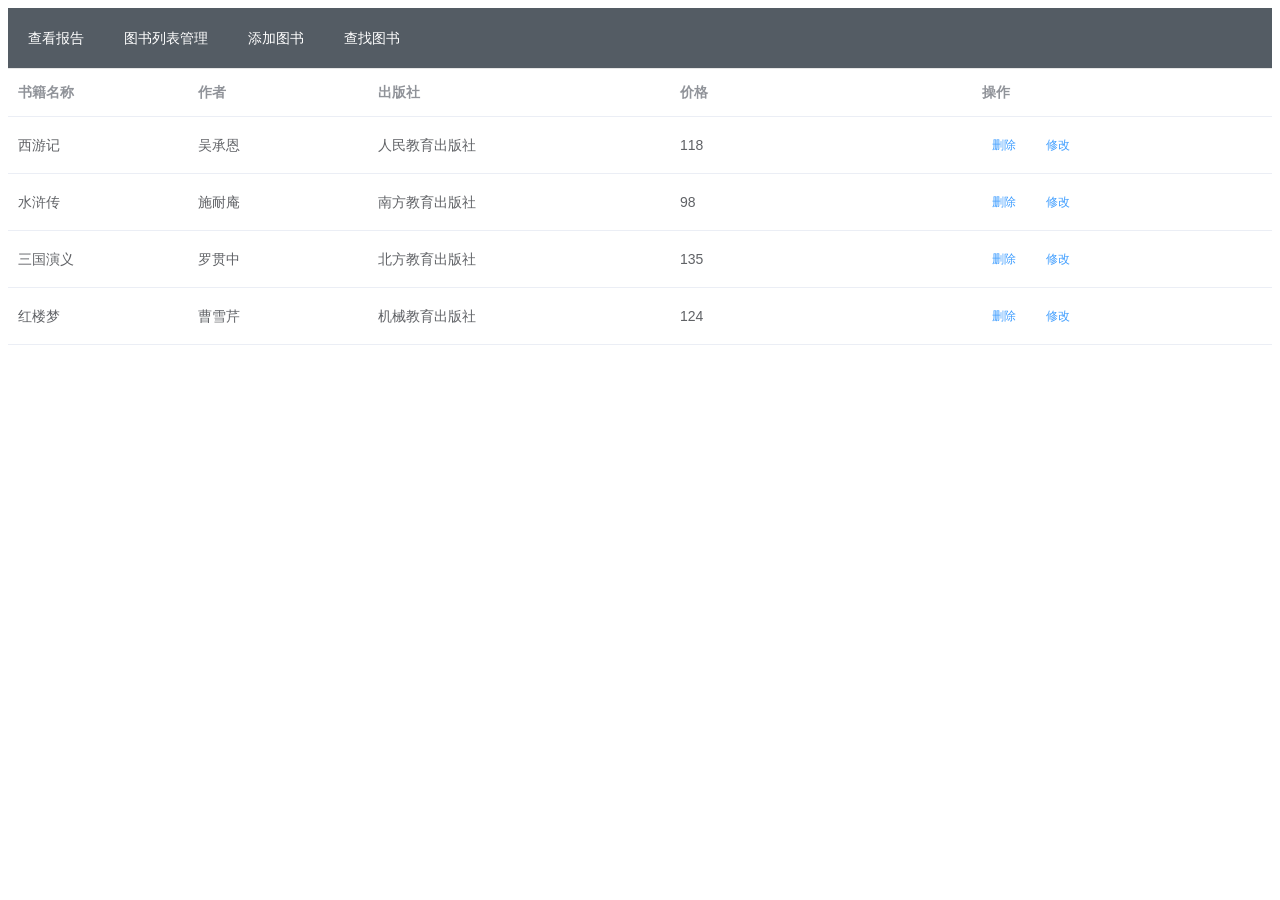
<file: index.html>
<!doctype html><html lang=""><head><meta charset="utf-8"><meta http-equiv="X-UA-Compatible" content="IE=edge"><meta name="viewport" content="width=device-width,initial-scale=1"><link rel="icon" href="/favicon.ico"><title>test3</title><script defer="defer" type="module" src="/js/chunk-vendors.e159585e.js"></script><script defer="defer" type="module" src="/js/app.241e88b1.js"></script><link href="/css/chunk-vendors.7518329a.css" rel="stylesheet"><link href="/css/app.947f479e.css" rel="stylesheet"><script defer="defer" src="/js/chunk-vendors-legacy.6102c976.js" nomodule></script><script defer="defer" src="/js/app-legacy.c9f5f806.js" nomodule></script></head><body><noscript><strong>We're sorry but test3 doesn't work properly without JavaScript enabled. Please enable it to continue.</strong></noscript><div id="app"></div></body></html>
</file>
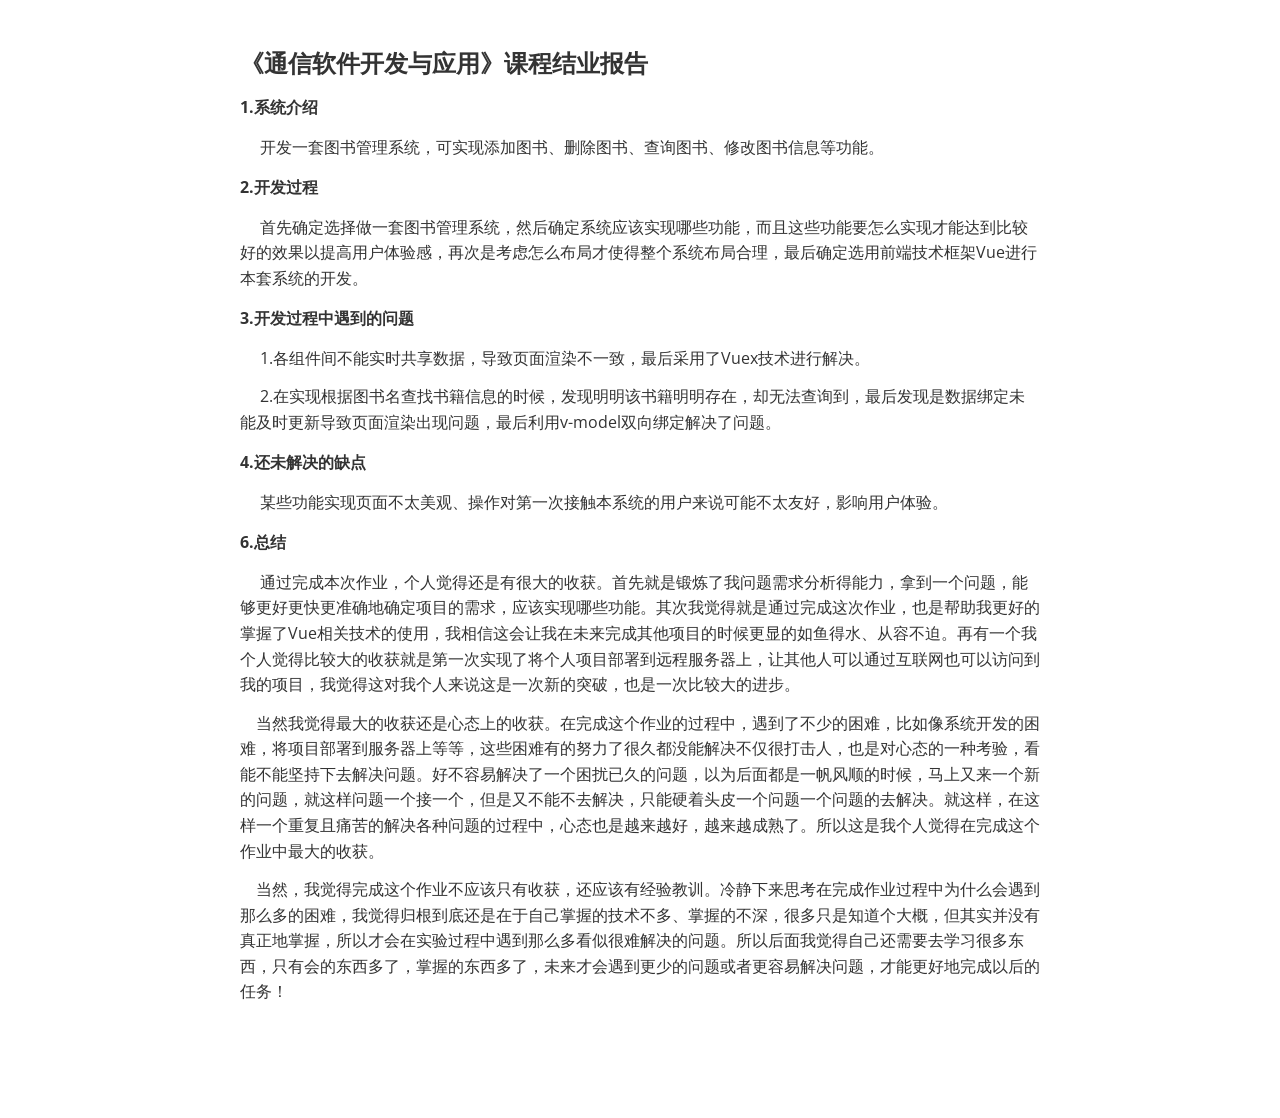
<file: report.html>
<!doctype html>
<html>
<head>
<meta charset='UTF-8'><meta name='viewport' content='width=device-width initial-scale=1'>

<link href='https://fonts.loli.net/css?family=Open+Sans:400italic,700italic,700,400&subset=latin,latin-ext' rel='stylesheet' type='text/css' /><style type='text/css'>html {overflow-x: initial !important;}:root { --bg-color:#ffffff; --text-color:#333333; --select-text-bg-color:#B5D6FC; --select-text-font-color:auto; --monospace:"Lucida Console",Consolas,"Courier",monospace; --title-bar-height:20px; }
.mac-os-11 { --title-bar-height:28px; }
html { font-size: 14px; background-color: var(--bg-color); color: var(--text-color); font-family: "Helvetica Neue", Helvetica, Arial, sans-serif; -webkit-font-smoothing: antialiased; }
body { margin: 0px; padding: 0px; height: auto; inset: 0px; font-size: 1rem; line-height: 1.42857; overflow-x: hidden; background: inherit; tab-size: 4; }
iframe { margin: auto; }
a.url { word-break: break-all; }
a:active, a:hover { outline: 0px; }
.in-text-selection, ::selection { text-shadow: none; background: var(--select-text-bg-color); color: var(--select-text-font-color); }
#write { margin: 0px auto; height: auto; width: inherit; word-break: normal; overflow-wrap: break-word; position: relative; white-space: normal; overflow-x: visible; padding-top: 36px; }
#write.first-line-indent p { text-indent: 2em; }
#write.first-line-indent li p, #write.first-line-indent p * { text-indent: 0px; }
#write.first-line-indent li { margin-left: 2em; }
.for-image #write { padding-left: 8px; padding-right: 8px; }
body.typora-export { padding-left: 30px; padding-right: 30px; }
.typora-export .footnote-line, .typora-export li, .typora-export p { white-space: pre-wrap; }
.typora-export .task-list-item input { pointer-events: none; }
@media screen and (max-width: 500px) {
  body.typora-export { padding-left: 0px; padding-right: 0px; }
  #write { padding-left: 20px; padding-right: 20px; }
}
#write li > figure:last-child { margin-bottom: 0.5rem; }
#write ol, #write ul { position: relative; }
img { max-width: 100%; vertical-align: middle; image-orientation: from-image; }
button, input, select, textarea { color: inherit; font: inherit; }
input[type="checkbox"], input[type="radio"] { line-height: normal; padding: 0px; }
*, ::after, ::before { box-sizing: border-box; }
#write h1, #write h2, #write h3, #write h4, #write h5, #write h6, #write p, #write pre { width: inherit; }
#write h1, #write h2, #write h3, #write h4, #write h5, #write h6, #write p { position: relative; }
p { line-height: inherit; }
h1, h2, h3, h4, h5, h6 { break-after: avoid-page; break-inside: avoid; orphans: 4; }
p { orphans: 4; }
h1 { font-size: 2rem; }
h2 { font-size: 1.8rem; }
h3 { font-size: 1.6rem; }
h4 { font-size: 1.4rem; }
h5 { font-size: 1.2rem; }
h6 { font-size: 1rem; }
.md-math-block, .md-rawblock, h1, h2, h3, h4, h5, h6, p { margin-top: 1rem; margin-bottom: 1rem; }
.hidden { display: none; }
.md-blockmeta { color: rgb(204, 204, 204); font-weight: 700; font-style: italic; }
a { cursor: pointer; }
sup.md-footnote { padding: 2px 4px; background-color: rgba(238, 238, 238, 0.7); color: rgb(85, 85, 85); border-radius: 4px; cursor: pointer; }
sup.md-footnote a, sup.md-footnote a:hover { color: inherit; text-transform: inherit; text-decoration: inherit; }
#write input[type="checkbox"] { cursor: pointer; width: inherit; height: inherit; }
figure { overflow-x: auto; margin: 1.2em 0px; max-width: calc(100% + 16px); padding: 0px; }
figure > table { margin: 0px; }
thead, tr { break-inside: avoid; break-after: auto; }
thead { display: table-header-group; }
table { border-collapse: collapse; border-spacing: 0px; width: 100%; overflow: auto; break-inside: auto; text-align: left; }
table.md-table td { min-width: 32px; }
.CodeMirror-gutters { border-right: 0px; background-color: inherit; }
.CodeMirror-linenumber { user-select: none; }
.CodeMirror { text-align: left; }
.CodeMirror-placeholder { opacity: 0.3; }
.CodeMirror pre { padding: 0px 4px; }
.CodeMirror-lines { padding: 0px; }
div.hr:focus { cursor: none; }
#write pre { white-space: pre-wrap; }
#write.fences-no-line-wrapping pre { white-space: pre; }
#write pre.ty-contain-cm { white-space: normal; }
.CodeMirror-gutters { margin-right: 4px; }
.md-fences { font-size: 0.9rem; display: block; break-inside: avoid; text-align: left; overflow: visible; white-space: pre; background: inherit; position: relative !important; }
.md-fences-adv-panel { width: 100%; margin-top: 10px; text-align: center; padding-top: 0px; padding-bottom: 8px; overflow-x: auto; }
#write .md-fences.mock-cm { white-space: pre-wrap; }
.md-fences.md-fences-with-lineno { padding-left: 0px; }
#write.fences-no-line-wrapping .md-fences.mock-cm { white-space: pre; overflow-x: auto; }
.md-fences.mock-cm.md-fences-with-lineno { padding-left: 8px; }
.CodeMirror-line, twitterwidget { break-inside: avoid; }
svg { break-inside: avoid; }
.footnotes { opacity: 0.8; font-size: 0.9rem; margin-top: 1em; margin-bottom: 1em; }
.footnotes + .footnotes { margin-top: 0px; }
.md-reset { margin: 0px; padding: 0px; border: 0px; outline: 0px; vertical-align: top; background: 0px 0px; text-decoration: none; text-shadow: none; float: none; position: static; width: auto; height: auto; white-space: nowrap; cursor: inherit; -webkit-tap-highlight-color: transparent; line-height: normal; font-weight: 400; text-align: left; box-sizing: content-box; direction: ltr; }
li div { padding-top: 0px; }
blockquote { margin: 1rem 0px; }
li .mathjax-block, li p { margin: 0.5rem 0px; }
li blockquote { margin: 1rem 0px; }
li { margin: 0px; position: relative; }
blockquote > :last-child { margin-bottom: 0px; }
blockquote > :first-child, li > :first-child { margin-top: 0px; }
.footnotes-area { color: rgb(136, 136, 136); margin-top: 0.714rem; padding-bottom: 0.143rem; white-space: normal; }
#write .footnote-line { white-space: pre-wrap; }
@media print {
  body, html { border: 1px solid transparent; height: 99%; break-after: avoid; break-before: avoid; font-variant-ligatures: no-common-ligatures; }
  #write { margin-top: 0px; padding-top: 0px; border-color: transparent !important; padding-bottom: 0px !important; }
  .typora-export * { -webkit-print-color-adjust: exact; }
  .typora-export #write { break-after: avoid; }
  .typora-export #write::after { height: 0px; }
  .is-mac table { break-inside: avoid; }
  .typora-export-show-outline .typora-export-sidebar { display: none; }
}
.footnote-line { margin-top: 0.714em; font-size: 0.7em; }
a img, img a { cursor: pointer; }
pre.md-meta-block { font-size: 0.8rem; min-height: 0.8rem; white-space: pre-wrap; background: rgb(204, 204, 204); display: block; overflow-x: hidden; }
p > .md-image:only-child:not(.md-img-error) img, p > img:only-child { display: block; margin: auto; }
#write.first-line-indent p > .md-image:only-child:not(.md-img-error) img { left: -2em; position: relative; }
p > .md-image:only-child { display: inline-block; width: 100%; }
#write .MathJax_Display { margin: 0.8em 0px 0px; }
.md-math-block { width: 100%; }
.md-math-block:not(:empty)::after { display: none; }
.MathJax_ref { fill: currentcolor; }
[contenteditable="true"]:active, [contenteditable="true"]:focus, [contenteditable="false"]:active, [contenteditable="false"]:focus { outline: 0px; box-shadow: none; }
.md-task-list-item { position: relative; list-style-type: none; }
.task-list-item.md-task-list-item { padding-left: 0px; }
.md-task-list-item > input { position: absolute; top: 0px; left: 0px; margin-left: -1.2em; margin-top: calc(1em - 10px); border: none; }
.math { font-size: 1rem; }
.md-toc { min-height: 3.58rem; position: relative; font-size: 0.9rem; border-radius: 10px; }
.md-toc-content { position: relative; margin-left: 0px; }
.md-toc-content::after, .md-toc::after { display: none; }
.md-toc-item { display: block; color: rgb(65, 131, 196); }
.md-toc-item a { text-decoration: none; }
.md-toc-inner:hover { text-decoration: underline; }
.md-toc-inner { display: inline-block; cursor: pointer; }
.md-toc-h1 .md-toc-inner { margin-left: 0px; font-weight: 700; }
.md-toc-h2 .md-toc-inner { margin-left: 2em; }
.md-toc-h3 .md-toc-inner { margin-left: 4em; }
.md-toc-h4 .md-toc-inner { margin-left: 6em; }
.md-toc-h5 .md-toc-inner { margin-left: 8em; }
.md-toc-h6 .md-toc-inner { margin-left: 10em; }
@media screen and (max-width: 48em) {
  .md-toc-h3 .md-toc-inner { margin-left: 3.5em; }
  .md-toc-h4 .md-toc-inner { margin-left: 5em; }
  .md-toc-h5 .md-toc-inner { margin-left: 6.5em; }
  .md-toc-h6 .md-toc-inner { margin-left: 8em; }
}
a.md-toc-inner { font-size: inherit; font-style: inherit; font-weight: inherit; line-height: inherit; }
.footnote-line a:not(.reversefootnote) { color: inherit; }
.reversefootnote { font-family: ui-monospace, sans-serif; }
.md-attr { display: none; }
.md-fn-count::after { content: "."; }
code, pre, samp, tt { font-family: var(--monospace); }
kbd { margin: 0px 0.1em; padding: 0.1em 0.6em; font-size: 0.8em; color: rgb(36, 39, 41); background: rgb(255, 255, 255); border: 1px solid rgb(173, 179, 185); border-radius: 3px; box-shadow: rgba(12, 13, 14, 0.2) 0px 1px 0px, rgb(255, 255, 255) 0px 0px 0px 2px inset; white-space: nowrap; vertical-align: middle; }
.md-comment { color: rgb(162, 127, 3); opacity: 0.6; font-family: var(--monospace); }
code { text-align: left; vertical-align: initial; }
a.md-print-anchor { white-space: pre !important; border-width: initial !important; border-style: none !important; border-color: initial !important; display: inline-block !important; position: absolute !important; width: 1px !important; right: 0px !important; outline: 0px !important; background: 0px 0px !important; text-decoration: initial !important; text-shadow: initial !important; }
.os-windows.monocolor-emoji .md-emoji { font-family: "Segoe UI Symbol", sans-serif; }
.md-diagram-panel > svg { max-width: 100%; }
[lang="flow"] svg, [lang="mermaid"] svg { max-width: 100%; height: auto; }
[lang="mermaid"] .node text { font-size: 1rem; }
table tr th { border-bottom: 0px; }
video { max-width: 100%; display: block; margin: 0px auto; }
iframe { max-width: 100%; width: 100%; border: none; }
.highlight td, .highlight tr { border: 0px; }
mark { background: rgb(255, 255, 0); color: rgb(0, 0, 0); }
.md-html-inline .md-plain, .md-html-inline strong, mark .md-inline-math, mark strong { color: inherit; }
.md-expand mark .md-meta { opacity: 0.3 !important; }
mark .md-meta { color: rgb(0, 0, 0); }
@media print {
  .typora-export h1, .typora-export h2, .typora-export h3, .typora-export h4, .typora-export h5, .typora-export h6 { break-inside: avoid; }
}
.md-diagram-panel .messageText { stroke: none !important; }
.md-diagram-panel .start-state { fill: var(--node-fill); }
.md-diagram-panel .edgeLabel rect { opacity: 1 !important; }
.md-fences.md-fences-math { font-size: 1em; }
.md-fences-advanced:not(.md-focus) { padding: 0px; white-space: nowrap; border: 0px; }
.md-fences-advanced:not(.md-focus) { background: inherit; }
.typora-export-show-outline .typora-export-content { max-width: 1440px; margin: auto; display: flex; flex-direction: row; }
.typora-export-sidebar { width: 300px; font-size: 0.8rem; margin-top: 80px; margin-right: 18px; }
.typora-export-show-outline #write { --webkit-flex:2; flex: 2 1 0%; }
.typora-export-sidebar .outline-content { position: fixed; top: 0px; max-height: 100%; overflow: hidden auto; padding-bottom: 30px; padding-top: 60px; width: 300px; }
@media screen and (max-width: 1024px) {
  .typora-export-sidebar, .typora-export-sidebar .outline-content { width: 240px; }
}
@media screen and (max-width: 800px) {
  .typora-export-sidebar { display: none; }
}
.outline-content li, .outline-content ul { margin-left: 0px; margin-right: 0px; padding-left: 0px; padding-right: 0px; list-style: none; }
.outline-content ul { margin-top: 0px; margin-bottom: 0px; }
.outline-content strong { font-weight: 400; }
.outline-expander { width: 1rem; height: 1.42857rem; position: relative; display: table-cell; vertical-align: middle; cursor: pointer; padding-left: 4px; }
.outline-expander::before { content: ""; position: relative; font-family: Ionicons; display: inline-block; font-size: 8px; vertical-align: middle; }
.outline-item { padding-top: 3px; padding-bottom: 3px; cursor: pointer; }
.outline-expander:hover::before { content: ""; }
.outline-h1 > .outline-item { padding-left: 0px; }
.outline-h2 > .outline-item { padding-left: 1em; }
.outline-h3 > .outline-item { padding-left: 2em; }
.outline-h4 > .outline-item { padding-left: 3em; }
.outline-h5 > .outline-item { padding-left: 4em; }
.outline-h6 > .outline-item { padding-left: 5em; }
.outline-label { cursor: pointer; display: table-cell; vertical-align: middle; text-decoration: none; color: inherit; }
.outline-label:hover { text-decoration: underline; }
.outline-item:hover { border-color: rgb(245, 245, 245); background-color: var(--item-hover-bg-color); }
.outline-item:hover { margin-left: -28px; margin-right: -28px; border-left: 28px solid transparent; border-right: 28px solid transparent; }
.outline-item-single .outline-expander::before, .outline-item-single .outline-expander:hover::before { display: none; }
.outline-item-open > .outline-item > .outline-expander::before { content: ""; }
.outline-children { display: none; }
.info-panel-tab-wrapper { display: none; }
.outline-item-open > .outline-children { display: block; }
.typora-export .outline-item { padding-top: 1px; padding-bottom: 1px; }
.typora-export .outline-item:hover { margin-right: -8px; border-right: 8px solid transparent; }
.typora-export .outline-expander::before { content: "+"; font-family: inherit; top: -1px; }
.typora-export .outline-expander:hover::before, .typora-export .outline-item-open > .outline-item > .outline-expander::before { content: "−"; }
.typora-export-collapse-outline .outline-children { display: none; }
.typora-export-collapse-outline .outline-item-open > .outline-children, .typora-export-no-collapse-outline .outline-children { display: block; }
.typora-export-no-collapse-outline .outline-expander::before { content: "" !important; }
.typora-export-show-outline .outline-item-active > .outline-item .outline-label { font-weight: 700; }
.md-inline-math-container mjx-container { zoom: 0.95; }


:root {
    --side-bar-bg-color: #fafafa;
    --control-text-color: #777;
}

@include-when-export url(https://fonts.loli.net/css?family=Open+Sans:400italic,700italic,700,400&subset=latin,latin-ext);

/* open-sans-regular - latin-ext_latin */
  /* open-sans-italic - latin-ext_latin */
    /* open-sans-700 - latin-ext_latin */
    /* open-sans-700italic - latin-ext_latin */
  html {
    font-size: 16px;
    -webkit-font-smoothing: antialiased;
}

body {
    font-family: "Open Sans","Clear Sans", "Helvetica Neue", Helvetica, Arial, 'Segoe UI Emoji', sans-serif;
    color: rgb(51, 51, 51);
    line-height: 1.6;
}

#write {
    max-width: 860px;
  	margin: 0 auto;
  	padding: 30px;
    padding-bottom: 100px;
}

@media only screen and (min-width: 1400px) {
	#write {
		max-width: 1024px;
	}
}

@media only screen and (min-width: 1800px) {
	#write {
		max-width: 1200px;
	}
}

#write > ul:first-child,
#write > ol:first-child{
    margin-top: 30px;
}

a {
    color: #4183C4;
}
h1,
h2,
h3,
h4,
h5,
h6 {
    position: relative;
    margin-top: 1rem;
    margin-bottom: 1rem;
    font-weight: bold;
    line-height: 1.4;
    cursor: text;
}
h1:hover a.anchor,
h2:hover a.anchor,
h3:hover a.anchor,
h4:hover a.anchor,
h5:hover a.anchor,
h6:hover a.anchor {
    text-decoration: none;
}
h1 tt,
h1 code {
    font-size: inherit;
}
h2 tt,
h2 code {
    font-size: inherit;
}
h3 tt,
h3 code {
    font-size: inherit;
}
h4 tt,
h4 code {
    font-size: inherit;
}
h5 tt,
h5 code {
    font-size: inherit;
}
h6 tt,
h6 code {
    font-size: inherit;
}
h1 {
    font-size: 2.25em;
    line-height: 1.2;
    border-bottom: 1px solid #eee;
}
h2 {
    font-size: 1.75em;
    line-height: 1.225;
    border-bottom: 1px solid #eee;
}

/*@media print {
    .typora-export h1,
    .typora-export h2 {
        border-bottom: none;
        padding-bottom: initial;
    }

    .typora-export h1::after,
    .typora-export h2::after {
        content: "";
        display: block;
        height: 100px;
        margin-top: -96px;
        border-top: 1px solid #eee;
    }
}*/

h3 {
    font-size: 1.5em;
    line-height: 1.43;
}
h4 {
    font-size: 1.25em;
}
h5 {
    font-size: 1em;
}
h6 {
   font-size: 1em;
    color: #777;
}
p,
blockquote,
ul,
ol,
dl,
table{
    margin: 0.8em 0;
}
li>ol,
li>ul {
    margin: 0 0;
}
hr {
    height: 2px;
    padding: 0;
    margin: 16px 0;
    background-color: #e7e7e7;
    border: 0 none;
    overflow: hidden;
    box-sizing: content-box;
}

li p.first {
    display: inline-block;
}
ul,
ol {
    padding-left: 30px;
}
ul:first-child,
ol:first-child {
    margin-top: 0;
}
ul:last-child,
ol:last-child {
    margin-bottom: 0;
}
blockquote {
    border-left: 4px solid #dfe2e5;
    padding: 0 15px;
    color: #777777;
}
blockquote blockquote {
    padding-right: 0;
}
table {
    padding: 0;
    word-break: initial;
}
table tr {
    border: 1px solid #dfe2e5;
    margin: 0;
    padding: 0;
}
table tr:nth-child(2n),
thead {
    background-color: #f8f8f8;
}
table th {
    font-weight: bold;
    border: 1px solid #dfe2e5;
    border-bottom: 0;
    margin: 0;
    padding: 6px 13px;
}
table td {
    border: 1px solid #dfe2e5;
    margin: 0;
    padding: 6px 13px;
}
table th:first-child,
table td:first-child {
    margin-top: 0;
}
table th:last-child,
table td:last-child {
    margin-bottom: 0;
}

.CodeMirror-lines {
    padding-left: 4px;
}

.code-tooltip {
    box-shadow: 0 1px 1px 0 rgba(0,28,36,.3);
    border-top: 1px solid #eef2f2;
}

.md-fences,
code,
tt {
    border: 1px solid #e7eaed;
    background-color: #f8f8f8;
    border-radius: 3px;
    padding: 0;
    padding: 2px 4px 0px 4px;
    font-size: 0.9em;
}

code {
    background-color: #f3f4f4;
    padding: 0 2px 0 2px;
}

.md-fences {
    margin-bottom: 15px;
    margin-top: 15px;
    padding-top: 8px;
    padding-bottom: 6px;
}


.md-task-list-item > input {
  margin-left: -1.3em;
}

@media print {
    html {
        font-size: 13px;
    }
    pre {
        page-break-inside: avoid;
        word-wrap: break-word;
    }
}

.md-fences {
	background-color: #f8f8f8;
}
#write pre.md-meta-block {
	padding: 1rem;
    font-size: 85%;
    line-height: 1.45;
    background-color: #f7f7f7;
    border: 0;
    border-radius: 3px;
    color: #777777;
    margin-top: 0 !important;
}

.mathjax-block>.code-tooltip {
	bottom: .375rem;
}

.md-mathjax-midline {
    background: #fafafa;
}

#write>h3.md-focus:before{
	left: -1.5625rem;
	top: .375rem;
}
#write>h4.md-focus:before{
	left: -1.5625rem;
	top: .285714286rem;
}
#write>h5.md-focus:before{
	left: -1.5625rem;
	top: .285714286rem;
}
#write>h6.md-focus:before{
	left: -1.5625rem;
	top: .285714286rem;
}
.md-image>.md-meta {
    /*border: 1px solid #ddd;*/
    border-radius: 3px;
    padding: 2px 0px 0px 4px;
    font-size: 0.9em;
    color: inherit;
}

.md-tag {
    color: #a7a7a7;
    opacity: 1;
}

.md-toc { 
    margin-top:20px;
    padding-bottom:20px;
}

.sidebar-tabs {
    border-bottom: none;
}

#typora-quick-open {
    border: 1px solid #ddd;
    background-color: #f8f8f8;
}

#typora-quick-open-item {
    background-color: #FAFAFA;
    border-color: #FEFEFE #e5e5e5 #e5e5e5 #eee;
    border-style: solid;
    border-width: 1px;
}

/** focus mode */
.on-focus-mode blockquote {
    border-left-color: rgba(85, 85, 85, 0.12);
}

header, .context-menu, .megamenu-content, footer{
    font-family: "Segoe UI", "Arial", sans-serif;
}

.file-node-content:hover .file-node-icon,
.file-node-content:hover .file-node-open-state{
    visibility: visible;
}

.mac-seamless-mode #typora-sidebar {
    background-color: #fafafa;
    background-color: var(--side-bar-bg-color);
}

.md-lang {
    color: #b4654d;
}

/*.html-for-mac {
    --item-hover-bg-color: #E6F0FE;
}*/

#md-notification .btn {
    border: 0;
}

.dropdown-menu .divider {
    border-color: #e5e5e5;
    opacity: 0.4;
}

.ty-preferences .window-content {
    background-color: #fafafa;
}

.ty-preferences .nav-group-item.active {
    color: white;
    background: #999;
}

.menu-item-container a.menu-style-btn {
    background-color: #f5f8fa;
    background-image: linear-gradient( 180deg , hsla(0, 0%, 100%, 0.8), hsla(0, 0%, 100%, 0)); 
}



</style><title>《通信软件开发与应用》课程结业报告</title>
</head>
<body class='typora-export os-windows'><div class='typora-export-content'>
<div id='write'  class=''><h3 id='通信软件开发与应用课程结业报告'><span>《通信软件开发与应用》课程结业报告</span></h3><h5 id='1系统介绍'><span>1.系统介绍</span></h5><p><span>     开发一套图书管理系统，可实现添加图书、删除图书、查询图书、修改图书信息等功能。</span></p><h5 id='2开发过程'><span>2.开发过程</span></h5><p><span>     首先确定选择做一套图书管理系统，然后确定系统应该实现哪些功能，而且这些功能要怎么实现才能达到比较好的效果以提高用户体验感，再次是考虑怎么布局才使得整个系统布局合理，最后确定选用前端技术框架Vue进行本套系统的开发。</span></p><h5 id='3开发过程中遇到的问题'><span>3.开发过程中遇到的问题</span></h5><p><span>     1.各组件间不能实时共享数据，导致页面渲染不一致，最后采用了Vuex技术进行解决。</span></p><p><span>     2.在实现根据图书名查找书籍信息的时候，发现明明该书籍明明存在，却无法查询到，最后发现是数据绑定未能及时更新导致页面渲染出现问题，最后利用v-model双向绑定解决了问题。</span></p><h5 id='4还未解决的缺点'><span>4.还未解决的缺点</span></h5><p><span>     某些功能实现页面不太美观、操作对第一次接触本系统的用户来说可能不太友好，影响用户体验。</span></p><h5 id='6总结'><span>6.总结</span></h5><p><span>     通过完成本次作业，个人觉得还是有很大的收获。首先就是锻炼了我问题需求分析得能力，拿到一个问题，能够更好更快更准确地确定项目的需求，应该实现哪些功能。其次我觉得就是通过完成这次作业，也是帮助我更好的掌握了Vue相关技术的使用，我相信这会让我在未来完成其他项目的时候更显的如鱼得水、从容不迫。再有一个我个人觉得比较大的收获就是第一次实现了将个人项目部署到远程服务器上，让其他人可以通过互联网也可以访问到我的项目，我觉得这对我个人来说这是一次新的突破，也是一次比较大的进步。</span></p><p><span>    当然我觉得最大的收获还是心态上的收获。在完成这个作业的过程中，遇到了不少的困难，比如像系统开发的困难，将项目部署到服务器上等等，这些困难有的努力了很久都没能解决不仅很打击人，也是对心态的一种考验，看能不能坚持下去解决问题。好不容易解决了一个困扰已久的问题，以为后面都是一帆风顺的时候，马上又来一个新的问题，就这样问题一个接一个，但是又不能不去解决，只能硬着头皮一个问题一个问题的去解决。就这样，在这样一个重复且痛苦的解决各种问题的过程中，心态也是越来越好，越来越成熟了。所以这是我个人觉得在完成这个作业中最大的收获。</span></p><p><span>    当然，我觉得完成这个作业不应该只有收获，还应该有经验教训。冷静下来思考在完成作业过程中为什么会遇到那么多的困难，我觉得归根到底还是在于自己掌握的技术不多、掌握的不深，很多只是知道个大概，但其实并没有真正地掌握，所以才会在实验过程中遇到那么多看似很难解决的问题。所以后面我觉得自己还需要去学习很多东西，只有会的东西多了，掌握的东西多了，未来才会遇到更少的问题或者更容易解决问题，才能更好地完成以后的任务！</span></p></div></div>
</body>
</html>
</file>
<file: css/chunk-vendors.7518329a.css>
@font-face{font-family:element-icons;src:url(/fonts/element-icons.ff18efd1.woff) format("woff"),url(/fonts/element-icons.f1a45d74.ttf) format("truetype");font-weight:400;font-display:"auto";font-style:normal}[class*=" el-icon-"],[class^=el-icon-]{font-family:element-icons!important;speak:none;font-style:normal;font-weight:400;font-variant:normal;text-transform:none;line-height:1;vertical-align:baseline;display:inline-block;-webkit-font-smoothing:antialiased;-moz-osx-font-smoothing:grayscale}.el-icon-ice-cream-round:before{content:"\e6a0"}.el-icon-ice-cream-square:before{content:"\e6a3"}.el-icon-lollipop:before{content:"\e6a4"}.el-icon-potato-strips:before{content:"\e6a5"}.el-icon-milk-tea:before{content:"\e6a6"}.el-icon-ice-drink:before{content:"\e6a7"}.el-icon-ice-tea:before{content:"\e6a9"}.el-icon-coffee:before{content:"\e6aa"}.el-icon-orange:before{content:"\e6ab"}.el-icon-pear:before{content:"\e6ac"}.el-icon-apple:before{content:"\e6ad"}.el-icon-cherry:before{content:"\e6ae"}.el-icon-watermelon:before{content:"\e6af"}.el-icon-grape:before{content:"\e6b0"}.el-icon-refrigerator:before{content:"\e6b1"}.el-icon-goblet-square-full:before{content:"\e6b2"}.el-icon-goblet-square:before{content:"\e6b3"}.el-icon-goblet-full:before{content:"\e6b4"}.el-icon-goblet:before{content:"\e6b5"}.el-icon-cold-drink:before{content:"\e6b6"}.el-icon-coffee-cup:before{content:"\e6b8"}.el-icon-water-cup:before{content:"\e6b9"}.el-icon-hot-water:before{content:"\e6ba"}.el-icon-ice-cream:before{content:"\e6bb"}.el-icon-dessert:before{content:"\e6bc"}.el-icon-sugar:before{content:"\e6bd"}.el-icon-tableware:before{content:"\e6be"}.el-icon-burger:before{content:"\e6bf"}.el-icon-knife-fork:before{content:"\e6c1"}.el-icon-fork-spoon:before{content:"\e6c2"}.el-icon-chicken:before{content:"\e6c3"}.el-icon-food:before{content:"\e6c4"}.el-icon-dish-1:before{content:"\e6c5"}.el-icon-dish:before{content:"\e6c6"}.el-icon-moon-night:before{content:"\e6ee"}.el-icon-moon:before{content:"\e6f0"}.el-icon-cloudy-and-sunny:before{content:"\e6f1"}.el-icon-partly-cloudy:before{content:"\e6f2"}.el-icon-cloudy:before{content:"\e6f3"}.el-icon-sunny:before{content:"\e6f6"}.el-icon-sunset:before{content:"\e6f7"}.el-icon-sunrise-1:before{content:"\e6f8"}.el-icon-sunrise:before{content:"\e6f9"}.el-icon-heavy-rain:before{content:"\e6fa"}.el-icon-lightning:before{content:"\e6fb"}.el-icon-light-rain:before{content:"\e6fc"}.el-icon-wind-power:before{content:"\e6fd"}.el-icon-baseball:before{content:"\e712"}.el-icon-soccer:before{content:"\e713"}.el-icon-football:before{content:"\e715"}.el-icon-basketball:before{content:"\e716"}.el-icon-ship:before{content:"\e73f"}.el-icon-truck:before{content:"\e740"}.el-icon-bicycle:before{content:"\e741"}.el-icon-mobile-phone:before{content:"\e6d3"}.el-icon-service:before{content:"\e6d4"}.el-icon-key:before{content:"\e6e2"}.el-icon-unlock:before{content:"\e6e4"}.el-icon-lock:before{content:"\e6e5"}.el-icon-watch:before{content:"\e6fe"}.el-icon-watch-1:before{content:"\e6ff"}.el-icon-timer:before{content:"\e702"}.el-icon-alarm-clock:before{content:"\e703"}.el-icon-map-location:before{content:"\e704"}.el-icon-delete-location:before{content:"\e705"}.el-icon-add-location:before{content:"\e706"}.el-icon-location-information:before{content:"\e707"}.el-icon-location-outline:before{content:"\e708"}.el-icon-location:before{content:"\e79e"}.el-icon-place:before{content:"\e709"}.el-icon-discover:before{content:"\e70a"}.el-icon-first-aid-kit:before{content:"\e70b"}.el-icon-trophy-1:before{content:"\e70c"}.el-icon-trophy:before{content:"\e70d"}.el-icon-medal:before{content:"\e70e"}.el-icon-medal-1:before{content:"\e70f"}.el-icon-stopwatch:before{content:"\e710"}.el-icon-mic:before{content:"\e711"}.el-icon-copy-document:before{content:"\e718"}.el-icon-full-screen:before{content:"\e719"}.el-icon-switch-button:before{content:"\e71b"}.el-icon-aim:before{content:"\e71c"}.el-icon-crop:before{content:"\e71d"}.el-icon-odometer:before{content:"\e71e"}.el-icon-time:before{content:"\e71f"}.el-icon-bangzhu:before{content:"\e724"}.el-icon-close-notification:before{content:"\e726"}.el-icon-microphone:before{content:"\e727"}.el-icon-turn-off-microphone:before{content:"\e728"}.el-icon-position:before{content:"\e729"}.el-icon-postcard:before{content:"\e72a"}.el-icon-message:before{content:"\e72b"}.el-icon-chat-line-square:before{content:"\e72d"}.el-icon-chat-dot-square:before{content:"\e72e"}.el-icon-chat-dot-round:before{content:"\e72f"}.el-icon-chat-square:before{content:"\e730"}.el-icon-chat-line-round:before{content:"\e731"}.el-icon-chat-round:before{content:"\e732"}.el-icon-set-up:before{content:"\e733"}.el-icon-turn-off:before{content:"\e734"}.el-icon-open:before{content:"\e735"}.el-icon-connection:before{content:"\e736"}.el-icon-link:before{content:"\e737"}.el-icon-cpu:before{content:"\e738"}.el-icon-thumb:before{content:"\e739"}.el-icon-female:before{content:"\e73a"}.el-icon-male:before{content:"\e73b"}.el-icon-guide:before{content:"\e73c"}.el-icon-news:before{content:"\e73e"}.el-icon-price-tag:before{content:"\e744"}.el-icon-discount:before{content:"\e745"}.el-icon-wallet:before{content:"\e747"}.el-icon-coin:before{content:"\e748"}.el-icon-money:before{content:"\e749"}.el-icon-bank-card:before{content:"\e74a"}.el-icon-box:before{content:"\e74b"}.el-icon-present:before{content:"\e74c"}.el-icon-sell:before{content:"\e6d5"}.el-icon-sold-out:before{content:"\e6d6"}.el-icon-shopping-bag-2:before{content:"\e74d"}.el-icon-shopping-bag-1:before{content:"\e74e"}.el-icon-shopping-cart-2:before{content:"\e74f"}.el-icon-shopping-cart-1:before{content:"\e750"}.el-icon-shopping-cart-full:before{content:"\e751"}.el-icon-smoking:before{content:"\e752"}.el-icon-no-smoking:before{content:"\e753"}.el-icon-house:before{content:"\e754"}.el-icon-table-lamp:before{content:"\e755"}.el-icon-school:before{content:"\e756"}.el-icon-office-building:before{content:"\e757"}.el-icon-toilet-paper:before{content:"\e758"}.el-icon-notebook-2:before{content:"\e759"}.el-icon-notebook-1:before{content:"\e75a"}.el-icon-files:before{content:"\e75b"}.el-icon-collection:before{content:"\e75c"}.el-icon-receiving:before{content:"\e75d"}.el-icon-suitcase-1:before{content:"\e760"}.el-icon-suitcase:before{content:"\e761"}.el-icon-film:before{content:"\e763"}.el-icon-collection-tag:before{content:"\e765"}.el-icon-data-analysis:before{content:"\e766"}.el-icon-pie-chart:before{content:"\e767"}.el-icon-data-board:before{content:"\e768"}.el-icon-data-line:before{content:"\e76d"}.el-icon-reading:before{content:"\e769"}.el-icon-magic-stick:before{content:"\e76a"}.el-icon-coordinate:before{content:"\e76b"}.el-icon-mouse:before{content:"\e76c"}.el-icon-brush:before{content:"\e76e"}.el-icon-headset:before{content:"\e76f"}.el-icon-umbrella:before{content:"\e770"}.el-icon-scissors:before{content:"\e771"}.el-icon-mobile:before{content:"\e773"}.el-icon-attract:before{content:"\e774"}.el-icon-monitor:before{content:"\e775"}.el-icon-search:before{content:"\e778"}.el-icon-takeaway-box:before{content:"\e77a"}.el-icon-paperclip:before{content:"\e77d"}.el-icon-printer:before{content:"\e77e"}.el-icon-document-add:before{content:"\e782"}.el-icon-document:before{content:"\e785"}.el-icon-document-checked:before{content:"\e786"}.el-icon-document-copy:before{content:"\e787"}.el-icon-document-delete:before{content:"\e788"}.el-icon-document-remove:before{content:"\e789"}.el-icon-tickets:before{content:"\e78b"}.el-icon-folder-checked:before{content:"\e77f"}.el-icon-folder-delete:before{content:"\e780"}.el-icon-folder-remove:before{content:"\e781"}.el-icon-folder-add:before{content:"\e783"}.el-icon-folder-opened:before{content:"\e784"}.el-icon-folder:before{content:"\e78a"}.el-icon-edit-outline:before{content:"\e764"}.el-icon-edit:before{content:"\e78c"}.el-icon-date:before{content:"\e78e"}.el-icon-c-scale-to-original:before{content:"\e7c6"}.el-icon-view:before{content:"\e6ce"}.el-icon-loading:before{content:"\e6cf"}.el-icon-rank:before{content:"\e6d1"}.el-icon-sort-down:before{content:"\e7c4"}.el-icon-sort-up:before{content:"\e7c5"}.el-icon-sort:before{content:"\e6d2"}.el-icon-finished:before{content:"\e6cd"}.el-icon-refresh-left:before{content:"\e6c7"}.el-icon-refresh-right:before{content:"\e6c8"}.el-icon-refresh:before{content:"\e6d0"}.el-icon-video-play:before{content:"\e7c0"}.el-icon-video-pause:before{content:"\e7c1"}.el-icon-d-arrow-right:before{content:"\e6dc"}.el-icon-d-arrow-left:before{content:"\e6dd"}.el-icon-arrow-up:before{content:"\e6e1"}.el-icon-arrow-down:before{content:"\e6df"}.el-icon-arrow-right:before{content:"\e6e0"}.el-icon-arrow-left:before{content:"\e6de"}.el-icon-top-right:before{content:"\e6e7"}.el-icon-top-left:before{content:"\e6e8"}.el-icon-top:before{content:"\e6e6"}.el-icon-bottom:before{content:"\e6eb"}.el-icon-right:before{content:"\e6e9"}.el-icon-back:before{content:"\e6ea"}.el-icon-bottom-right:before{content:"\e6ec"}.el-icon-bottom-left:before{content:"\e6ed"}.el-icon-caret-top:before{content:"\e78f"}.el-icon-caret-bottom:before{content:"\e790"}.el-icon-caret-right:before{content:"\e791"}.el-icon-caret-left:before{content:"\e792"}.el-icon-d-caret:before{content:"\e79a"}.el-icon-share:before{content:"\e793"}.el-icon-menu:before{content:"\e798"}.el-icon-s-grid:before{content:"\e7a6"}.el-icon-s-check:before{content:"\e7a7"}.el-icon-s-data:before{content:"\e7a8"}.el-icon-s-opportunity:before{content:"\e7aa"}.el-icon-s-custom:before{content:"\e7ab"}.el-icon-s-claim:before{content:"\e7ad"}.el-icon-s-finance:before{content:"\e7ae"}.el-icon-s-comment:before{content:"\e7af"}.el-icon-s-flag:before{content:"\e7b0"}.el-icon-s-marketing:before{content:"\e7b1"}.el-icon-s-shop:before{content:"\e7b4"}.el-icon-s-open:before{content:"\e7b5"}.el-icon-s-management:before{content:"\e7b6"}.el-icon-s-ticket:before{content:"\e7b7"}.el-icon-s-release:before{content:"\e7b8"}.el-icon-s-home:before{content:"\e7b9"}.el-icon-s-promotion:before{content:"\e7ba"}.el-icon-s-operation:before{content:"\e7bb"}.el-icon-s-unfold:before{content:"\e7bc"}.el-icon-s-fold:before{content:"\e7a9"}.el-icon-s-platform:before{content:"\e7bd"}.el-icon-s-order:before{content:"\e7be"}.el-icon-s-cooperation:before{content:"\e7bf"}.el-icon-bell:before{content:"\e725"}.el-icon-message-solid:before{content:"\e799"}.el-icon-video-camera:before{content:"\e772"}.el-icon-video-camera-solid:before{content:"\e796"}.el-icon-camera:before{content:"\e779"}.el-icon-camera-solid:before{content:"\e79b"}.el-icon-download:before{content:"\e77c"}.el-icon-upload2:before{content:"\e77b"}.el-icon-upload:before{content:"\e7c3"}.el-icon-picture-outline-round:before{content:"\e75f"}.el-icon-picture-outline:before{content:"\e75e"}.el-icon-picture:before{content:"\e79f"}.el-icon-close:before{content:"\e6db"}.el-icon-check:before{content:"\e6da"}.el-icon-plus:before{content:"\e6d9"}.el-icon-minus:before{content:"\e6d8"}.el-icon-help:before{content:"\e73d"}.el-icon-s-help:before{content:"\e7b3"}.el-icon-circle-close:before{content:"\e78d"}.el-icon-circle-check:before{content:"\e720"}.el-icon-circle-plus-outline:before{content:"\e723"}.el-icon-remove-outline:before{content:"\e722"}.el-icon-zoom-out:before{content:"\e776"}.el-icon-zoom-in:before{content:"\e777"}.el-icon-error:before{content:"\e79d"}.el-icon-success:before{content:"\e79c"}.el-icon-circle-plus:before{content:"\e7a0"}.el-icon-remove:before{content:"\e7a2"}.el-icon-info:before{content:"\e7a1"}.el-icon-question:before{content:"\e7a4"}.el-icon-warning-outline:before{content:"\e6c9"}.el-icon-warning:before{content:"\e7a3"}.el-icon-goods:before{content:"\e7c2"}.el-icon-s-goods:before{content:"\e7b2"}.el-icon-star-off:before{content:"\e717"}.el-icon-star-on:before{content:"\e797"}.el-icon-more-outline:before{content:"\e6cc"}.el-icon-more:before{content:"\e794"}.el-icon-phone-outline:before{content:"\e6cb"}.el-icon-phone:before{content:"\e795"}.el-icon-user:before{content:"\e6e3"}.el-icon-user-solid:before{content:"\e7a5"}.el-icon-setting:before{content:"\e6ca"}.el-icon-s-tools:before{content:"\e7ac"}.el-icon-delete:before{content:"\e6d7"}.el-icon-delete-solid:before{content:"\e7c9"}.el-icon-eleme:before{content:"\e7c7"}.el-icon-platform-eleme:before{content:"\e7ca"}.el-icon-loading{-webkit-animation:rotating 2s linear infinite;animation:rotating 2s linear infinite}.el-icon--right{margin-left:5px}.el-icon--left{margin-right:5px}@-webkit-keyframes rotating{0%{transform:rotate(0)}to{transform:rotate(1turn)}}@keyframes rotating{0%{transform:rotate(0)}to{transform:rotate(1turn)}}.el-pagination{white-space:nowrap;padding:2px 5px;color:#303133;font-weight:700}.el-pagination:after,.el-pagination:before{display:table;content:""}.el-pagination:after{clear:both}.el-pagination button,.el-pagination span:not([class*=suffix]){display:inline-block;font-size:13px;min-width:35.5px;height:28px;line-height:28px;vertical-align:top;box-sizing:border-box}.el-pager li,.el-pagination__editor{-webkit-box-sizing:border-box;text-align:center}.el-pagination .el-input__inner{text-align:center;-moz-appearance:textfield;line-height:normal}.el-pagination .el-input__suffix{right:0;transform:scale(.8)}.el-pagination .el-select .el-input{width:100px;margin:0 5px}.el-pagination .el-select .el-input .el-input__inner{padding-right:25px;border-radius:3px}.el-pagination button{border:none;padding:0 6px;background:0 0}.el-pagination button:focus{outline:0}.el-pagination button:hover{color:#409eff}.el-pagination button:disabled{color:#c0c4cc;background-color:#fff;cursor:not-allowed}.el-pagination .btn-next,.el-pagination .btn-prev{background:50% no-repeat #fff;background-size:16px;cursor:pointer;margin:0;color:#303133}.el-pagination .btn-next .el-icon,.el-pagination .btn-prev .el-icon{display:block;font-size:12px;font-weight:700}.el-pagination .btn-prev{padding-right:12px}.el-pagination .btn-next{padding-left:12px}.el-pagination .el-pager li.disabled{color:#c0c4cc;cursor:not-allowed}.el-pager li,.el-pager li.btn-quicknext:hover,.el-pager li.btn-quickprev:hover{cursor:pointer}.el-pagination--small .btn-next,.el-pagination--small .btn-prev,.el-pagination--small .el-pager li,.el-pagination--small .el-pager li.btn-quicknext,.el-pagination--small .el-pager li.btn-quickprev,.el-pagination--small .el-pager li:last-child{border-color:transparent;font-size:12px;line-height:22px;height:22px;min-width:22px}.el-pagination--small .arrow.disabled{visibility:hidden}.el-pagination--small .more:before,.el-pagination--small li.more:before{line-height:24px}.el-pagination--small button,.el-pagination--small span:not([class*=suffix]){height:22px;line-height:22px}.el-pagination--small .el-pagination__editor,.el-pagination--small .el-pagination__editor.el-input .el-input__inner{height:22px}.el-pagination__sizes{margin:0 10px 0 0;font-weight:400;color:#606266}.el-pagination__sizes .el-input .el-input__inner{font-size:13px;padding-left:8px}.el-pagination__sizes .el-input .el-input__inner:hover{border-color:#409eff}.el-pagination__total{margin-right:10px;font-weight:400;color:#606266}.el-pagination__jump{margin-left:24px;font-weight:400;color:#606266}.el-pagination__jump .el-input__inner{padding:0 3px}.el-pagination__rightwrapper{float:right}.el-pagination__editor{line-height:18px;padding:0 2px;height:28px;margin:0 2px;box-sizing:border-box;border-radius:3px}.el-pager,.el-pagination.is-background .btn-next,.el-pagination.is-background .btn-prev{padding:0}.el-pagination__editor.el-input{width:50px}.el-pagination__editor.el-input .el-input__inner{height:28px}.el-pagination__editor .el-input__inner::-webkit-inner-spin-button,.el-pagination__editor .el-input__inner::-webkit-outer-spin-button{-webkit-appearance:none;margin:0}.el-pagination.is-background .btn-next,.el-pagination.is-background .btn-prev,.el-pagination.is-background .el-pager li{margin:0 5px;background-color:#f4f4f5;color:#606266;min-width:30px;border-radius:2px}.el-pagination.is-background .btn-next.disabled,.el-pagination.is-background .btn-next:disabled,.el-pagination.is-background .btn-prev.disabled,.el-pagination.is-background .btn-prev:disabled,.el-pagination.is-background .el-pager li.disabled{color:#c0c4cc}.el-pagination.is-background .el-pager li:not(.disabled):hover{color:#409eff}.el-pagination.is-background .el-pager li:not(.disabled).active{background-color:#409eff;color:#fff}.el-pagination.is-background.el-pagination--small .btn-next,.el-pagination.is-background.el-pagination--small .btn-prev,.el-pagination.is-background.el-pagination--small .el-pager li{margin:0 3px;min-width:22px}.el-pager,.el-pager li{vertical-align:top;margin:0;display:inline-block}.el-pager{-webkit-user-select:none;-moz-user-select:none;-ms-user-select:none;user-select:none;list-style:none;font-size:0}.el-pager .more:before{line-height:30px}.el-pager li{padding:0 4px;background:#fff;font-size:13px;min-width:35.5px;height:28px;line-height:28px;box-sizing:border-box}.el-pager li.btn-quicknext,.el-pager li.btn-quickprev{line-height:28px;color:#303133}.el-pager li.btn-quicknext.disabled,.el-pager li.btn-quickprev.disabled{color:#c0c4cc}.el-pager li.active+li{border-left:0}.el-pager li:hover{color:#409eff}.el-pager li.active{color:#409eff;cursor:default}@-webkit-keyframes v-modal-in{0%{opacity:0}}@-webkit-keyframes v-modal-out{to{opacity:0}}.el-dialog{position:relative;margin:0 auto 50px;background:#fff;border-radius:2px;box-shadow:0 1px 3px rgba(0,0,0,.3);box-sizing:border-box;width:50%}.el-autocomplete-suggestion,.el-dropdown-menu,.el-menu--collapse .el-submenu .el-menu{-webkit-box-shadow:0 2px 12px 0 rgba(0,0,0,.1)}.el-dialog.is-fullscreen{width:100%;margin-top:0;margin-bottom:0;height:100%;overflow:auto}.el-dialog__wrapper{position:fixed;top:0;right:0;bottom:0;left:0;overflow:auto;margin:0}.el-dialog__header{padding:20px 20px 10px}.el-dialog__headerbtn{position:absolute;top:20px;right:20px;padding:0;background:0 0;border:none;outline:0;cursor:pointer;font-size:16px}.el-dialog__headerbtn .el-dialog__close{color:#909399}.el-dialog__headerbtn:focus .el-dialog__close,.el-dialog__headerbtn:hover .el-dialog__close{color:#409eff}.el-dialog__title{line-height:24px;font-size:18px;color:#303133}.el-dialog__body{padding:30px 20px;color:#606266;font-size:14px;word-break:break-all}.el-dialog__footer{padding:10px 20px 20px;text-align:right;box-sizing:border-box}.el-dialog--center{text-align:center}.el-dialog--center .el-dialog__body{text-align:initial;padding:25px 25px 30px}.el-dialog--center .el-dialog__footer{text-align:inherit}.dialog-fade-enter-active{-webkit-animation:dialog-fade-in .3s;animation:dialog-fade-in .3s}.dialog-fade-leave-active{-webkit-animation:dialog-fade-out .3s;animation:dialog-fade-out .3s}@-webkit-keyframes dialog-fade-in{0%{transform:translate3d(0,-20px,0);opacity:0}to{transform:translateZ(0);opacity:1}}@keyframes dialog-fade-in{0%{transform:translate3d(0,-20px,0);opacity:0}to{transform:translateZ(0);opacity:1}}@-webkit-keyframes dialog-fade-out{0%{transform:translateZ(0);opacity:1}to{transform:translate3d(0,-20px,0);opacity:0}}@keyframes dialog-fade-out{0%{transform:translateZ(0);opacity:1}to{transform:translate3d(0,-20px,0);opacity:0}}.el-autocomplete{position:relative;display:inline-block}.el-autocomplete-suggestion{margin:5px 0;box-shadow:0 2px 12px 0 rgba(0,0,0,.1);border-radius:4px;border:1px solid #e4e7ed;box-sizing:border-box;background-color:#fff}.el-autocomplete-suggestion__wrap{max-height:280px;padding:10px 0;box-sizing:border-box}.el-autocomplete-suggestion__list{margin:0;padding:0}.el-autocomplete-suggestion li{padding:0 20px;margin:0;line-height:34px;cursor:pointer;color:#606266;font-size:14px;list-style:none;white-space:nowrap;overflow:hidden;text-overflow:ellipsis}.el-autocomplete-suggestion li.highlighted,.el-autocomplete-suggestion li:hover{background-color:#f5f7fa}.el-autocomplete-suggestion li.divider{margin-top:6px;border-top:1px solid #000}.el-autocomplete-suggestion li.divider:last-child{margin-bottom:-6px}.el-autocomplete-suggestion.is-loading li{text-align:center;height:100px;line-height:100px;font-size:20px;color:#999}.el-autocomplete-suggestion.is-loading li:after{display:inline-block;content:"";height:100%;vertical-align:middle}.el-autocomplete-suggestion.is-loading li:hover{background-color:#fff}.el-autocomplete-suggestion.is-loading .el-icon-loading{vertical-align:middle}.el-dropdown{display:inline-block;position:relative;color:#606266;font-size:14px}.el-dropdown .el-button-group{display:block}.el-dropdown .el-button-group .el-button{float:none}.el-dropdown .el-dropdown__caret-button{padding-left:5px;padding-right:5px;position:relative;border-left:none}.el-dropdown .el-dropdown__caret-button:before{content:"";position:absolute;display:block;width:1px;top:5px;bottom:5px;left:0;background:hsla(0,0%,100%,.5)}.el-dropdown .el-dropdown__caret-button.el-button--default:before{background:rgba(220,223,230,.5)}.el-dropdown .el-dropdown__caret-button:hover:not(.is-disabled):before{top:0;bottom:0}.el-dropdown .el-dropdown__caret-button .el-dropdown__icon{padding-left:0}.el-dropdown__icon{font-size:12px;margin:0 3px}.el-dropdown .el-dropdown-selfdefine:focus:active,.el-dropdown .el-dropdown-selfdefine:focus:not(.focusing){outline-width:0}.el-dropdown [disabled]{cursor:not-allowed;color:#bbb}.el-dropdown-menu{position:absolute;top:0;left:0;z-index:10;padding:10px 0;margin:5px 0;background-color:#fff;border:1px solid #ebeef5;border-radius:4px;box-shadow:0 2px 12px 0 rgba(0,0,0,.1)}.el-dropdown-menu__item{list-style:none;line-height:36px;padding:0 20px;margin:0;font-size:14px;color:#606266;cursor:pointer;outline:0}.el-dropdown-menu__item:focus,.el-dropdown-menu__item:not(.is-disabled):hover{background-color:#ecf5ff;color:#66b1ff}.el-dropdown-menu__item i{margin-right:5px}.el-dropdown-menu__item--divided{position:relative;margin-top:6px;border-top:1px solid #ebeef5}.el-dropdown-menu__item--divided:before{content:"";height:6px;display:block;margin:0 -20px;background-color:#fff}.el-dropdown-menu__item.is-disabled{cursor:default;color:#bbb;pointer-events:none}.el-dropdown-menu--medium{padding:6px 0}.el-dropdown-menu--medium .el-dropdown-menu__item{line-height:30px;padding:0 17px;font-size:14px}.el-dropdown-menu--medium .el-dropdown-menu__item.el-dropdown-menu__item--divided{margin-top:6px}.el-dropdown-menu--medium .el-dropdown-menu__item.el-dropdown-menu__item--divided:before{height:6px;margin:0 -17px}.el-dropdown-menu--small{padding:6px 0}.el-dropdown-menu--small .el-dropdown-menu__item{line-height:27px;padding:0 15px;font-size:13px}.el-dropdown-menu--small .el-dropdown-menu__item.el-dropdown-menu__item--divided{margin-top:4px}.el-dropdown-menu--small .el-dropdown-menu__item.el-dropdown-menu__item--divided:before{height:4px;margin:0 -15px}.el-dropdown-menu--mini{padding:3px 0}.el-dropdown-menu--mini .el-dropdown-menu__item{line-height:24px;padding:0 10px;font-size:12px}.el-dropdown-menu--mini .el-dropdown-menu__item.el-dropdown-menu__item--divided{margin-top:3px}.el-dropdown-menu--mini .el-dropdown-menu__item.el-dropdown-menu__item--divided:before{height:3px;margin:0 -10px}.el-menu{border-right:1px solid #e6e6e6;list-style:none;position:relative;margin:0;padding-left:0}.el-menu,.el-menu--horizontal>.el-menu-item:not(.is-disabled):focus,.el-menu--horizontal>.el-menu-item:not(.is-disabled):hover,.el-menu--horizontal>.el-submenu .el-submenu__title:hover{background-color:#fff}.el-menu:after,.el-menu:before{display:table;content:""}.el-menu:after{clear:both}.el-menu.el-menu--horizontal{border-bottom:1px solid #e6e6e6}.el-menu--horizontal{border-right:none}.el-menu--horizontal>.el-menu-item{float:left;height:60px;line-height:60px;margin:0;border-bottom:2px solid transparent;color:#909399}.el-menu--horizontal>.el-menu-item a,.el-menu--horizontal>.el-menu-item a:hover{color:inherit}.el-menu--horizontal>.el-submenu{float:left}.el-menu--horizontal>.el-submenu:focus,.el-menu--horizontal>.el-submenu:hover{outline:0}.el-menu--horizontal>.el-submenu:focus .el-submenu__title,.el-menu--horizontal>.el-submenu:hover .el-submenu__title{color:#303133}.el-menu--horizontal>.el-submenu.is-active .el-submenu__title{border-bottom:2px solid #409eff;color:#303133}.el-menu--horizontal>.el-submenu .el-submenu__title{height:60px;line-height:60px;border-bottom:2px solid transparent;color:#909399}.el-menu--horizontal>.el-submenu .el-submenu__icon-arrow{position:static;vertical-align:middle;margin-left:8px;margin-top:-3px}.el-menu--horizontal .el-menu .el-menu-item,.el-menu--horizontal .el-menu .el-submenu__title{background-color:#fff;float:none;height:36px;line-height:36px;padding:0 10px;color:#909399}.el-menu--horizontal .el-menu .el-menu-item.is-active,.el-menu--horizontal .el-menu .el-submenu.is-active>.el-submenu__title{color:#303133}.el-menu--horizontal .el-menu-item:not(.is-disabled):focus,.el-menu--horizontal .el-menu-item:not(.is-disabled):hover{outline:0;color:#303133}.el-menu--horizontal>.el-menu-item.is-active{border-bottom:2px solid #409eff;color:#303133}.el-menu--collapse{width:64px}.el-menu--collapse>.el-menu-item [class^=el-icon-],.el-menu--collapse>.el-submenu>.el-submenu__title [class^=el-icon-]{margin:0;vertical-align:middle;width:24px;text-align:center}.el-menu--collapse>.el-menu-item .el-submenu__icon-arrow,.el-menu--collapse>.el-submenu>.el-submenu__title .el-submenu__icon-arrow{display:none}.el-menu--collapse>.el-menu-item span,.el-menu--collapse>.el-submenu>.el-submenu__title span{height:0;width:0;overflow:hidden;visibility:hidden;display:inline-block}.el-menu--collapse>.el-menu-item.is-active i{color:inherit}.el-menu--collapse .el-menu .el-submenu{min-width:200px}.el-menu--collapse .el-submenu{position:relative}.el-menu--collapse .el-submenu .el-menu{position:absolute;margin-left:5px;top:0;left:100%;z-index:10;border:1px solid #e4e7ed;border-radius:2px;box-shadow:0 2px 12px 0 rgba(0,0,0,.1)}.el-menu--collapse .el-submenu.is-opened>.el-submenu__title .el-submenu__icon-arrow{transform:none}.el-menu--popup{z-index:100;min-width:200px;border:none;padding:5px 0;border-radius:2px;box-shadow:0 2px 12px 0 rgba(0,0,0,.1)}.el-menu--popup-bottom-start{margin-top:5px}.el-menu--popup-right-start{margin-left:5px;margin-right:5px}.el-menu-item{height:56px;line-height:56px;font-size:14px;color:#303133;padding:0 20px;list-style:none;cursor:pointer;position:relative;transition:border-color .3s,background-color .3s,color .3s;box-sizing:border-box;white-space:nowrap}.el-menu-item *{vertical-align:middle}.el-menu-item i{color:#909399}.el-menu-item:focus,.el-menu-item:hover{outline:0;background-color:#ecf5ff}.el-menu-item.is-disabled{opacity:.25;cursor:not-allowed;background:0 0!important}.el-menu-item [class^=el-icon-]{margin-right:5px;width:24px;text-align:center;font-size:18px;vertical-align:middle}.el-menu-item.is-active{color:#409eff}.el-menu-item.is-active i{color:inherit}.el-submenu{list-style:none;margin:0;padding-left:0}.el-submenu__title{height:56px;line-height:56px;font-size:14px;color:#303133;padding:0 20px;list-style:none;cursor:pointer;position:relative;transition:border-color .3s,background-color .3s,color .3s;box-sizing:border-box;white-space:nowrap}.el-submenu__title *{vertical-align:middle}.el-submenu__title i{color:#909399}.el-submenu__title:focus,.el-submenu__title:hover{outline:0;background-color:#ecf5ff}.el-submenu__title.is-disabled{opacity:.25;cursor:not-allowed;background:0 0!important}.el-submenu__title:hover{background-color:#ecf5ff}.el-submenu .el-menu{border:none}.el-submenu .el-menu-item{height:50px;line-height:50px;padding:0 45px;min-width:200px}.el-submenu__icon-arrow{position:absolute;top:50%;right:20px;margin-top:-7px;transition:transform .3s;font-size:12px}.el-submenu.is-active .el-submenu__title{border-bottom-color:#409eff}.el-submenu.is-opened>.el-submenu__title .el-submenu__icon-arrow{transform:rotate(180deg)}.el-submenu.is-disabled .el-menu-item,.el-submenu.is-disabled .el-submenu__title{opacity:.25;cursor:not-allowed;background:0 0!important}.el-submenu [class^=el-icon-]{vertical-align:middle;margin-right:5px;width:24px;text-align:center;font-size:18px}.el-menu-item-group>ul{padding:0}.el-menu-item-group__title{padding:7px 0 7px 20px;line-height:normal;font-size:12px;color:#909399}.el-radio-button__inner,.el-radio-group{line-height:1;vertical-align:middle;display:inline-block}.horizontal-collapse-transition .el-submenu__title .el-submenu__icon-arrow{transition:.2s;opacity:0}.el-radio-group{font-size:0}.el-radio-button{position:relative;display:inline-block;outline:0}.el-radio-button__inner{white-space:nowrap;background:#fff;border:1px solid #dcdfe6;font-weight:500;border-left:0;color:#606266;-webkit-appearance:none;text-align:center;box-sizing:border-box;outline:0;margin:0;position:relative;cursor:pointer;transition:all .3s cubic-bezier(.645,.045,.355,1);padding:12px 20px;font-size:14px;border-radius:0}.el-radio-button__inner.is-round{padding:12px 20px}.el-radio-button__inner:hover{color:#409eff}.el-radio-button__inner [class*=el-icon-]{line-height:.9}.el-radio-button__inner [class*=el-icon-]+span{margin-left:5px}.el-radio-button:first-child .el-radio-button__inner{border-left:1px solid #dcdfe6;border-radius:4px 0 0 4px;box-shadow:none!important}.el-radio-button__orig-radio{opacity:0;outline:0;position:absolute;z-index:-1}.el-switch,.el-switch__core{position:relative;vertical-align:middle}.el-radio-button__orig-radio:checked+.el-radio-button__inner{color:#fff;background-color:#409eff;border-color:#409eff;box-shadow:-1px 0 0 0 #409eff}.el-radio-button__orig-radio:disabled+.el-radio-button__inner{color:#c0c4cc;cursor:not-allowed;background-image:none;background-color:#fff;border-color:#ebeef5;box-shadow:none}.el-radio-button__orig-radio:disabled:checked+.el-radio-button__inner{background-color:#f2f6fc}.el-radio-button:last-child .el-radio-button__inner{border-radius:0 4px 4px 0}.el-radio-button:first-child:last-child .el-radio-button__inner{border-radius:4px}.el-radio-button--medium .el-radio-button__inner{padding:10px 20px;font-size:14px;border-radius:0}.el-radio-button--medium .el-radio-button__inner.is-round{padding:10px 20px}.el-radio-button--small .el-radio-button__inner{padding:9px 15px;font-size:12px;border-radius:0}.el-radio-button--small .el-radio-button__inner.is-round{padding:9px 15px}.el-radio-button--mini .el-radio-button__inner{padding:7px 15px;font-size:12px;border-radius:0}.el-radio-button--mini .el-radio-button__inner.is-round{padding:7px 15px}.el-radio-button:focus:not(.is-focus):not(:active):not(.is-disabled){box-shadow:0 0 2px 2px #409eff}.el-picker-panel,.el-popover,.el-select-dropdown,.el-table-filter,.el-time-panel{-webkit-box-shadow:0 2px 12px 0 rgba(0,0,0,.1)}.el-switch{display:inline-flex;align-items:center;font-size:14px;line-height:20px;height:20px}.el-switch.is-disabled .el-switch__core,.el-switch.is-disabled .el-switch__label{cursor:not-allowed}.el-switch__label{transition:.2s;height:20px;display:inline-block;font-size:14px;font-weight:500;cursor:pointer;vertical-align:middle;color:#303133}.el-switch__label.is-active{color:#409eff}.el-switch__label--left{margin-right:10px}.el-switch__label--right{margin-left:10px}.el-switch__label *{line-height:1;font-size:14px;display:inline-block}.el-switch__input{position:absolute;width:0;height:0;opacity:0;margin:0}.el-switch__core{margin:0;display:inline-block;width:40px;height:20px;border:1px solid #dcdfe6;outline:0;border-radius:10px;box-sizing:border-box;background:#dcdfe6;cursor:pointer;transition:border-color .3s,background-color .3s}.el-switch__core:after{content:"";position:absolute;top:1px;left:1px;border-radius:100%;transition:all .3s;width:16px;height:16px;background-color:#fff}.el-switch.is-checked .el-switch__core{border-color:#409eff;background-color:#409eff}.el-switch.is-checked .el-switch__core:after{left:100%;margin-left:-17px}.el-switch.is-disabled{opacity:.6}.el-switch--wide .el-switch__label.el-switch__label--left span{left:10px}.el-switch--wide .el-switch__label.el-switch__label--right span{right:10px}.el-switch .label-fade-enter,.el-switch .label-fade-leave-active{opacity:0}.el-select-dropdown{position:absolute;z-index:1001;border:1px solid #e4e7ed;border-radius:4px;background-color:#fff;box-shadow:0 2px 12px 0 rgba(0,0,0,.1);box-sizing:border-box;margin:5px 0}.el-select-dropdown.is-multiple .el-select-dropdown__item{padding-right:40px}.el-select-dropdown.is-multiple .el-select-dropdown__item.selected{color:#409eff;background-color:#fff}.el-select-dropdown.is-multiple .el-select-dropdown__item.selected.hover{background-color:#f5f7fa}.el-select-dropdown.is-multiple .el-select-dropdown__item.selected:after{position:absolute;right:20px;font-family:element-icons;content:"\e6da";font-size:12px;font-weight:700;-webkit-font-smoothing:antialiased;-moz-osx-font-smoothing:grayscale}.el-select-dropdown .el-scrollbar.is-empty .el-select-dropdown__list{padding:0}.el-select-dropdown__empty{padding:10px 0;margin:0;text-align:center;color:#999;font-size:14px}.el-select-dropdown__wrap{max-height:274px}.el-select-dropdown__list{list-style:none;padding:6px 0;margin:0;box-sizing:border-box}.el-select-dropdown__item{font-size:14px;padding:0 20px;position:relative;white-space:nowrap;overflow:hidden;text-overflow:ellipsis;color:#606266;height:34px;line-height:34px;box-sizing:border-box;cursor:pointer}.el-select-dropdown__item.is-disabled{color:#c0c4cc;cursor:not-allowed}.el-select-dropdown__item.is-disabled:hover{background-color:#fff}.el-select-dropdown__item.hover,.el-select-dropdown__item:hover{background-color:#f5f7fa}.el-select-dropdown__item.selected{color:#409eff;font-weight:700}.el-select-group{margin:0;padding:0}.el-select-group__wrap{position:relative;list-style:none;margin:0;padding:0}.el-select-group__wrap:not(:last-of-type){padding-bottom:24px}.el-select-group__wrap:not(:last-of-type):after{content:"";position:absolute;display:block;left:20px;right:20px;bottom:12px;height:1px;background:#e4e7ed}.el-select-group__title{padding-left:20px;font-size:12px;color:#909399;line-height:30px}.el-select-group .el-select-dropdown__item{padding-left:20px}.el-select{display:inline-block;position:relative}.el-select .el-select__tags>span{display:contents}.el-select:hover .el-input__inner{border-color:#c0c4cc}.el-select .el-input__inner{cursor:pointer;padding-right:35px}.el-select .el-input__inner:focus{border-color:#409eff}.el-select .el-input .el-select__caret{color:#c0c4cc;font-size:14px;transition:transform .3s;transform:rotate(180deg);cursor:pointer}.el-select .el-input .el-select__caret.is-reverse{transform:rotate(0)}.el-select .el-input .el-select__caret.is-show-close{font-size:14px;text-align:center;transform:rotate(180deg);border-radius:100%;color:#c0c4cc;transition:color .2s cubic-bezier(.645,.045,.355,1)}.el-select .el-input .el-select__caret.is-show-close:hover{color:#909399}.el-select .el-input.is-disabled .el-input__inner{cursor:not-allowed}.el-select .el-input.is-disabled .el-input__inner:hover{border-color:#e4e7ed}.el-range-editor.is-active,.el-range-editor.is-active:hover,.el-select .el-input.is-focus .el-input__inner{border-color:#409eff}.el-select>.el-input{display:block}.el-select__input{border:none;outline:0;padding:0;margin-left:15px;color:#666;font-size:14px;-webkit-appearance:none;-moz-appearance:none;appearance:none;height:28px;background-color:transparent}.el-select__input.is-mini{height:14px}.el-select__close{cursor:pointer;position:absolute;top:8px;z-index:1000;right:25px;color:#c0c4cc;line-height:18px;font-size:14px}.el-select__close:hover{color:#909399}.el-select__tags{position:absolute;line-height:normal;white-space:normal;z-index:1;top:50%;transform:translateY(-50%);display:flex;align-items:center;flex-wrap:wrap}.el-select__tags-text{overflow:hidden;text-overflow:ellipsis}.el-select .el-tag{box-sizing:border-box;border-color:transparent;margin:2px 0 2px 6px;background-color:#f0f2f5;display:flex;max-width:100%;align-items:center}.el-select .el-tag__close.el-icon-close{background-color:#c0c4cc;top:0;color:#fff;flex-shrink:0}.el-select .el-tag__close.el-icon-close:hover{background-color:#909399}.el-table,.el-table__expanded-cell{background-color:#fff}.el-select .el-tag__close.el-icon-close:before{display:block;transform:translateY(.5px)}.el-table{position:relative;overflow:hidden;box-sizing:border-box;flex:1;width:100%;max-width:100%;font-size:14px;color:#606266}.el-table__empty-block{min-height:60px;text-align:center;width:100%;display:flex;justify-content:center;align-items:center}.el-table__empty-text{line-height:60px;width:50%;color:#909399}.el-table__expand-column .cell{padding:0;text-align:center}.el-table__expand-icon{position:relative;cursor:pointer;color:#666;font-size:12px;transition:transform .2s ease-in-out;height:20px}.el-table__expand-icon--expanded{transform:rotate(90deg)}.el-table__expand-icon>.el-icon{position:absolute;left:50%;top:50%;margin-left:-5px;margin-top:-5px}.el-table__expanded-cell[class*=cell]{padding:20px 50px}.el-table__expanded-cell:hover{background-color:transparent!important}.el-table__placeholder{display:inline-block;width:20px}.el-table__append-wrapper{overflow:hidden}.el-table--fit{border-right:0;border-bottom:0}.el-table--fit .el-table__cell.gutter{border-right-width:1px}.el-table--scrollable-x .el-table__body-wrapper{overflow-x:auto}.el-table--scrollable-y .el-table__body-wrapper{overflow-y:auto}.el-table thead{color:#909399;font-weight:500}.el-table thead.is-group th.el-table__cell{background:#f5f7fa}.el-table .el-table__cell{padding:12px 0;min-width:0;box-sizing:border-box;text-overflow:ellipsis;vertical-align:middle;position:relative;text-align:left}.el-table .el-table__cell.is-center{text-align:center}.el-table .el-table__cell.is-right{text-align:right}.el-table .el-table__cell.gutter{width:15px;border-right-width:0;border-bottom-width:0;padding:0}.el-table .el-table__cell.is-hidden>*{visibility:hidden}.el-table--medium .el-table__cell{padding:10px 0}.el-table--small{font-size:12px}.el-table--small .el-table__cell{padding:8px 0}.el-table--mini{font-size:12px}.el-table--mini .el-table__cell{padding:6px 0}.el-table tr{background-color:#fff}.el-table tr input[type=checkbox]{margin:0}.el-table td.el-table__cell,.el-table th.el-table__cell.is-leaf{border-bottom:1px solid #ebeef5}.el-table th.el-table__cell.is-sortable{cursor:pointer}.el-table th.el-table__cell{overflow:hidden;-webkit-user-select:none;-moz-user-select:none;-ms-user-select:none;user-select:none;background-color:#fff}.el-table th.el-table__cell>.cell{display:inline-block;box-sizing:border-box;position:relative;vertical-align:middle;padding-left:10px;padding-right:10px;width:100%}.el-table th.el-table__cell>.cell.highlight{color:#409eff}.el-table th.el-table__cell.required>div:before{display:inline-block;content:"";width:8px;height:8px;border-radius:50%;background:#ff4d51;margin-right:5px;vertical-align:middle}.el-table td.el-table__cell div{box-sizing:border-box}.el-table td.el-table__cell.gutter{width:0}.el-table .cell{box-sizing:border-box;overflow:hidden;text-overflow:ellipsis;white-space:normal;word-break:break-all;line-height:23px;padding-left:10px;padding-right:10px}.el-date-table td,.el-date-table td div,.el-table-filter{-webkit-box-sizing:border-box}.el-table .cell.el-tooltip{white-space:nowrap;min-width:50px}.el-table--border,.el-table--group{border:1px solid #ebeef5}.el-table--border:after,.el-table--group:after,.el-table:before{content:"";position:absolute;background-color:#ebeef5;z-index:1}.el-table--border:after,.el-table--group:after{top:0;right:0;width:1px;height:100%}.el-table:before{left:0;bottom:0;width:100%;height:1px}.el-table--border{border-right:none;border-bottom:none}.el-table--border.el-loading-parent--relative{border-color:transparent}.el-table--border .el-table__cell,.el-table__body-wrapper .el-table--border.is-scrolling-left~.el-table__fixed{border-right:1px solid #ebeef5}.el-table--border .el-table__cell:first-child .cell{padding-left:10px}.el-table--border th.el-table__cell.gutter:last-of-type{border-bottom:1px solid #ebeef5;border-bottom-width:1px}.el-table--border th.el-table__cell,.el-table__fixed-right-patch{border-bottom:1px solid #ebeef5}.el-table--hidden{visibility:hidden}.el-table__fixed,.el-table__fixed-right{position:absolute;top:0;left:0;overflow-x:hidden;overflow-y:hidden;box-shadow:0 0 10px rgba(0,0,0,.12)}.el-table__fixed-right:before,.el-table__fixed:before{content:"";position:absolute;left:0;bottom:0;width:100%;height:1px;background-color:#ebeef5;z-index:4}.el-table__fixed-right-patch{position:absolute;top:-1px;right:0;background-color:#fff}.el-table__fixed-right{top:0;left:auto;right:0}.el-table__fixed-right .el-table__fixed-body-wrapper,.el-table__fixed-right .el-table__fixed-footer-wrapper,.el-table__fixed-right .el-table__fixed-header-wrapper{left:auto;right:0}.el-table__fixed-header-wrapper{position:absolute;left:0;top:0;z-index:3}.el-table__fixed-footer-wrapper{position:absolute;left:0;bottom:0;z-index:3}.el-table__fixed-footer-wrapper tbody td.el-table__cell{border-top:1px solid #ebeef5;background-color:#f5f7fa;color:#606266}.el-table__fixed-body-wrapper{position:absolute;left:0;top:37px;overflow:hidden;z-index:3}.el-table__body-wrapper,.el-table__footer-wrapper,.el-table__header-wrapper{width:100%}.el-table__footer-wrapper{margin-top:-1px}.el-table__footer-wrapper td.el-table__cell{border-top:1px solid #ebeef5}.el-table__body,.el-table__footer,.el-table__header{table-layout:fixed;border-collapse:separate}.el-table__footer-wrapper,.el-table__header-wrapper{overflow:hidden}.el-table__footer-wrapper tbody td.el-table__cell,.el-table__header-wrapper tbody td.el-table__cell{background-color:#f5f7fa;color:#606266}.el-table__body-wrapper{overflow:hidden;position:relative}.el-table__body-wrapper.is-scrolling-left~.el-table__fixed,.el-table__body-wrapper.is-scrolling-none~.el-table__fixed,.el-table__body-wrapper.is-scrolling-none~.el-table__fixed-right,.el-table__body-wrapper.is-scrolling-right~.el-table__fixed-right{box-shadow:none}.el-table__body-wrapper .el-table--border.is-scrolling-right~.el-table__fixed-right{border-left:1px solid #ebeef5}.el-table .caret-wrapper{display:inline-flex;flex-direction:column;align-items:center;height:34px;width:24px;vertical-align:middle;cursor:pointer;overflow:initial;position:relative}.el-table .sort-caret{width:0;height:0;border:5px solid transparent;position:absolute;left:7px}.el-table .sort-caret.ascending{border-bottom-color:#c0c4cc;top:5px}.el-table .sort-caret.descending{border-top-color:#c0c4cc;bottom:7px}.el-table .ascending .sort-caret.ascending{border-bottom-color:#409eff}.el-table .descending .sort-caret.descending{border-top-color:#409eff}.el-table .hidden-columns{visibility:hidden;position:absolute;z-index:-1}.el-table--striped .el-table__body tr.el-table__row--striped td.el-table__cell{background:#fafafa}.el-table--striped .el-table__body tr.el-table__row--striped.current-row td.el-table__cell{background-color:#ecf5ff}.el-table__body tr.hover-row.current-row>td.el-table__cell,.el-table__body tr.hover-row.el-table__row--striped.current-row>td.el-table__cell,.el-table__body tr.hover-row.el-table__row--striped>td.el-table__cell,.el-table__body tr.hover-row>td.el-table__cell{background-color:#f5f7fa}.el-table__body tr.current-row>td.el-table__cell{background-color:#ecf5ff}.el-table__column-resize-proxy{position:absolute;left:200px;top:0;bottom:0;width:0;border-left:1px solid #ebeef5;z-index:10}.el-table__column-filter-trigger{display:inline-block;line-height:34px;cursor:pointer}.el-table__column-filter-trigger i{color:#909399;font-size:12px;transform:scale(.75)}.el-table--enable-row-transition .el-table__body td.el-table__cell{transition:background-color .25s ease}.el-table--enable-row-hover .el-table__body tr:hover>td.el-table__cell{background-color:#f5f7fa}.el-table--fluid-height .el-table__fixed,.el-table--fluid-height .el-table__fixed-right{bottom:0;overflow:hidden}.el-table [class*=el-table__row--level] .el-table__expand-icon{display:inline-block;width:20px;line-height:20px;height:20px;text-align:center;margin-right:3px}.el-table-column--selection .cell{padding-left:14px;padding-right:14px}.el-table-filter{border:1px solid #ebeef5;border-radius:2px;background-color:#fff;box-shadow:0 2px 12px 0 rgba(0,0,0,.1);box-sizing:border-box;margin:2px 0}.el-table-filter__list{padding:5px 0;margin:0;list-style:none;min-width:100px}.el-table-filter__list-item{line-height:36px;padding:0 10px;cursor:pointer;font-size:14px}.el-table-filter__list-item:hover{background-color:#ecf5ff;color:#66b1ff}.el-table-filter__list-item.is-active{background-color:#409eff;color:#fff}.el-table-filter__content{min-width:100px}.el-table-filter__bottom{border-top:1px solid #ebeef5;padding:8px}.el-table-filter__bottom button{background:0 0;border:none;color:#606266;cursor:pointer;font-size:13px;padding:0 3px}.el-date-table td.in-range div,.el-date-table td.in-range div:hover,.el-date-table.is-week-mode .el-date-table__row.current div,.el-date-table.is-week-mode .el-date-table__row:hover div{background-color:#f2f6fc}.el-table-filter__bottom button:hover{color:#409eff}.el-table-filter__bottom button:focus{outline:0}.el-table-filter__bottom button.is-disabled{color:#c0c4cc;cursor:not-allowed}.el-table-filter__wrap{max-height:280px}.el-table-filter__checkbox-group{padding:10px}.el-table-filter__checkbox-group label.el-checkbox{display:block;margin-right:5px;margin-bottom:8px;margin-left:5px}.el-table-filter__checkbox-group .el-checkbox:last-child{margin-bottom:0}.el-date-table{font-size:12px;-webkit-user-select:none;-moz-user-select:none;-ms-user-select:none;user-select:none}.el-date-table.is-week-mode .el-date-table__row:hover td.available:hover{color:#606266}.el-date-table.is-week-mode .el-date-table__row:hover td:first-child div{margin-left:5px;border-top-left-radius:15px;border-bottom-left-radius:15px}.el-date-table.is-week-mode .el-date-table__row:hover td:last-child div{margin-right:5px;border-top-right-radius:15px;border-bottom-right-radius:15px}.el-date-table td{width:32px;height:30px;padding:4px 0;box-sizing:border-box;text-align:center;cursor:pointer;position:relative}.el-date-table td div{height:30px;padding:3px 0;box-sizing:border-box}.el-date-table td span{width:24px;height:24px;display:block;margin:0 auto;line-height:24px;position:absolute;left:50%;transform:translateX(-50%);border-radius:50%}.el-date-table td.next-month,.el-date-table td.prev-month{color:#c0c4cc}.el-date-table td.today{position:relative}.el-date-table td.today span{color:#409eff;font-weight:700}.el-date-table td.today.end-date span,.el-date-table td.today.start-date span{color:#fff}.el-date-table td.available:hover{color:#409eff}.el-date-table td.current:not(.disabled) span{color:#fff;background-color:#409eff}.el-date-table td.end-date div,.el-date-table td.start-date div{color:#fff}.el-date-table td.end-date span,.el-date-table td.start-date span{background-color:#409eff}.el-date-table td.start-date div{margin-left:5px;border-top-left-radius:15px;border-bottom-left-radius:15px}.el-date-table td.end-date div{margin-right:5px;border-top-right-radius:15px;border-bottom-right-radius:15px}.el-date-table td.disabled div{background-color:#f5f7fa;opacity:1;cursor:not-allowed;color:#c0c4cc}.el-date-table td.selected div{margin-left:5px;margin-right:5px;background-color:#f2f6fc;border-radius:15px}.el-date-table td.selected div:hover{background-color:#f2f6fc}.el-date-table td.selected span{background-color:#409eff;color:#fff;border-radius:15px}.el-date-table td.week{font-size:80%;color:#606266}.el-date-table th{padding:5px;color:#606266;font-weight:400;border-bottom:1px solid #ebeef5}.el-month-table{font-size:12px;margin:-1px;border-collapse:collapse}.el-month-table td{text-align:center;padding:8px 0;cursor:pointer}.el-month-table td div{height:48px;padding:6px 0;box-sizing:border-box}.el-month-table td.today .cell{color:#409eff;font-weight:700}.el-month-table td.today.end-date .cell,.el-month-table td.today.start-date .cell{color:#fff}.el-month-table td.disabled .cell{background-color:#f5f7fa;cursor:not-allowed;color:#c0c4cc}.el-month-table td.disabled .cell:hover{color:#c0c4cc}.el-month-table td .cell{width:60px;height:36px;display:block;line-height:36px;color:#606266;margin:0 auto;border-radius:18px}.el-month-table td .cell:hover{color:#409eff}.el-month-table td.in-range div,.el-month-table td.in-range div:hover{background-color:#f2f6fc}.el-month-table td.end-date div,.el-month-table td.start-date div{color:#fff}.el-month-table td.end-date .cell,.el-month-table td.start-date .cell{color:#fff;background-color:#409eff}.el-month-table td.start-date div{border-top-left-radius:24px;border-bottom-left-radius:24px}.el-month-table td.end-date div{border-top-right-radius:24px;border-bottom-right-radius:24px}.el-month-table td.current:not(.disabled) .cell{color:#409eff}.el-year-table{font-size:12px;margin:-1px;border-collapse:collapse}.el-year-table .el-icon{color:#303133}.el-year-table td{text-align:center;padding:20px 3px;cursor:pointer}.el-year-table td.today .cell{color:#409eff;font-weight:700}.el-year-table td.disabled .cell{background-color:#f5f7fa;cursor:not-allowed;color:#c0c4cc}.el-year-table td.disabled .cell:hover{color:#c0c4cc}.el-year-table td .cell{width:48px;height:32px;display:block;line-height:32px;color:#606266;margin:0 auto}.el-year-table td .cell:hover,.el-year-table td.current:not(.disabled) .cell{color:#409eff}.el-date-range-picker{width:646px}.el-date-range-picker.has-sidebar{width:756px}.el-date-range-picker table{table-layout:fixed;width:100%}.el-date-range-picker .el-picker-panel__body{min-width:513px}.el-date-range-picker .el-picker-panel__content{margin:0}.el-date-range-picker__header{position:relative;text-align:center;height:28px}.el-date-range-picker__header [class*=arrow-left]{float:left}.el-date-range-picker__header [class*=arrow-right]{float:right}.el-date-range-picker__header div{font-size:16px;font-weight:500;margin-right:50px}.el-date-range-picker__content{float:left;width:50%;box-sizing:border-box;margin:0;padding:16px}.el-date-range-picker__content.is-left{border-right:1px solid #e4e4e4}.el-date-range-picker__content .el-date-range-picker__header div{margin-left:50px;margin-right:50px}.el-date-range-picker__editors-wrap{box-sizing:border-box;display:table-cell}.el-date-range-picker__editors-wrap.is-right{text-align:right}.el-date-range-picker__time-header{position:relative;border-bottom:1px solid #e4e4e4;font-size:12px;padding:8px 5px 5px;display:table;width:100%;box-sizing:border-box}.el-date-range-picker__time-header>.el-icon-arrow-right{font-size:20px;vertical-align:middle;display:table-cell;color:#303133}.el-date-range-picker__time-picker-wrap{position:relative;display:table-cell;padding:0 5px}.el-date-range-picker__time-picker-wrap .el-picker-panel{position:absolute;top:13px;right:0;z-index:1;background:#fff}.el-date-picker{width:322px}.el-date-picker.has-sidebar.has-time{width:434px}.el-date-picker.has-sidebar{width:438px}.el-date-picker.has-time .el-picker-panel__body-wrapper{position:relative}.el-date-picker .el-picker-panel__content{width:292px}.el-date-picker table{table-layout:fixed;width:100%}.el-date-picker__editor-wrap{position:relative;display:table-cell;padding:0 5px}.el-date-picker__time-header{position:relative;border-bottom:1px solid #e4e4e4;font-size:12px;padding:8px 5px 5px;display:table;width:100%;box-sizing:border-box}.el-date-picker__header{margin:12px;text-align:center}.el-date-picker__header--bordered{margin-bottom:0;padding-bottom:12px;border-bottom:1px solid #ebeef5}.el-date-picker__header--bordered+.el-picker-panel__content{margin-top:0}.el-date-picker__header-label{font-size:16px;font-weight:500;padding:0 5px;line-height:22px;text-align:center;cursor:pointer;color:#606266}.el-date-picker__header-label.active,.el-date-picker__header-label:hover{color:#409eff}.el-date-picker__prev-btn{float:left}.el-date-picker__next-btn{float:right}.el-date-picker__time-wrap{padding:10px;text-align:center}.el-date-picker__time-label{float:left;cursor:pointer;line-height:30px;margin-left:10px}.time-select{margin:5px 0;min-width:0}.time-select .el-picker-panel__content{max-height:200px;margin:0}.time-select-item{padding:8px 10px;font-size:14px;line-height:20px}.time-select-item.selected:not(.disabled){color:#409eff;font-weight:700}.time-select-item.disabled{color:#e4e7ed;cursor:not-allowed}.time-select-item:hover{background-color:#f5f7fa;font-weight:700;cursor:pointer}.el-date-editor{position:relative;display:inline-block;text-align:left}.el-date-editor.el-input,.el-date-editor.el-input__inner{width:220px}.el-date-editor--monthrange.el-input,.el-date-editor--monthrange.el-input__inner{width:300px}.el-date-editor--daterange.el-input,.el-date-editor--daterange.el-input__inner,.el-date-editor--timerange.el-input,.el-date-editor--timerange.el-input__inner{width:350px}.el-date-editor--datetimerange.el-input,.el-date-editor--datetimerange.el-input__inner{width:400px}.el-date-editor--dates .el-input__inner{text-overflow:ellipsis;white-space:nowrap}.el-date-editor .el-icon-circle-close{cursor:pointer}.el-date-editor .el-range__icon{font-size:14px;margin-left:-5px;color:#c0c4cc;float:left;line-height:32px}.el-date-editor .el-range-input{-webkit-appearance:none;-moz-appearance:none;appearance:none;border:none;outline:0;display:inline-block;height:100%;margin:0;padding:0;width:39%;text-align:center;font-size:14px;color:#606266}.el-date-editor .el-range-input:-ms-input-placeholder{color:#c0c4cc}.el-date-editor .el-range-input::-moz-placeholder{color:#c0c4cc}.el-date-editor .el-range-input::placeholder{color:#c0c4cc}.el-date-editor .el-range-separator{display:inline-block;height:100%;padding:0 5px;margin:0;text-align:center;line-height:32px;font-size:14px;width:5%;color:#303133}.el-date-editor .el-range__close-icon{font-size:14px;color:#c0c4cc;width:25px;display:inline-block;float:right;line-height:32px}.el-range-editor.el-input__inner{display:inline-flex;align-items:center;padding:3px 10px}.el-range-editor .el-range-input{line-height:1}.el-range-editor--medium.el-input__inner{height:36px}.el-range-editor--medium .el-range-separator{line-height:28px;font-size:14px}.el-range-editor--medium .el-range-input{font-size:14px}.el-range-editor--medium .el-range__close-icon,.el-range-editor--medium .el-range__icon{line-height:28px}.el-range-editor--small.el-input__inner{height:32px}.el-range-editor--small .el-range-separator{line-height:24px;font-size:13px}.el-range-editor--small .el-range-input{font-size:13px}.el-range-editor--small .el-range__close-icon,.el-range-editor--small .el-range__icon{line-height:24px}.el-range-editor--mini.el-input__inner{height:28px}.el-range-editor--mini .el-range-separator{line-height:20px;font-size:12px}.el-range-editor--mini .el-range-input{font-size:12px}.el-range-editor--mini .el-range__close-icon,.el-range-editor--mini .el-range__icon{line-height:20px}.el-range-editor.is-disabled{background-color:#f5f7fa;border-color:#e4e7ed;color:#c0c4cc;cursor:not-allowed}.el-range-editor.is-disabled:focus,.el-range-editor.is-disabled:hover{border-color:#e4e7ed}.el-range-editor.is-disabled input{background-color:#f5f7fa;color:#c0c4cc;cursor:not-allowed}.el-range-editor.is-disabled input:-ms-input-placeholder{color:#c0c4cc}.el-range-editor.is-disabled input::-moz-placeholder{color:#c0c4cc}.el-range-editor.is-disabled input::placeholder{color:#c0c4cc}.el-range-editor.is-disabled .el-range-separator{color:#c0c4cc}.el-picker-panel{color:#606266;border:1px solid #e4e7ed;box-shadow:0 2px 12px 0 rgba(0,0,0,.1);background:#fff;border-radius:4px;line-height:30px;margin:5px 0}.el-picker-panel__body-wrapper:after,.el-picker-panel__body:after{content:"";display:table;clear:both}.el-picker-panel__content{position:relative;margin:15px}.el-picker-panel__footer{border-top:1px solid #e4e4e4;padding:4px;text-align:right;background-color:#fff;position:relative;font-size:0}.el-picker-panel__shortcut{display:block;width:100%;border:0;background-color:transparent;line-height:28px;font-size:14px;color:#606266;padding-left:12px;text-align:left;outline:0;cursor:pointer}.el-picker-panel__shortcut:hover{color:#409eff}.el-picker-panel__shortcut.active{background-color:#e6f1fe;color:#409eff}.el-picker-panel__btn{border:1px solid #dcdcdc;color:#333;line-height:24px;border-radius:2px;padding:0 20px;cursor:pointer;background-color:transparent;outline:0;font-size:12px}.el-picker-panel__btn[disabled]{color:#ccc;cursor:not-allowed}.el-picker-panel__icon-btn{font-size:12px;color:#303133;border:0;background:0 0;cursor:pointer;outline:0;margin-top:8px}.el-picker-panel__icon-btn:hover{color:#409eff}.el-picker-panel__icon-btn.is-disabled{color:#bbb}.el-picker-panel__icon-btn.is-disabled:hover{cursor:not-allowed}.el-picker-panel__link-btn{vertical-align:middle}.el-picker-panel [slot=sidebar],.el-picker-panel__sidebar{position:absolute;top:0;bottom:0;width:110px;border-right:1px solid #e4e4e4;box-sizing:border-box;padding-top:6px;background-color:#fff;overflow:auto}.el-picker-panel [slot=sidebar]+.el-picker-panel__body,.el-picker-panel__sidebar+.el-picker-panel__body{margin-left:110px}.el-time-spinner.has-seconds .el-time-spinner__wrapper{width:33.3%}.el-time-spinner__wrapper{max-height:190px;overflow:auto;display:inline-block;width:50%;vertical-align:top;position:relative}.el-time-spinner__wrapper .el-scrollbar__wrap:not(.el-scrollbar__wrap--hidden-default){padding-bottom:15px}.el-time-spinner__input.el-input .el-input__inner,.el-time-spinner__list{padding:0;text-align:center}.el-time-spinner__wrapper.is-arrow{box-sizing:border-box;text-align:center;overflow:hidden}.el-time-spinner__wrapper.is-arrow .el-time-spinner__list{transform:translateY(-32px)}.el-time-spinner__wrapper.is-arrow .el-time-spinner__item:hover:not(.disabled):not(.active){background:#fff;cursor:default}.el-time-spinner__arrow{font-size:12px;color:#909399;position:absolute;left:0;width:100%;z-index:1;text-align:center;height:30px;line-height:30px;cursor:pointer}.el-time-spinner__arrow:hover{color:#409eff}.el-time-spinner__arrow.el-icon-arrow-up{top:10px}.el-time-spinner__arrow.el-icon-arrow-down{bottom:10px}.el-time-spinner__input.el-input{width:70%}.el-time-spinner__list{margin:0;list-style:none}.el-time-spinner__list:after,.el-time-spinner__list:before{content:"";display:block;width:100%;height:80px}.el-time-spinner__item{height:32px;line-height:32px;font-size:12px;color:#606266}.el-time-spinner__item:hover:not(.disabled):not(.active){background:#f5f7fa;cursor:pointer}.el-time-spinner__item.active:not(.disabled){color:#303133;font-weight:700}.el-time-spinner__item.disabled{color:#c0c4cc;cursor:not-allowed}.el-time-panel{margin:5px 0;border:1px solid #e4e7ed;background-color:#fff;box-shadow:0 2px 12px 0 rgba(0,0,0,.1);border-radius:2px;position:absolute;width:180px;left:0;z-index:1000;-webkit-user-select:none;-moz-user-select:none;-ms-user-select:none;user-select:none;box-sizing:content-box}.el-time-panel__content{font-size:0;position:relative;overflow:hidden}.el-time-panel__content:after,.el-time-panel__content:before{content:"";top:50%;position:absolute;margin-top:-15px;height:32px;z-index:-1;left:0;right:0;box-sizing:border-box;padding-top:6px;text-align:left;border-top:1px solid #e4e7ed;border-bottom:1px solid #e4e7ed}.el-form-item__label,.el-tabs__item,.el-tabs__nav-wrap.is-scrollable,.el-time-panel__footer,.el-time-range-picker__cell{-webkit-box-sizing:border-box}.el-time-panel__content:after{left:50%;margin-left:12%;margin-right:12%}.el-time-panel__content:before{padding-left:50%;margin-right:12%;margin-left:12%}.el-time-panel__content.has-seconds:after{left:66.66667%}.el-time-panel__content.has-seconds:before{padding-left:33.33333%}.el-time-panel__footer{border-top:1px solid #e4e4e4;padding:4px;height:36px;line-height:25px;text-align:right;box-sizing:border-box}.el-time-panel__btn{border:none;line-height:28px;padding:0 5px;margin:0 5px;cursor:pointer;background-color:transparent;outline:0;font-size:12px;color:#303133}.el-time-panel__btn.confirm{font-weight:800;color:#409eff}.el-time-range-picker{width:354px;overflow:visible}.el-time-range-picker__content{position:relative;text-align:center;padding:10px}.el-time-range-picker__cell{box-sizing:border-box;margin:0;padding:4px 7px 7px;width:50%;display:inline-block}.el-time-range-picker__header{margin-bottom:5px;text-align:center;font-size:14px}.el-time-range-picker__body{border-radius:2px;border:1px solid #e4e7ed}.el-popover{position:absolute;background:#fff;min-width:150px;border-radius:4px;border:1px solid #ebeef5;padding:12px;z-index:2000;color:#606266;line-height:1.4;text-align:justify;font-size:14px;box-shadow:0 2px 12px 0 rgba(0,0,0,.1);word-break:break-all}.el-card.is-always-shadow,.el-card.is-hover-shadow:focus,.el-card.is-hover-shadow:hover,.el-cascader__dropdown,.el-color-picker__panel,.el-message-box,.el-notification{-webkit-box-shadow:0 2px 12px 0 rgba(0,0,0,.1)}.el-popover--plain{padding:18px 20px}.el-popover__title{color:#303133;font-size:16px;line-height:1;margin-bottom:12px}.el-popover:focus,.el-popover:focus:active,.el-popover__reference:focus:hover,.el-popover__reference:focus:not(.focusing){outline-width:0}.v-modal-enter{-webkit-animation:v-modal-in .2s ease;animation:v-modal-in .2s ease}.v-modal-leave{-webkit-animation:v-modal-out .2s ease forwards;animation:v-modal-out .2s ease forwards}@keyframes v-modal-in{0%{opacity:0}}@keyframes v-modal-out{to{opacity:0}}.v-modal{position:fixed;left:0;top:0;width:100%;height:100%;opacity:.5;background:#000}.el-popup-parent--hidden{overflow:hidden}.el-message-box{display:inline-block;width:420px;padding-bottom:10px;vertical-align:middle;background-color:#fff;border-radius:4px;border:1px solid #ebeef5;font-size:18px;box-shadow:0 2px 12px 0 rgba(0,0,0,.1);text-align:left;overflow:hidden;-webkit-backface-visibility:hidden;backface-visibility:hidden}.el-message-box__wrapper{position:fixed;top:0;bottom:0;left:0;right:0;text-align:center}.el-message-box__wrapper:after{content:"";display:inline-block;height:100%;width:0;vertical-align:middle}.el-message-box__header{position:relative;padding:15px 15px 10px}.el-message-box__title{padding-left:0;margin-bottom:0;font-size:18px;line-height:1;color:#303133}.el-message-box__headerbtn{position:absolute;top:15px;right:15px;padding:0;border:none;outline:0;background:0 0;font-size:16px;cursor:pointer}.el-form-item.is-error .el-input__inner,.el-form-item.is-error .el-input__inner:focus,.el-form-item.is-error .el-textarea__inner,.el-form-item.is-error .el-textarea__inner:focus,.el-message-box__input input.invalid,.el-message-box__input input.invalid:focus{border-color:#f56c6c}.el-message-box__headerbtn .el-message-box__close{color:#909399}.el-message-box__headerbtn:focus .el-message-box__close,.el-message-box__headerbtn:hover .el-message-box__close{color:#409eff}.el-message-box__content{padding:10px 15px;color:#606266;font-size:14px}.el-message-box__container{position:relative}.el-message-box__input{padding-top:15px}.el-message-box__status{position:absolute;top:50%;transform:translateY(-50%);font-size:24px!important}.el-message-box__status:before{padding-left:1px}.el-message-box__status+.el-message-box__message{padding-left:36px;padding-right:12px}.el-message-box__status.el-icon-success{color:#67c23a}.el-message-box__status.el-icon-info{color:#909399}.el-message-box__status.el-icon-warning{color:#e6a23c}.el-message-box__status.el-icon-error{color:#f56c6c}.el-message-box__message{margin:0}.el-message-box__message p{margin:0;line-height:24px}.el-message-box__errormsg{color:#f56c6c;font-size:12px;min-height:18px;margin-top:2px}.el-message-box__btns{padding:5px 15px 0;text-align:right}.el-message-box__btns button:nth-child(2){margin-left:10px}.el-message-box__btns-reverse{flex-direction:row-reverse}.el-message-box--center{padding-bottom:30px}.el-message-box--center .el-message-box__header{padding-top:30px}.el-message-box--center .el-message-box__title{position:relative;display:flex;align-items:center;justify-content:center}.el-message-box--center .el-message-box__status{position:relative;top:auto;padding-right:5px;text-align:center;transform:translateY(-1px)}.el-message-box--center .el-message-box__message{margin-left:0}.el-message-box--center .el-message-box__btns,.el-message-box--center .el-message-box__content{text-align:center}.el-message-box--center .el-message-box__content{padding-left:27px;padding-right:27px}.msgbox-fade-enter-active{-webkit-animation:msgbox-fade-in .3s;animation:msgbox-fade-in .3s}.msgbox-fade-leave-active{-webkit-animation:msgbox-fade-out .3s;animation:msgbox-fade-out .3s}@-webkit-keyframes msgbox-fade-in{0%{transform:translate3d(0,-20px,0);opacity:0}to{transform:translateZ(0);opacity:1}}@keyframes msgbox-fade-in{0%{transform:translate3d(0,-20px,0);opacity:0}to{transform:translateZ(0);opacity:1}}@-webkit-keyframes msgbox-fade-out{0%{transform:translateZ(0);opacity:1}to{transform:translate3d(0,-20px,0);opacity:0}}@keyframes msgbox-fade-out{0%{transform:translateZ(0);opacity:1}to{transform:translate3d(0,-20px,0);opacity:0}}.el-breadcrumb{font-size:14px;line-height:1}.el-breadcrumb:after,.el-breadcrumb:before{display:table;content:""}.el-breadcrumb:after{clear:both}.el-breadcrumb__separator{margin:0 9px;font-weight:700;color:#c0c4cc}.el-breadcrumb__separator[class*=icon]{margin:0 6px;font-weight:400}.el-breadcrumb__item{float:left}.el-breadcrumb__inner{color:#606266}.el-breadcrumb__inner a,.el-breadcrumb__inner.is-link{font-weight:700;text-decoration:none;transition:color .2s cubic-bezier(.645,.045,.355,1);color:#303133}.el-breadcrumb__inner a:hover,.el-breadcrumb__inner.is-link:hover{color:#409eff;cursor:pointer}.el-breadcrumb__item:last-child .el-breadcrumb__inner,.el-breadcrumb__item:last-child .el-breadcrumb__inner a,.el-breadcrumb__item:last-child .el-breadcrumb__inner a:hover,.el-breadcrumb__item:last-child .el-breadcrumb__inner:hover{font-weight:400;color:#606266;cursor:text}.el-breadcrumb__item:last-child .el-breadcrumb__separator{display:none}.el-form--label-left .el-form-item__label{text-align:left}.el-form--label-top .el-form-item__label{float:none;display:inline-block;text-align:left;padding:0 0 10px}.el-form--inline .el-form-item{display:inline-block;margin-right:10px;vertical-align:top}.el-form--inline .el-form-item__label{float:none;display:inline-block}.el-form--inline .el-form-item__content{display:inline-block;vertical-align:top}.el-form--inline.el-form--label-top .el-form-item__content{display:block}.el-form-item{margin-bottom:22px}.el-form-item:after,.el-form-item:before{display:table;content:""}.el-form-item:after{clear:both}.el-form-item .el-form-item{margin-bottom:0}.el-form-item--mini.el-form-item,.el-form-item--small.el-form-item{margin-bottom:18px}.el-form-item .el-input__validateIcon{display:none}.el-form-item--medium .el-form-item__content,.el-form-item--medium .el-form-item__label{line-height:36px}.el-form-item--small .el-form-item__content,.el-form-item--small .el-form-item__label{line-height:32px}.el-form-item--small .el-form-item__error{padding-top:2px}.el-form-item--mini .el-form-item__content,.el-form-item--mini .el-form-item__label{line-height:28px}.el-form-item--mini .el-form-item__error{padding-top:1px}.el-form-item__label-wrap{float:left}.el-form-item__label-wrap .el-form-item__label{display:inline-block;float:none}.el-form-item__label{text-align:right;vertical-align:middle;float:left;font-size:14px;color:#606266;line-height:40px;padding:0 12px 0 0;box-sizing:border-box}.el-form-item__content{line-height:40px;position:relative;font-size:14px}.el-form-item__content:after,.el-form-item__content:before{display:table;content:""}.el-form-item__content:after{clear:both}.el-form-item__content .el-input-group{vertical-align:top}.el-form-item__error{color:#f56c6c;font-size:12px;line-height:1;padding-top:4px;position:absolute;top:100%;left:0}.el-form-item__error--inline{position:relative;top:auto;left:auto;display:inline-block;margin-left:10px}.el-form-item.is-required:not(.is-no-asterisk) .el-form-item__label-wrap>.el-form-item__label:before,.el-form-item.is-required:not(.is-no-asterisk)>.el-form-item__label:before{content:"*";color:#f56c6c;margin-right:4px}.el-form-item.is-error .el-input-group__append .el-input__inner,.el-form-item.is-error .el-input-group__prepend .el-input__inner{border-color:transparent}.el-form-item.is-error .el-input__validateIcon{color:#f56c6c}.el-form-item--feedback .el-input__validateIcon{display:inline-block}.el-tabs__header{padding:0;position:relative;margin:0 0 15px}.el-tabs__active-bar{position:absolute;bottom:0;left:0;height:2px;background-color:#409eff;z-index:1;transition:transform .3s cubic-bezier(.645,.045,.355,1);list-style:none}.el-tabs__new-tab{float:right;border:1px solid #d3dce6;height:18px;width:18px;line-height:18px;margin:12px 0 9px 10px;border-radius:3px;text-align:center;font-size:12px;color:#d3dce6;cursor:pointer;transition:all .15s}.el-tabs__new-tab .el-icon-plus{transform:scale(.8)}.el-tabs__new-tab:hover{color:#409eff}.el-tabs__nav-wrap{overflow:hidden;margin-bottom:-1px;position:relative}.el-tabs__nav-wrap:after{content:"";position:absolute;left:0;bottom:0;width:100%;height:2px;background-color:#e4e7ed;z-index:1}.el-tabs__nav-wrap.is-scrollable{padding:0 20px;box-sizing:border-box}.el-tabs__nav-scroll{overflow:hidden}.el-tabs__nav-next,.el-tabs__nav-prev{position:absolute;cursor:pointer;line-height:44px;font-size:12px;color:#909399}.el-tabs__nav-next{right:0}.el-tabs__nav-prev{left:0}.el-tabs__nav{white-space:nowrap;position:relative;transition:transform .3s;float:left;z-index:2}.el-tabs__nav.is-stretch{min-width:100%;display:flex}.el-tabs__nav.is-stretch>*{flex:1;text-align:center}.el-tabs__item{padding:0 20px;height:40px;box-sizing:border-box;line-height:40px;display:inline-block;list-style:none;font-size:14px;font-weight:500;color:#303133;position:relative}.el-tabs__item:focus,.el-tabs__item:focus:active{outline:0}.el-tabs__item:focus.is-active.is-focus:not(:active){box-shadow:inset 0 0 2px 2px #409eff;border-radius:3px}.el-tabs__item .el-icon-close{border-radius:50%;text-align:center;transition:all .3s cubic-bezier(.645,.045,.355,1);margin-left:5px}.el-tabs__item .el-icon-close:before{transform:scale(.9);display:inline-block}.el-tabs--card>.el-tabs__header .el-tabs__active-bar,.el-tabs--left.el-tabs--card .el-tabs__active-bar.is-left,.el-tabs--right.el-tabs--card .el-tabs__active-bar.is-right{display:none}.el-tabs__item .el-icon-close:hover{background-color:#c0c4cc;color:#fff}.el-tabs__item.is-active{color:#409eff}.el-tabs__item:hover{color:#409eff;cursor:pointer}.el-tabs__item.is-disabled{color:#c0c4cc;cursor:default}.el-tabs__content{overflow:hidden;position:relative}.el-tabs--card>.el-tabs__header{border-bottom:1px solid #e4e7ed}.el-tabs--card>.el-tabs__header .el-tabs__nav-wrap:after{content:none}.el-tabs--card>.el-tabs__header .el-tabs__nav{border:1px solid #e4e7ed;border-bottom:none;border-radius:4px 4px 0 0;box-sizing:border-box}.el-tabs--card>.el-tabs__header .el-tabs__item .el-icon-close{position:relative;font-size:12px;width:0;height:14px;vertical-align:middle;line-height:15px;overflow:hidden;top:-1px;right:-2px;transform-origin:100% 50%}.el-tabs--card>.el-tabs__header .el-tabs__item{border-bottom:1px solid transparent;border-left:1px solid #e4e7ed;transition:color .3s cubic-bezier(.645,.045,.355,1),padding .3s cubic-bezier(.645,.045,.355,1)}.el-tabs--card>.el-tabs__header .el-tabs__item:first-child{border-left:none}.el-tabs--card>.el-tabs__header .el-tabs__item.is-closable:hover{padding-left:13px;padding-right:13px}.el-tabs--card>.el-tabs__header .el-tabs__item.is-closable:hover .el-icon-close{width:14px}.el-tabs--card>.el-tabs__header .el-tabs__item.is-active{border-bottom-color:#fff}.el-tabs--card>.el-tabs__header .el-tabs__item.is-active.is-closable{padding-left:20px;padding-right:20px}.el-tabs--card>.el-tabs__header .el-tabs__item.is-active.is-closable .el-icon-close{width:14px}.el-tabs--border-card{background:#fff;border:1px solid #dcdfe6;box-shadow:0 2px 4px 0 rgba(0,0,0,.12),0 0 6px 0 rgba(0,0,0,.04)}.el-tabs--border-card>.el-tabs__content{padding:15px}.el-tabs--border-card>.el-tabs__header{background-color:#f5f7fa;border-bottom:1px solid #e4e7ed;margin:0}.el-tabs--border-card>.el-tabs__header .el-tabs__nav-wrap:after{content:none}.el-tabs--border-card>.el-tabs__header .el-tabs__item{transition:all .3s cubic-bezier(.645,.045,.355,1);border:1px solid transparent;margin-top:-1px;color:#909399}.el-tabs--border-card>.el-tabs__header .el-tabs__item+.el-tabs__item,.el-tabs--border-card>.el-tabs__header .el-tabs__item:first-child{margin-left:-1px}.el-col-offset-0,.el-tabs--border-card>.el-tabs__header .is-scrollable .el-tabs__item:first-child{margin-left:0}.el-tabs--border-card>.el-tabs__header .el-tabs__item.is-active{color:#409eff;background-color:#fff;border-right-color:#dcdfe6;border-left-color:#dcdfe6}.el-tabs--border-card>.el-tabs__header .el-tabs__item:not(.is-disabled):hover{color:#409eff}.el-tabs--border-card>.el-tabs__header .el-tabs__item.is-disabled{color:#c0c4cc}.el-tabs--bottom .el-tabs__item.is-bottom:nth-child(2),.el-tabs--bottom .el-tabs__item.is-top:nth-child(2),.el-tabs--top .el-tabs__item.is-bottom:nth-child(2),.el-tabs--top .el-tabs__item.is-top:nth-child(2){padding-left:0}.el-tabs--bottom .el-tabs__item.is-bottom:last-child,.el-tabs--bottom .el-tabs__item.is-top:last-child,.el-tabs--top .el-tabs__item.is-bottom:last-child,.el-tabs--top .el-tabs__item.is-top:last-child{padding-right:0}.el-cascader-menu:last-child .el-cascader-node,.el-tabs--bottom .el-tabs--left>.el-tabs__header .el-tabs__item:last-child,.el-tabs--bottom .el-tabs--right>.el-tabs__header .el-tabs__item:last-child,.el-tabs--bottom.el-tabs--border-card>.el-tabs__header .el-tabs__item:last-child,.el-tabs--bottom.el-tabs--card>.el-tabs__header .el-tabs__item:last-child,.el-tabs--top .el-tabs--left>.el-tabs__header .el-tabs__item:last-child,.el-tabs--top .el-tabs--right>.el-tabs__header .el-tabs__item:last-child,.el-tabs--top.el-tabs--border-card>.el-tabs__header .el-tabs__item:last-child,.el-tabs--top.el-tabs--card>.el-tabs__header .el-tabs__item:last-child{padding-right:20px}.el-tabs--bottom .el-tabs--left>.el-tabs__header .el-tabs__item:nth-child(2),.el-tabs--bottom .el-tabs--right>.el-tabs__header .el-tabs__item:nth-child(2),.el-tabs--bottom.el-tabs--border-card>.el-tabs__header .el-tabs__item:nth-child(2),.el-tabs--bottom.el-tabs--card>.el-tabs__header .el-tabs__item:nth-child(2),.el-tabs--top .el-tabs--left>.el-tabs__header .el-tabs__item:nth-child(2),.el-tabs--top .el-tabs--right>.el-tabs__header .el-tabs__item:nth-child(2),.el-tabs--top.el-tabs--border-card>.el-tabs__header .el-tabs__item:nth-child(2),.el-tabs--top.el-tabs--card>.el-tabs__header .el-tabs__item:nth-child(2){padding-left:20px}.el-tabs--bottom .el-tabs__header.is-bottom{margin-bottom:0;margin-top:10px}.el-tabs--bottom.el-tabs--border-card .el-tabs__header.is-bottom{border-bottom:0;border-top:1px solid #dcdfe6}.el-tabs--bottom.el-tabs--border-card .el-tabs__nav-wrap.is-bottom{margin-top:-1px;margin-bottom:0}.el-tabs--bottom.el-tabs--border-card .el-tabs__item.is-bottom:not(.is-active){border:1px solid transparent}.el-tabs--bottom.el-tabs--border-card .el-tabs__item.is-bottom{margin:0 -1px -1px}.el-tabs--left,.el-tabs--right{overflow:hidden}.el-tabs--left .el-tabs__header.is-left,.el-tabs--left .el-tabs__header.is-right,.el-tabs--left .el-tabs__nav-scroll,.el-tabs--left .el-tabs__nav-wrap.is-left,.el-tabs--left .el-tabs__nav-wrap.is-right,.el-tabs--right .el-tabs__header.is-left,.el-tabs--right .el-tabs__header.is-right,.el-tabs--right .el-tabs__nav-scroll,.el-tabs--right .el-tabs__nav-wrap.is-left,.el-tabs--right .el-tabs__nav-wrap.is-right{height:100%}.el-tabs--left .el-tabs__active-bar.is-left,.el-tabs--left .el-tabs__active-bar.is-right,.el-tabs--right .el-tabs__active-bar.is-left,.el-tabs--right .el-tabs__active-bar.is-right{top:0;bottom:auto;width:2px;height:auto}.el-tabs--left .el-tabs__nav-wrap.is-left,.el-tabs--left .el-tabs__nav-wrap.is-right,.el-tabs--right .el-tabs__nav-wrap.is-left,.el-tabs--right .el-tabs__nav-wrap.is-right{margin-bottom:0}.el-tabs--left .el-tabs__nav-wrap.is-left>.el-tabs__nav-next,.el-tabs--left .el-tabs__nav-wrap.is-left>.el-tabs__nav-prev,.el-tabs--left .el-tabs__nav-wrap.is-right>.el-tabs__nav-next,.el-tabs--left .el-tabs__nav-wrap.is-right>.el-tabs__nav-prev,.el-tabs--right .el-tabs__nav-wrap.is-left>.el-tabs__nav-next,.el-tabs--right .el-tabs__nav-wrap.is-left>.el-tabs__nav-prev,.el-tabs--right .el-tabs__nav-wrap.is-right>.el-tabs__nav-next,.el-tabs--right .el-tabs__nav-wrap.is-right>.el-tabs__nav-prev{height:30px;line-height:30px;width:100%;text-align:center;cursor:pointer}.el-tabs--left .el-tabs__nav-wrap.is-left>.el-tabs__nav-next i,.el-tabs--left .el-tabs__nav-wrap.is-left>.el-tabs__nav-prev i,.el-tabs--left .el-tabs__nav-wrap.is-right>.el-tabs__nav-next i,.el-tabs--left .el-tabs__nav-wrap.is-right>.el-tabs__nav-prev i,.el-tabs--right .el-tabs__nav-wrap.is-left>.el-tabs__nav-next i,.el-tabs--right .el-tabs__nav-wrap.is-left>.el-tabs__nav-prev i,.el-tabs--right .el-tabs__nav-wrap.is-right>.el-tabs__nav-next i,.el-tabs--right .el-tabs__nav-wrap.is-right>.el-tabs__nav-prev i{transform:rotate(90deg)}.el-tabs--left .el-tabs__nav-wrap.is-left>.el-tabs__nav-prev,.el-tabs--left .el-tabs__nav-wrap.is-right>.el-tabs__nav-prev,.el-tabs--right .el-tabs__nav-wrap.is-left>.el-tabs__nav-prev,.el-tabs--right .el-tabs__nav-wrap.is-right>.el-tabs__nav-prev{left:auto;top:0}.el-tabs--left .el-tabs__nav-wrap.is-left>.el-tabs__nav-next,.el-tabs--left .el-tabs__nav-wrap.is-right>.el-tabs__nav-next,.el-tabs--right .el-tabs__nav-wrap.is-left>.el-tabs__nav-next,.el-tabs--right .el-tabs__nav-wrap.is-right>.el-tabs__nav-next{right:auto;bottom:0}.el-tabs--left .el-tabs__active-bar.is-left,.el-tabs--left .el-tabs__nav-wrap.is-left:after{right:0;left:auto}.el-tabs--left .el-tabs__nav-wrap.is-left.is-scrollable,.el-tabs--left .el-tabs__nav-wrap.is-right.is-scrollable,.el-tabs--right .el-tabs__nav-wrap.is-left.is-scrollable,.el-tabs--right .el-tabs__nav-wrap.is-right.is-scrollable{padding:30px 0}.el-tabs--left .el-tabs__nav-wrap.is-left:after,.el-tabs--left .el-tabs__nav-wrap.is-right:after,.el-tabs--right .el-tabs__nav-wrap.is-left:after,.el-tabs--right .el-tabs__nav-wrap.is-right:after{height:100%;width:2px;bottom:auto;top:0}.el-tabs--left .el-tabs__nav.is-left,.el-tabs--left .el-tabs__nav.is-right,.el-tabs--right .el-tabs__nav.is-left,.el-tabs--right .el-tabs__nav.is-right{float:none}.el-tabs--left .el-tabs__item.is-left,.el-tabs--left .el-tabs__item.is-right,.el-tabs--right .el-tabs__item.is-left,.el-tabs--right .el-tabs__item.is-right{display:block}.el-tabs--left .el-tabs__header.is-left{float:left;margin-bottom:0;margin-right:10px}.el-button-group>.el-button:not(:last-child),.el-tabs--left .el-tabs__nav-wrap.is-left{margin-right:-1px}.el-tabs--left .el-tabs__item.is-left{text-align:right}.el-tabs--left.el-tabs--card .el-tabs__item.is-left{border-left:none;border-right:1px solid #e4e7ed;border-bottom:none;border-top:1px solid #e4e7ed;text-align:left}.el-tabs--left.el-tabs--card .el-tabs__item.is-left:first-child{border-right:1px solid #e4e7ed;border-top:none}.el-tabs--left.el-tabs--card .el-tabs__item.is-left.is-active{border:1px solid #e4e7ed;border-right-color:#fff;border-left:none;border-bottom:none}.el-tabs--left.el-tabs--card .el-tabs__item.is-left.is-active:first-child{border-top:none}.el-tabs--left.el-tabs--card .el-tabs__item.is-left.is-active:last-child{border-bottom:none}.el-tabs--left.el-tabs--card .el-tabs__nav{border-radius:4px 0 0 4px;border-bottom:1px solid #e4e7ed;border-right:none}.el-tabs--left.el-tabs--card .el-tabs__new-tab{float:none}.el-tabs--left.el-tabs--border-card .el-tabs__header.is-left{border-right:1px solid #dfe4ed}.el-tabs--left.el-tabs--border-card .el-tabs__item.is-left{border:1px solid transparent;margin:-1px 0 -1px -1px}.el-tabs--left.el-tabs--border-card .el-tabs__item.is-left.is-active{border-color:#d1dbe5 transparent}.el-tabs--right .el-tabs__header.is-right{float:right;margin-bottom:0;margin-left:10px}.el-tabs--right .el-tabs__nav-wrap.is-right{margin-left:-1px}.el-tabs--right .el-tabs__nav-wrap.is-right:after{left:0;right:auto}.el-tabs--right .el-tabs__active-bar.is-right{left:0}.el-tabs--right.el-tabs--card .el-tabs__item.is-right{border-bottom:none;border-top:1px solid #e4e7ed}.el-tabs--right.el-tabs--card .el-tabs__item.is-right:first-child{border-left:1px solid #e4e7ed;border-top:none}.el-tabs--right.el-tabs--card .el-tabs__item.is-right.is-active{border:1px solid #e4e7ed;border-left-color:#fff;border-right:none;border-bottom:none}.el-tabs--right.el-tabs--card .el-tabs__item.is-right.is-active:first-child{border-top:none}.el-tabs--right.el-tabs--card .el-tabs__item.is-right.is-active:last-child{border-bottom:none}.el-tabs--right.el-tabs--card .el-tabs__nav{border-radius:0 4px 4px 0;border-bottom:1px solid #e4e7ed;border-left:none}.el-tabs--right.el-tabs--border-card .el-tabs__header.is-right{border-left:1px solid #dfe4ed}.el-tabs--right.el-tabs--border-card .el-tabs__item.is-right{border:1px solid transparent;margin:-1px -1px -1px 0}.el-tabs--right.el-tabs--border-card .el-tabs__item.is-right.is-active{border-color:#d1dbe5 transparent}.slideInLeft-transition,.slideInRight-transition{display:inline-block}.slideInRight-enter{-webkit-animation:slideInRight-enter .3s;animation:slideInRight-enter .3s}.slideInRight-leave{position:absolute;left:0;right:0;-webkit-animation:slideInRight-leave .3s;animation:slideInRight-leave .3s}.slideInLeft-enter{-webkit-animation:slideInLeft-enter .3s;animation:slideInLeft-enter .3s}.slideInLeft-leave{position:absolute;left:0;right:0;-webkit-animation:slideInLeft-leave .3s;animation:slideInLeft-leave .3s}@-webkit-keyframes slideInRight-enter{0%{opacity:0;transform-origin:0 0;transform:translateX(100%)}to{opacity:1;transform-origin:0 0;transform:translateX(0)}}@keyframes slideInRight-enter{0%{opacity:0;transform-origin:0 0;transform:translateX(100%)}to{opacity:1;transform-origin:0 0;transform:translateX(0)}}@-webkit-keyframes slideInRight-leave{0%{transform-origin:0 0;transform:translateX(0);opacity:1}to{transform-origin:0 0;transform:translateX(100%);opacity:0}}@keyframes slideInRight-leave{0%{transform-origin:0 0;transform:translateX(0);opacity:1}to{transform-origin:0 0;transform:translateX(100%);opacity:0}}@-webkit-keyframes slideInLeft-enter{0%{opacity:0;transform-origin:0 0;transform:translateX(-100%)}to{opacity:1;transform-origin:0 0;transform:translateX(0)}}@keyframes slideInLeft-enter{0%{opacity:0;transform-origin:0 0;transform:translateX(-100%)}to{opacity:1;transform-origin:0 0;transform:translateX(0)}}@-webkit-keyframes slideInLeft-leave{0%{transform-origin:0 0;transform:translateX(0);opacity:1}to{transform-origin:0 0;transform:translateX(-100%);opacity:0}}@keyframes slideInLeft-leave{0%{transform-origin:0 0;transform:translateX(0);opacity:1}to{transform-origin:0 0;transform:translateX(-100%);opacity:0}}.el-tree{position:relative;cursor:default;background:#fff;color:#606266}.el-tree__empty-block{position:relative;min-height:60px;text-align:center;width:100%;height:100%}.el-tree__empty-text{position:absolute;left:50%;top:50%;transform:translate(-50%,-50%);color:#909399;font-size:14px}.el-tree__drop-indicator{position:absolute;left:0;right:0;height:1px;background-color:#409eff}.el-tree-node{white-space:nowrap;outline:0}.el-tree-node:focus>.el-tree-node__content{background-color:#f5f7fa}.el-tree-node.is-drop-inner>.el-tree-node__content .el-tree-node__label{background-color:#409eff;color:#fff}.el-tree-node__content:hover,.el-upload-list__item:hover{background-color:#f5f7fa}.el-tree-node__content{display:flex;align-items:center;height:26px;cursor:pointer}.el-tree-node__content>.el-tree-node__expand-icon{padding:6px}.el-tree-node__content>label.el-checkbox{margin-right:8px}.el-tree.is-dragging .el-tree-node__content{cursor:move}.el-tree.is-dragging .el-tree-node__content *{pointer-events:none}.el-tree.is-dragging.is-drop-not-allow .el-tree-node__content{cursor:not-allowed}.el-tree-node__expand-icon{cursor:pointer;color:#c0c4cc;font-size:12px;transform:rotate(0);transition:transform .3s ease-in-out}.el-tree-node__expand-icon.expanded{transform:rotate(90deg)}.el-tree-node__expand-icon.is-leaf{color:transparent;cursor:default}.el-tree-node__label{font-size:14px}.el-tree-node__loading-icon{margin-right:8px;font-size:14px;color:#c0c4cc}.el-tree-node>.el-tree-node__children{overflow:hidden;background-color:transparent}.el-tree-node.is-expanded>.el-tree-node__children{display:block}.el-tree--highlight-current .el-tree-node.is-current>.el-tree-node__content{background-color:#f0f7ff}.el-alert,.el-notification,.el-slider__button,.el-slider__stop{background-color:#fff}.el-alert{width:100%;padding:8px 16px;margin:0;box-sizing:border-box;border-radius:4px;position:relative;overflow:hidden;opacity:1;display:flex;align-items:center;transition:opacity .2s}.el-alert.is-light .el-alert__closebtn{color:#c0c4cc}.el-alert.is-dark .el-alert__closebtn,.el-alert.is-dark .el-alert__description{color:#fff}.el-alert.is-center{justify-content:center}.el-alert--success.is-light{background-color:#f0f9eb;color:#67c23a}.el-alert--success.is-light .el-alert__description{color:#67c23a}.el-alert--success.is-dark{background-color:#67c23a;color:#fff}.el-alert--info.is-light{background-color:#f4f4f5;color:#909399}.el-alert--info.is-dark{background-color:#909399;color:#fff}.el-alert--info .el-alert__description{color:#909399}.el-alert--warning.is-light{background-color:#fdf6ec;color:#e6a23c}.el-alert--warning.is-light .el-alert__description{color:#e6a23c}.el-alert--warning.is-dark{background-color:#e6a23c;color:#fff}.el-alert--error.is-light{background-color:#fef0f0;color:#f56c6c}.el-alert--error.is-light .el-alert__description{color:#f56c6c}.el-alert--error.is-dark{background-color:#f56c6c;color:#fff}.el-alert__content{display:table-cell;padding:0 8px}.el-alert__icon{font-size:16px;width:16px}.el-alert__icon.is-big{font-size:28px;width:28px}.el-alert__title{font-size:13px;line-height:18px}.el-alert__title.is-bold{font-weight:700}.el-alert .el-alert__description{font-size:12px;margin:5px 0 0}.el-alert__closebtn{font-size:12px;opacity:1;position:absolute;top:12px;right:15px;cursor:pointer}.el-alert-fade-enter,.el-alert-fade-leave-active,.el-loading-fade-enter,.el-loading-fade-leave-active,.el-notification-fade-leave-active,.el-upload iframe{opacity:0}.el-alert__closebtn.is-customed{font-style:normal;font-size:13px;top:9px}.el-notification{display:flex;width:330px;padding:14px 26px 14px 13px;border-radius:8px;box-sizing:border-box;border:1px solid #ebeef5;position:fixed;box-shadow:0 2px 12px 0 rgba(0,0,0,.1);transition:opacity .3s,transform .3s,left .3s,right .3s,top .4s,bottom .3s;overflow:hidden}.el-notification.right{right:16px}.el-notification.left{left:16px}.el-notification__group{margin-left:13px;margin-right:8px}.el-notification__title{font-weight:700;font-size:16px;color:#303133;margin:0}.el-notification__content{font-size:14px;line-height:21px;margin:6px 0 0;color:#606266;text-align:justify}.el-notification__content p{margin:0}.el-notification__icon{height:24px;width:24px;font-size:24px}.el-notification__closeBtn{position:absolute;top:18px;right:15px;cursor:pointer;color:#909399;font-size:16px}.el-notification__closeBtn:hover{color:#606266}.el-notification .el-icon-success{color:#67c23a}.el-notification .el-icon-error{color:#f56c6c}.el-notification .el-icon-info{color:#909399}.el-notification .el-icon-warning{color:#e6a23c}.el-notification-fade-enter.right{right:0;transform:translateX(100%)}.el-notification-fade-enter.left{left:0;transform:translateX(-100%)}.el-input-number{position:relative;display:inline-block;width:180px;line-height:38px}.el-input-number .el-input{display:block}.el-input-number .el-input__inner{-webkit-appearance:none;padding-left:50px;padding-right:50px;text-align:center}.el-input-number__decrease,.el-input-number__increase{position:absolute;z-index:1;top:1px;width:40px;height:auto;text-align:center;background:#f5f7fa;color:#606266;cursor:pointer;font-size:13px}.el-input-number__decrease:hover,.el-input-number__increase:hover{color:#409eff}.el-input-number__decrease:hover:not(.is-disabled)~.el-input .el-input__inner:not(.is-disabled),.el-input-number__increase:hover:not(.is-disabled)~.el-input .el-input__inner:not(.is-disabled){border-color:#409eff}.el-input-number__decrease.is-disabled,.el-input-number__increase.is-disabled{color:#c0c4cc;cursor:not-allowed}.el-input-number__increase{right:1px;border-radius:0 4px 4px 0;border-left:1px solid #dcdfe6}.el-input-number__decrease{left:1px;border-radius:4px 0 0 4px;border-right:1px solid #dcdfe6}.el-input-number.is-disabled .el-input-number__decrease,.el-input-number.is-disabled .el-input-number__increase{border-color:#e4e7ed;color:#e4e7ed}.el-input-number.is-disabled .el-input-number__decrease:hover,.el-input-number.is-disabled .el-input-number__increase:hover{color:#e4e7ed;cursor:not-allowed}.el-input-number--medium{width:200px;line-height:34px}.el-input-number--medium .el-input-number__decrease,.el-input-number--medium .el-input-number__increase{width:36px;font-size:14px}.el-input-number--medium .el-input__inner{padding-left:43px;padding-right:43px}.el-input-number--small{width:130px;line-height:30px}.el-input-number--small .el-input-number__decrease,.el-input-number--small .el-input-number__increase{width:32px;font-size:13px}.el-input-number--small .el-input-number__decrease [class*=el-icon],.el-input-number--small .el-input-number__increase [class*=el-icon]{transform:scale(.9)}.el-input-number--small .el-input__inner{padding-left:39px;padding-right:39px}.el-input-number--mini{width:130px;line-height:26px}.el-input-number--mini .el-input-number__decrease,.el-input-number--mini .el-input-number__increase{width:28px;font-size:12px}.el-input-number--mini .el-input-number__decrease [class*=el-icon],.el-input-number--mini .el-input-number__increase [class*=el-icon]{transform:scale(.8)}.el-input-number--mini .el-input__inner{padding-left:35px;padding-right:35px}.el-input-number.is-without-controls .el-input__inner{padding-left:15px;padding-right:15px}.el-input-number.is-controls-right .el-input__inner{padding-left:15px;padding-right:50px}.el-input-number.is-controls-right .el-input-number__decrease,.el-input-number.is-controls-right .el-input-number__increase{height:auto;line-height:19px}.el-input-number.is-controls-right .el-input-number__decrease [class*=el-icon],.el-input-number.is-controls-right .el-input-number__increase [class*=el-icon]{transform:scale(.8)}.el-input-number.is-controls-right .el-input-number__increase{border-radius:0 4px 0 0;border-bottom:1px solid #dcdfe6}.el-input-number.is-controls-right .el-input-number__decrease{right:1px;bottom:1px;top:auto;left:auto;border-right:none;border-left:1px solid #dcdfe6;border-radius:0 0 4px}.el-input-number.is-controls-right[class*=medium] [class*=decrease],.el-input-number.is-controls-right[class*=medium] [class*=increase]{line-height:17px}.el-input-number.is-controls-right[class*=small] [class*=decrease],.el-input-number.is-controls-right[class*=small] [class*=increase]{line-height:15px}.el-input-number.is-controls-right[class*=mini] [class*=decrease],.el-input-number.is-controls-right[class*=mini] [class*=increase]{line-height:13px}.el-tooltip:focus:hover,.el-tooltip:focus:not(.focusing){outline-width:0}.el-tooltip__popper{position:absolute;border-radius:4px;padding:10px;z-index:2000;font-size:12px;line-height:1.2;min-width:10px;word-wrap:break-word}.el-tooltip__popper .popper__arrow,.el-tooltip__popper .popper__arrow:after{position:absolute;display:block;width:0;height:0;border-color:transparent;border-style:solid}.el-tooltip__popper .popper__arrow{border-width:6px}.el-tooltip__popper .popper__arrow:after{content:" ";border-width:5px}.el-button-group:after,.el-button-group:before,.el-color-dropdown__main-wrapper:after,.el-link.is-underline:hover:after,.el-page-header__left:after,.el-progress-bar__inner:after,.el-row:after,.el-row:before,.el-slider:after,.el-slider:before,.el-slider__button-wrapper:after,.el-transfer-panel .el-transfer-panel__footer:after,.el-upload-cover:after,.el-upload-list--picture-card .el-upload-list__item-actions:after{content:""}.el-tooltip__popper[x-placement^=top]{margin-bottom:12px}.el-tooltip__popper[x-placement^=top] .popper__arrow{bottom:-6px;border-top-color:#303133;border-bottom-width:0}.el-tooltip__popper[x-placement^=top] .popper__arrow:after{bottom:1px;margin-left:-5px;border-top-color:#303133;border-bottom-width:0}.el-tooltip__popper[x-placement^=bottom]{margin-top:12px}.el-tooltip__popper[x-placement^=bottom] .popper__arrow{top:-6px;border-top-width:0;border-bottom-color:#303133}.el-tooltip__popper[x-placement^=bottom] .popper__arrow:after{top:1px;margin-left:-5px;border-top-width:0;border-bottom-color:#303133}.el-tooltip__popper[x-placement^=right]{margin-left:12px}.el-tooltip__popper[x-placement^=right] .popper__arrow{left:-6px;border-right-color:#303133;border-left-width:0}.el-tooltip__popper[x-placement^=right] .popper__arrow:after{bottom:-5px;left:1px;border-right-color:#303133;border-left-width:0}.el-tooltip__popper[x-placement^=left]{margin-right:12px}.el-tooltip__popper[x-placement^=left] .popper__arrow{right:-6px;border-right-width:0;border-left-color:#303133}.el-tooltip__popper[x-placement^=left] .popper__arrow:after{right:1px;bottom:-5px;margin-left:-5px;border-right-width:0;border-left-color:#303133}.el-tooltip__popper.is-dark{background:#303133;color:#fff}.el-tooltip__popper.is-light{background:#fff;border:1px solid #303133}.el-tooltip__popper.is-light[x-placement^=top] .popper__arrow{border-top-color:#303133}.el-tooltip__popper.is-light[x-placement^=top] .popper__arrow:after{border-top-color:#fff}.el-tooltip__popper.is-light[x-placement^=bottom] .popper__arrow{border-bottom-color:#303133}.el-tooltip__popper.is-light[x-placement^=bottom] .popper__arrow:after{border-bottom-color:#fff}.el-tooltip__popper.is-light[x-placement^=left] .popper__arrow{border-left-color:#303133}.el-tooltip__popper.is-light[x-placement^=left] .popper__arrow:after{border-left-color:#fff}.el-tooltip__popper.is-light[x-placement^=right] .popper__arrow{border-right-color:#303133}.el-tooltip__popper.is-light[x-placement^=right] .popper__arrow:after{border-right-color:#fff}.el-slider:after,.el-slider:before{display:table}.el-slider__button-wrapper .el-tooltip,.el-slider__button-wrapper:after{display:inline-block;vertical-align:middle}.el-slider:after{clear:both}.el-slider__runway{width:100%;height:6px;margin:16px 0;background-color:#e4e7ed;border-radius:3px;position:relative;cursor:pointer;vertical-align:middle}.el-slider__runway.show-input{margin-right:160px;width:auto}.el-slider__runway.disabled{cursor:default}.el-slider__runway.disabled .el-slider__bar{background-color:#c0c4cc}.el-slider__runway.disabled .el-slider__button{border-color:#c0c4cc}.el-slider__runway.disabled .el-slider__button-wrapper.dragging,.el-slider__runway.disabled .el-slider__button-wrapper.hover,.el-slider__runway.disabled .el-slider__button-wrapper:hover{cursor:not-allowed}.el-slider__runway.disabled .el-slider__button.dragging,.el-slider__runway.disabled .el-slider__button.hover,.el-slider__runway.disabled .el-slider__button:hover{transform:scale(1);cursor:not-allowed}.el-slider__input{float:right;margin-top:3px;width:130px}.el-slider__input.el-input-number--mini{margin-top:5px}.el-slider__input.el-input-number--medium{margin-top:0}.el-slider__input.el-input-number--large{margin-top:-2px}.el-slider__bar{height:6px;background-color:#409eff;border-top-left-radius:3px;border-bottom-left-radius:3px;position:absolute}.el-slider__button-wrapper{height:36px;width:36px;position:absolute;z-index:1001;top:-15px;transform:translateX(-50%);background-color:transparent;text-align:center;-webkit-user-select:none;-moz-user-select:none;-ms-user-select:none;user-select:none;line-height:normal}.el-button,.el-checkbox,.el-checkbox-button__inner,.el-empty__image img,.el-image-viewer__btn,.el-radio,.el-slider__button,.el-step__icon-inner{-moz-user-select:none;-ms-user-select:none}.el-slider__button-wrapper:after{height:100%}.el-slider__button-wrapper.hover,.el-slider__button-wrapper:hover{cursor:-webkit-grab;cursor:grab}.el-slider__button-wrapper.dragging{cursor:-webkit-grabbing;cursor:grabbing}.el-slider__button{width:16px;height:16px;border:2px solid #409eff;border-radius:50%;transition:.2s;-webkit-user-select:none;-moz-user-select:none;-ms-user-select:none;user-select:none}.el-slider__button.dragging,.el-slider__button.hover,.el-slider__button:hover{transform:scale(1.2)}.el-slider__button.hover,.el-slider__button:hover{cursor:-webkit-grab;cursor:grab}.el-slider__button.dragging{cursor:-webkit-grabbing;cursor:grabbing}.el-slider__stop{position:absolute;height:6px;width:6px;border-radius:100%;transform:translateX(-50%)}.el-slider__marks{top:0;left:12px;width:18px;height:100%}.el-slider__marks-text{position:absolute;transform:translateX(-50%);font-size:14px;color:#909399;margin-top:15px}.el-slider.is-vertical{position:relative}.el-slider.is-vertical .el-slider__runway{width:6px;height:100%;margin:0 16px}.el-slider.is-vertical .el-slider__bar{width:6px;height:auto;border-radius:0 0 3px 3px}.el-slider.is-vertical .el-slider__button-wrapper{top:auto;left:-15px;transform:translateY(50%)}.el-slider.is-vertical .el-slider__stop{transform:translateY(50%)}.el-slider.is-vertical.el-slider--with-input{padding-bottom:58px}.el-slider.is-vertical.el-slider--with-input .el-slider__input{overflow:visible;float:none;position:absolute;bottom:22px;width:36px;margin-top:15px}.el-slider.is-vertical.el-slider--with-input .el-slider__input .el-input__inner{text-align:center;padding-left:5px;padding-right:5px}.el-slider.is-vertical.el-slider--with-input .el-slider__input .el-input-number__decrease,.el-slider.is-vertical.el-slider--with-input .el-slider__input .el-input-number__increase{top:32px;margin-top:-1px;border:1px solid #dcdfe6;line-height:20px;box-sizing:border-box;transition:border-color .2s cubic-bezier(.645,.045,.355,1)}.el-slider.is-vertical.el-slider--with-input .el-slider__input .el-input-number__decrease{width:18px;right:18px;border-bottom-left-radius:4px}.el-slider.is-vertical.el-slider--with-input .el-slider__input .el-input-number__increase{width:19px;border-bottom-right-radius:4px}.el-slider.is-vertical.el-slider--with-input .el-slider__input .el-input-number__increase~.el-input .el-input__inner{border-bottom-left-radius:0;border-bottom-right-radius:0}.el-slider.is-vertical.el-slider--with-input .el-slider__input:hover .el-input-number__decrease,.el-slider.is-vertical.el-slider--with-input .el-slider__input:hover .el-input-number__increase{border-color:#c0c4cc}.el-slider.is-vertical.el-slider--with-input .el-slider__input:active .el-input-number__decrease,.el-slider.is-vertical.el-slider--with-input .el-slider__input:active .el-input-number__increase{border-color:#409eff}.el-slider.is-vertical .el-slider__marks-text{margin-top:0;left:15px;transform:translateY(50%)}.el-loading-parent--relative{position:relative!important}.el-loading-parent--hidden{overflow:hidden!important}.el-loading-mask{position:absolute;z-index:2000;background-color:hsla(0,0%,100%,.9);margin:0;top:0;right:0;bottom:0;left:0;transition:opacity .3s}.el-loading-mask.is-fullscreen{position:fixed}.el-loading-mask.is-fullscreen .el-loading-spinner{margin-top:-25px}.el-loading-mask.is-fullscreen .el-loading-spinner .circular{height:50px;width:50px}.el-loading-spinner{top:50%;margin-top:-21px;width:100%;text-align:center;position:absolute}.el-col-pull-0,.el-col-pull-1,.el-col-pull-10,.el-col-pull-11,.el-col-pull-12,.el-col-pull-13,.el-col-pull-14,.el-col-pull-15,.el-col-pull-16,.el-col-pull-17,.el-col-pull-18,.el-col-pull-19,.el-col-pull-2,.el-col-pull-20,.el-col-pull-21,.el-col-pull-22,.el-col-pull-23,.el-col-pull-24,.el-col-pull-3,.el-col-pull-4,.el-col-pull-5,.el-col-pull-6,.el-col-pull-7,.el-col-pull-8,.el-col-pull-9,.el-col-push-0,.el-col-push-1,.el-col-push-10,.el-col-push-11,.el-col-push-12,.el-col-push-13,.el-col-push-14,.el-col-push-15,.el-col-push-16,.el-col-push-17,.el-col-push-18,.el-col-push-19,.el-col-push-2,.el-col-push-20,.el-col-push-21,.el-col-push-22,.el-col-push-23,.el-col-push-24,.el-col-push-3,.el-col-push-4,.el-col-push-5,.el-col-push-6,.el-col-push-7,.el-col-push-8,.el-col-push-9,.el-row,.el-upload-dragger,.el-upload-list__item{position:relative}.el-loading-spinner .el-loading-text{color:#409eff;margin:3px 0;font-size:14px}.el-loading-spinner .circular{height:42px;width:42px;-webkit-animation:loading-rotate 2s linear infinite;animation:loading-rotate 2s linear infinite}.el-loading-spinner .path{-webkit-animation:loading-dash 1.5s ease-in-out infinite;animation:loading-dash 1.5s ease-in-out infinite;stroke-dasharray:90,150;stroke-dashoffset:0;stroke-width:2;stroke:#409eff;stroke-linecap:round}.el-loading-spinner i{color:#409eff}@-webkit-keyframes loading-rotate{to{transform:rotate(1turn)}}@keyframes loading-rotate{to{transform:rotate(1turn)}}@-webkit-keyframes loading-dash{0%{stroke-dasharray:1,200;stroke-dashoffset:0}50%{stroke-dasharray:90,150;stroke-dashoffset:-40px}to{stroke-dasharray:90,150;stroke-dashoffset:-120px}}@keyframes loading-dash{0%{stroke-dasharray:1,200;stroke-dashoffset:0}50%{stroke-dasharray:90,150;stroke-dashoffset:-40px}to{stroke-dasharray:90,150;stroke-dashoffset:-120px}}.el-row{box-sizing:border-box}.el-row:after,.el-row:before{display:table}.el-row:after{clear:both}.el-row--flex{display:flex}.el-col-0,.el-row--flex:after,.el-row--flex:before{display:none}.el-row--flex.is-justify-center{justify-content:center}.el-row--flex.is-justify-end{justify-content:flex-end}.el-row--flex.is-justify-space-between{justify-content:space-between}.el-row--flex.is-justify-space-around{justify-content:space-around}.el-row--flex.is-align-top{align-items:flex-start}.el-row--flex.is-align-middle{align-items:center}.el-row--flex.is-align-bottom{align-items:flex-end}[class*=el-col-]{float:left;box-sizing:border-box}.el-col-0{width:0}.el-col-pull-0{right:0}.el-col-push-0{left:0}.el-col-1{width:4.16667%}.el-col-offset-1{margin-left:4.16667%}.el-col-pull-1{right:4.16667%}.el-col-push-1{left:4.16667%}.el-col-2{width:8.33333%}.el-col-offset-2{margin-left:8.33333%}.el-col-pull-2{right:8.33333%}.el-col-push-2{left:8.33333%}.el-col-3{width:12.5%}.el-col-offset-3{margin-left:12.5%}.el-col-pull-3{right:12.5%}.el-col-push-3{left:12.5%}.el-col-4{width:16.66667%}.el-col-offset-4{margin-left:16.66667%}.el-col-pull-4{right:16.66667%}.el-col-push-4{left:16.66667%}.el-col-5{width:20.83333%}.el-col-offset-5{margin-left:20.83333%}.el-col-pull-5{right:20.83333%}.el-col-push-5{left:20.83333%}.el-col-6{width:25%}.el-col-offset-6{margin-left:25%}.el-col-pull-6{right:25%}.el-col-push-6{left:25%}.el-col-7{width:29.16667%}.el-col-offset-7{margin-left:29.16667%}.el-col-pull-7{right:29.16667%}.el-col-push-7{left:29.16667%}.el-col-8{width:33.33333%}.el-col-offset-8{margin-left:33.33333%}.el-col-pull-8{right:33.33333%}.el-col-push-8{left:33.33333%}.el-col-9{width:37.5%}.el-col-offset-9{margin-left:37.5%}.el-col-pull-9{right:37.5%}.el-col-push-9{left:37.5%}.el-col-10{width:41.66667%}.el-col-offset-10{margin-left:41.66667%}.el-col-pull-10{right:41.66667%}.el-col-push-10{left:41.66667%}.el-col-11{width:45.83333%}.el-col-offset-11{margin-left:45.83333%}.el-col-pull-11{right:45.83333%}.el-col-push-11{left:45.83333%}.el-col-12{width:50%}.el-col-offset-12{margin-left:50%}.el-col-pull-12{right:50%}.el-col-push-12{left:50%}.el-col-13{width:54.16667%}.el-col-offset-13{margin-left:54.16667%}.el-col-pull-13{right:54.16667%}.el-col-push-13{left:54.16667%}.el-col-14{width:58.33333%}.el-col-offset-14{margin-left:58.33333%}.el-col-pull-14{right:58.33333%}.el-col-push-14{left:58.33333%}.el-col-15{width:62.5%}.el-col-offset-15{margin-left:62.5%}.el-col-pull-15{right:62.5%}.el-col-push-15{left:62.5%}.el-col-16{width:66.66667%}.el-col-offset-16{margin-left:66.66667%}.el-col-pull-16{right:66.66667%}.el-col-push-16{left:66.66667%}.el-col-17{width:70.83333%}.el-col-offset-17{margin-left:70.83333%}.el-col-pull-17{right:70.83333%}.el-col-push-17{left:70.83333%}.el-col-18{width:75%}.el-col-offset-18{margin-left:75%}.el-col-pull-18{right:75%}.el-col-push-18{left:75%}.el-col-19{width:79.16667%}.el-col-offset-19{margin-left:79.16667%}.el-col-pull-19{right:79.16667%}.el-col-push-19{left:79.16667%}.el-col-20{width:83.33333%}.el-col-offset-20{margin-left:83.33333%}.el-col-pull-20{right:83.33333%}.el-col-push-20{left:83.33333%}.el-col-21{width:87.5%}.el-col-offset-21{margin-left:87.5%}.el-col-pull-21{right:87.5%}.el-col-push-21{left:87.5%}.el-col-22{width:91.66667%}.el-col-offset-22{margin-left:91.66667%}.el-col-pull-22{right:91.66667%}.el-col-push-22{left:91.66667%}.el-col-23{width:95.83333%}.el-col-offset-23{margin-left:95.83333%}.el-col-pull-23{right:95.83333%}.el-col-push-23{left:95.83333%}.el-col-24{width:100%}.el-col-offset-24{margin-left:100%}.el-col-pull-24{right:100%}.el-col-push-24{left:100%}@media only screen and (max-width:767px){.el-col-xs-0{display:none;width:0}.el-col-xs-offset-0{margin-left:0}.el-col-xs-pull-0{position:relative;right:0}.el-col-xs-push-0{position:relative;left:0}.el-col-xs-1{width:4.16667%}.el-col-xs-offset-1{margin-left:4.16667%}.el-col-xs-pull-1{position:relative;right:4.16667%}.el-col-xs-push-1{position:relative;left:4.16667%}.el-col-xs-2{width:8.33333%}.el-col-xs-offset-2{margin-left:8.33333%}.el-col-xs-pull-2{position:relative;right:8.33333%}.el-col-xs-push-2{position:relative;left:8.33333%}.el-col-xs-3{width:12.5%}.el-col-xs-offset-3{margin-left:12.5%}.el-col-xs-pull-3{position:relative;right:12.5%}.el-col-xs-push-3{position:relative;left:12.5%}.el-col-xs-4{width:16.66667%}.el-col-xs-offset-4{margin-left:16.66667%}.el-col-xs-pull-4{position:relative;right:16.66667%}.el-col-xs-push-4{position:relative;left:16.66667%}.el-col-xs-5{width:20.83333%}.el-col-xs-offset-5{margin-left:20.83333%}.el-col-xs-pull-5{position:relative;right:20.83333%}.el-col-xs-push-5{position:relative;left:20.83333%}.el-col-xs-6{width:25%}.el-col-xs-offset-6{margin-left:25%}.el-col-xs-pull-6{position:relative;right:25%}.el-col-xs-push-6{position:relative;left:25%}.el-col-xs-7{width:29.16667%}.el-col-xs-offset-7{margin-left:29.16667%}.el-col-xs-pull-7{position:relative;right:29.16667%}.el-col-xs-push-7{position:relative;left:29.16667%}.el-col-xs-8{width:33.33333%}.el-col-xs-offset-8{margin-left:33.33333%}.el-col-xs-pull-8{position:relative;right:33.33333%}.el-col-xs-push-8{position:relative;left:33.33333%}.el-col-xs-9{width:37.5%}.el-col-xs-offset-9{margin-left:37.5%}.el-col-xs-pull-9{position:relative;right:37.5%}.el-col-xs-push-9{position:relative;left:37.5%}.el-col-xs-10{width:41.66667%}.el-col-xs-offset-10{margin-left:41.66667%}.el-col-xs-pull-10{position:relative;right:41.66667%}.el-col-xs-push-10{position:relative;left:41.66667%}.el-col-xs-11{width:45.83333%}.el-col-xs-offset-11{margin-left:45.83333%}.el-col-xs-pull-11{position:relative;right:45.83333%}.el-col-xs-push-11{position:relative;left:45.83333%}.el-col-xs-12{width:50%}.el-col-xs-offset-12{margin-left:50%}.el-col-xs-pull-12{position:relative;right:50%}.el-col-xs-push-12{position:relative;left:50%}.el-col-xs-13{width:54.16667%}.el-col-xs-offset-13{margin-left:54.16667%}.el-col-xs-pull-13{position:relative;right:54.16667%}.el-col-xs-push-13{position:relative;left:54.16667%}.el-col-xs-14{width:58.33333%}.el-col-xs-offset-14{margin-left:58.33333%}.el-col-xs-pull-14{position:relative;right:58.33333%}.el-col-xs-push-14{position:relative;left:58.33333%}.el-col-xs-15{width:62.5%}.el-col-xs-offset-15{margin-left:62.5%}.el-col-xs-pull-15{position:relative;right:62.5%}.el-col-xs-push-15{position:relative;left:62.5%}.el-col-xs-16{width:66.66667%}.el-col-xs-offset-16{margin-left:66.66667%}.el-col-xs-pull-16{position:relative;right:66.66667%}.el-col-xs-push-16{position:relative;left:66.66667%}.el-col-xs-17{width:70.83333%}.el-col-xs-offset-17{margin-left:70.83333%}.el-col-xs-pull-17{position:relative;right:70.83333%}.el-col-xs-push-17{position:relative;left:70.83333%}.el-col-xs-18{width:75%}.el-col-xs-offset-18{margin-left:75%}.el-col-xs-pull-18{position:relative;right:75%}.el-col-xs-push-18{position:relative;left:75%}.el-col-xs-19{width:79.16667%}.el-col-xs-offset-19{margin-left:79.16667%}.el-col-xs-pull-19{position:relative;right:79.16667%}.el-col-xs-push-19{position:relative;left:79.16667%}.el-col-xs-20{width:83.33333%}.el-col-xs-offset-20{margin-left:83.33333%}.el-col-xs-pull-20{position:relative;right:83.33333%}.el-col-xs-push-20{position:relative;left:83.33333%}.el-col-xs-21{width:87.5%}.el-col-xs-offset-21{margin-left:87.5%}.el-col-xs-pull-21{position:relative;right:87.5%}.el-col-xs-push-21{position:relative;left:87.5%}.el-col-xs-22{width:91.66667%}.el-col-xs-offset-22{margin-left:91.66667%}.el-col-xs-pull-22{position:relative;right:91.66667%}.el-col-xs-push-22{position:relative;left:91.66667%}.el-col-xs-23{width:95.83333%}.el-col-xs-offset-23{margin-left:95.83333%}.el-col-xs-pull-23{position:relative;right:95.83333%}.el-col-xs-push-23{position:relative;left:95.83333%}.el-col-xs-24{width:100%}.el-col-xs-offset-24{margin-left:100%}.el-col-xs-pull-24{position:relative;right:100%}.el-col-xs-push-24{position:relative;left:100%}}@media only screen and (min-width:768px){.el-col-sm-0{display:none;width:0}.el-col-sm-offset-0{margin-left:0}.el-col-sm-pull-0{position:relative;right:0}.el-col-sm-push-0{position:relative;left:0}.el-col-sm-1{width:4.16667%}.el-col-sm-offset-1{margin-left:4.16667%}.el-col-sm-pull-1{position:relative;right:4.16667%}.el-col-sm-push-1{position:relative;left:4.16667%}.el-col-sm-2{width:8.33333%}.el-col-sm-offset-2{margin-left:8.33333%}.el-col-sm-pull-2{position:relative;right:8.33333%}.el-col-sm-push-2{position:relative;left:8.33333%}.el-col-sm-3{width:12.5%}.el-col-sm-offset-3{margin-left:12.5%}.el-col-sm-pull-3{position:relative;right:12.5%}.el-col-sm-push-3{position:relative;left:12.5%}.el-col-sm-4{width:16.66667%}.el-col-sm-offset-4{margin-left:16.66667%}.el-col-sm-pull-4{position:relative;right:16.66667%}.el-col-sm-push-4{position:relative;left:16.66667%}.el-col-sm-5{width:20.83333%}.el-col-sm-offset-5{margin-left:20.83333%}.el-col-sm-pull-5{position:relative;right:20.83333%}.el-col-sm-push-5{position:relative;left:20.83333%}.el-col-sm-6{width:25%}.el-col-sm-offset-6{margin-left:25%}.el-col-sm-pull-6{position:relative;right:25%}.el-col-sm-push-6{position:relative;left:25%}.el-col-sm-7{width:29.16667%}.el-col-sm-offset-7{margin-left:29.16667%}.el-col-sm-pull-7{position:relative;right:29.16667%}.el-col-sm-push-7{position:relative;left:29.16667%}.el-col-sm-8{width:33.33333%}.el-col-sm-offset-8{margin-left:33.33333%}.el-col-sm-pull-8{position:relative;right:33.33333%}.el-col-sm-push-8{position:relative;left:33.33333%}.el-col-sm-9{width:37.5%}.el-col-sm-offset-9{margin-left:37.5%}.el-col-sm-pull-9{position:relative;right:37.5%}.el-col-sm-push-9{position:relative;left:37.5%}.el-col-sm-10{width:41.66667%}.el-col-sm-offset-10{margin-left:41.66667%}.el-col-sm-pull-10{position:relative;right:41.66667%}.el-col-sm-push-10{position:relative;left:41.66667%}.el-col-sm-11{width:45.83333%}.el-col-sm-offset-11{margin-left:45.83333%}.el-col-sm-pull-11{position:relative;right:45.83333%}.el-col-sm-push-11{position:relative;left:45.83333%}.el-col-sm-12{width:50%}.el-col-sm-offset-12{margin-left:50%}.el-col-sm-pull-12{position:relative;right:50%}.el-col-sm-push-12{position:relative;left:50%}.el-col-sm-13{width:54.16667%}.el-col-sm-offset-13{margin-left:54.16667%}.el-col-sm-pull-13{position:relative;right:54.16667%}.el-col-sm-push-13{position:relative;left:54.16667%}.el-col-sm-14{width:58.33333%}.el-col-sm-offset-14{margin-left:58.33333%}.el-col-sm-pull-14{position:relative;right:58.33333%}.el-col-sm-push-14{position:relative;left:58.33333%}.el-col-sm-15{width:62.5%}.el-col-sm-offset-15{margin-left:62.5%}.el-col-sm-pull-15{position:relative;right:62.5%}.el-col-sm-push-15{position:relative;left:62.5%}.el-col-sm-16{width:66.66667%}.el-col-sm-offset-16{margin-left:66.66667%}.el-col-sm-pull-16{position:relative;right:66.66667%}.el-col-sm-push-16{position:relative;left:66.66667%}.el-col-sm-17{width:70.83333%}.el-col-sm-offset-17{margin-left:70.83333%}.el-col-sm-pull-17{position:relative;right:70.83333%}.el-col-sm-push-17{position:relative;left:70.83333%}.el-col-sm-18{width:75%}.el-col-sm-offset-18{margin-left:75%}.el-col-sm-pull-18{position:relative;right:75%}.el-col-sm-push-18{position:relative;left:75%}.el-col-sm-19{width:79.16667%}.el-col-sm-offset-19{margin-left:79.16667%}.el-col-sm-pull-19{position:relative;right:79.16667%}.el-col-sm-push-19{position:relative;left:79.16667%}.el-col-sm-20{width:83.33333%}.el-col-sm-offset-20{margin-left:83.33333%}.el-col-sm-pull-20{position:relative;right:83.33333%}.el-col-sm-push-20{position:relative;left:83.33333%}.el-col-sm-21{width:87.5%}.el-col-sm-offset-21{margin-left:87.5%}.el-col-sm-pull-21{position:relative;right:87.5%}.el-col-sm-push-21{position:relative;left:87.5%}.el-col-sm-22{width:91.66667%}.el-col-sm-offset-22{margin-left:91.66667%}.el-col-sm-pull-22{position:relative;right:91.66667%}.el-col-sm-push-22{position:relative;left:91.66667%}.el-col-sm-23{width:95.83333%}.el-col-sm-offset-23{margin-left:95.83333%}.el-col-sm-pull-23{position:relative;right:95.83333%}.el-col-sm-push-23{position:relative;left:95.83333%}.el-col-sm-24{width:100%}.el-col-sm-offset-24{margin-left:100%}.el-col-sm-pull-24{position:relative;right:100%}.el-col-sm-push-24{position:relative;left:100%}}@media only screen and (min-width:992px){.el-col-md-0{display:none;width:0}.el-col-md-offset-0{margin-left:0}.el-col-md-pull-0{position:relative;right:0}.el-col-md-push-0{position:relative;left:0}.el-col-md-1{width:4.16667%}.el-col-md-offset-1{margin-left:4.16667%}.el-col-md-pull-1{position:relative;right:4.16667%}.el-col-md-push-1{position:relative;left:4.16667%}.el-col-md-2{width:8.33333%}.el-col-md-offset-2{margin-left:8.33333%}.el-col-md-pull-2{position:relative;right:8.33333%}.el-col-md-push-2{position:relative;left:8.33333%}.el-col-md-3{width:12.5%}.el-col-md-offset-3{margin-left:12.5%}.el-col-md-pull-3{position:relative;right:12.5%}.el-col-md-push-3{position:relative;left:12.5%}.el-col-md-4{width:16.66667%}.el-col-md-offset-4{margin-left:16.66667%}.el-col-md-pull-4{position:relative;right:16.66667%}.el-col-md-push-4{position:relative;left:16.66667%}.el-col-md-5{width:20.83333%}.el-col-md-offset-5{margin-left:20.83333%}.el-col-md-pull-5{position:relative;right:20.83333%}.el-col-md-push-5{position:relative;left:20.83333%}.el-col-md-6{width:25%}.el-col-md-offset-6{margin-left:25%}.el-col-md-pull-6{position:relative;right:25%}.el-col-md-push-6{position:relative;left:25%}.el-col-md-7{width:29.16667%}.el-col-md-offset-7{margin-left:29.16667%}.el-col-md-pull-7{position:relative;right:29.16667%}.el-col-md-push-7{position:relative;left:29.16667%}.el-col-md-8{width:33.33333%}.el-col-md-offset-8{margin-left:33.33333%}.el-col-md-pull-8{position:relative;right:33.33333%}.el-col-md-push-8{position:relative;left:33.33333%}.el-col-md-9{width:37.5%}.el-col-md-offset-9{margin-left:37.5%}.el-col-md-pull-9{position:relative;right:37.5%}.el-col-md-push-9{position:relative;left:37.5%}.el-col-md-10{width:41.66667%}.el-col-md-offset-10{margin-left:41.66667%}.el-col-md-pull-10{position:relative;right:41.66667%}.el-col-md-push-10{position:relative;left:41.66667%}.el-col-md-11{width:45.83333%}.el-col-md-offset-11{margin-left:45.83333%}.el-col-md-pull-11{position:relative;right:45.83333%}.el-col-md-push-11{position:relative;left:45.83333%}.el-col-md-12{width:50%}.el-col-md-offset-12{margin-left:50%}.el-col-md-pull-12{position:relative;right:50%}.el-col-md-push-12{position:relative;left:50%}.el-col-md-13{width:54.16667%}.el-col-md-offset-13{margin-left:54.16667%}.el-col-md-pull-13{position:relative;right:54.16667%}.el-col-md-push-13{position:relative;left:54.16667%}.el-col-md-14{width:58.33333%}.el-col-md-offset-14{margin-left:58.33333%}.el-col-md-pull-14{position:relative;right:58.33333%}.el-col-md-push-14{position:relative;left:58.33333%}.el-col-md-15{width:62.5%}.el-col-md-offset-15{margin-left:62.5%}.el-col-md-pull-15{position:relative;right:62.5%}.el-col-md-push-15{position:relative;left:62.5%}.el-col-md-16{width:66.66667%}.el-col-md-offset-16{margin-left:66.66667%}.el-col-md-pull-16{position:relative;right:66.66667%}.el-col-md-push-16{position:relative;left:66.66667%}.el-col-md-17{width:70.83333%}.el-col-md-offset-17{margin-left:70.83333%}.el-col-md-pull-17{position:relative;right:70.83333%}.el-col-md-push-17{position:relative;left:70.83333%}.el-col-md-18{width:75%}.el-col-md-offset-18{margin-left:75%}.el-col-md-pull-18{position:relative;right:75%}.el-col-md-push-18{position:relative;left:75%}.el-col-md-19{width:79.16667%}.el-col-md-offset-19{margin-left:79.16667%}.el-col-md-pull-19{position:relative;right:79.16667%}.el-col-md-push-19{position:relative;left:79.16667%}.el-col-md-20{width:83.33333%}.el-col-md-offset-20{margin-left:83.33333%}.el-col-md-pull-20{position:relative;right:83.33333%}.el-col-md-push-20{position:relative;left:83.33333%}.el-col-md-21{width:87.5%}.el-col-md-offset-21{margin-left:87.5%}.el-col-md-pull-21{position:relative;right:87.5%}.el-col-md-push-21{position:relative;left:87.5%}.el-col-md-22{width:91.66667%}.el-col-md-offset-22{margin-left:91.66667%}.el-col-md-pull-22{position:relative;right:91.66667%}.el-col-md-push-22{position:relative;left:91.66667%}.el-col-md-23{width:95.83333%}.el-col-md-offset-23{margin-left:95.83333%}.el-col-md-pull-23{position:relative;right:95.83333%}.el-col-md-push-23{position:relative;left:95.83333%}.el-col-md-24{width:100%}.el-col-md-offset-24{margin-left:100%}.el-col-md-pull-24{position:relative;right:100%}.el-col-md-push-24{position:relative;left:100%}}@media only screen and (min-width:1200px){.el-col-lg-0{display:none;width:0}.el-col-lg-offset-0{margin-left:0}.el-col-lg-pull-0{position:relative;right:0}.el-col-lg-push-0{position:relative;left:0}.el-col-lg-1{width:4.16667%}.el-col-lg-offset-1{margin-left:4.16667%}.el-col-lg-pull-1{position:relative;right:4.16667%}.el-col-lg-push-1{position:relative;left:4.16667%}.el-col-lg-2{width:8.33333%}.el-col-lg-offset-2{margin-left:8.33333%}.el-col-lg-pull-2{position:relative;right:8.33333%}.el-col-lg-push-2{position:relative;left:8.33333%}.el-col-lg-3{width:12.5%}.el-col-lg-offset-3{margin-left:12.5%}.el-col-lg-pull-3{position:relative;right:12.5%}.el-col-lg-push-3{position:relative;left:12.5%}.el-col-lg-4{width:16.66667%}.el-col-lg-offset-4{margin-left:16.66667%}.el-col-lg-pull-4{position:relative;right:16.66667%}.el-col-lg-push-4{position:relative;left:16.66667%}.el-col-lg-5{width:20.83333%}.el-col-lg-offset-5{margin-left:20.83333%}.el-col-lg-pull-5{position:relative;right:20.83333%}.el-col-lg-push-5{position:relative;left:20.83333%}.el-col-lg-6{width:25%}.el-col-lg-offset-6{margin-left:25%}.el-col-lg-pull-6{position:relative;right:25%}.el-col-lg-push-6{position:relative;left:25%}.el-col-lg-7{width:29.16667%}.el-col-lg-offset-7{margin-left:29.16667%}.el-col-lg-pull-7{position:relative;right:29.16667%}.el-col-lg-push-7{position:relative;left:29.16667%}.el-col-lg-8{width:33.33333%}.el-col-lg-offset-8{margin-left:33.33333%}.el-col-lg-pull-8{position:relative;right:33.33333%}.el-col-lg-push-8{position:relative;left:33.33333%}.el-col-lg-9{width:37.5%}.el-col-lg-offset-9{margin-left:37.5%}.el-col-lg-pull-9{position:relative;right:37.5%}.el-col-lg-push-9{position:relative;left:37.5%}.el-col-lg-10{width:41.66667%}.el-col-lg-offset-10{margin-left:41.66667%}.el-col-lg-pull-10{position:relative;right:41.66667%}.el-col-lg-push-10{position:relative;left:41.66667%}.el-col-lg-11{width:45.83333%}.el-col-lg-offset-11{margin-left:45.83333%}.el-col-lg-pull-11{position:relative;right:45.83333%}.el-col-lg-push-11{position:relative;left:45.83333%}.el-col-lg-12{width:50%}.el-col-lg-offset-12{margin-left:50%}.el-col-lg-pull-12{position:relative;right:50%}.el-col-lg-push-12{position:relative;left:50%}.el-col-lg-13{width:54.16667%}.el-col-lg-offset-13{margin-left:54.16667%}.el-col-lg-pull-13{position:relative;right:54.16667%}.el-col-lg-push-13{position:relative;left:54.16667%}.el-col-lg-14{width:58.33333%}.el-col-lg-offset-14{margin-left:58.33333%}.el-col-lg-pull-14{position:relative;right:58.33333%}.el-col-lg-push-14{position:relative;left:58.33333%}.el-col-lg-15{width:62.5%}.el-col-lg-offset-15{margin-left:62.5%}.el-col-lg-pull-15{position:relative;right:62.5%}.el-col-lg-push-15{position:relative;left:62.5%}.el-col-lg-16{width:66.66667%}.el-col-lg-offset-16{margin-left:66.66667%}.el-col-lg-pull-16{position:relative;right:66.66667%}.el-col-lg-push-16{position:relative;left:66.66667%}.el-col-lg-17{width:70.83333%}.el-col-lg-offset-17{margin-left:70.83333%}.el-col-lg-pull-17{position:relative;right:70.83333%}.el-col-lg-push-17{position:relative;left:70.83333%}.el-col-lg-18{width:75%}.el-col-lg-offset-18{margin-left:75%}.el-col-lg-pull-18{position:relative;right:75%}.el-col-lg-push-18{position:relative;left:75%}.el-col-lg-19{width:79.16667%}.el-col-lg-offset-19{margin-left:79.16667%}.el-col-lg-pull-19{position:relative;right:79.16667%}.el-col-lg-push-19{position:relative;left:79.16667%}.el-col-lg-20{width:83.33333%}.el-col-lg-offset-20{margin-left:83.33333%}.el-col-lg-pull-20{position:relative;right:83.33333%}.el-col-lg-push-20{position:relative;left:83.33333%}.el-col-lg-21{width:87.5%}.el-col-lg-offset-21{margin-left:87.5%}.el-col-lg-pull-21{position:relative;right:87.5%}.el-col-lg-push-21{position:relative;left:87.5%}.el-col-lg-22{width:91.66667%}.el-col-lg-offset-22{margin-left:91.66667%}.el-col-lg-pull-22{position:relative;right:91.66667%}.el-col-lg-push-22{position:relative;left:91.66667%}.el-col-lg-23{width:95.83333%}.el-col-lg-offset-23{margin-left:95.83333%}.el-col-lg-pull-23{position:relative;right:95.83333%}.el-col-lg-push-23{position:relative;left:95.83333%}.el-col-lg-24{width:100%}.el-col-lg-offset-24{margin-left:100%}.el-col-lg-pull-24{position:relative;right:100%}.el-col-lg-push-24{position:relative;left:100%}}@media only screen and (min-width:1920px){.el-col-xl-0{display:none;width:0}.el-col-xl-offset-0{margin-left:0}.el-col-xl-pull-0{position:relative;right:0}.el-col-xl-push-0{position:relative;left:0}.el-col-xl-1{width:4.16667%}.el-col-xl-offset-1{margin-left:4.16667%}.el-col-xl-pull-1{position:relative;right:4.16667%}.el-col-xl-push-1{position:relative;left:4.16667%}.el-col-xl-2{width:8.33333%}.el-col-xl-offset-2{margin-left:8.33333%}.el-col-xl-pull-2{position:relative;right:8.33333%}.el-col-xl-push-2{position:relative;left:8.33333%}.el-col-xl-3{width:12.5%}.el-col-xl-offset-3{margin-left:12.5%}.el-col-xl-pull-3{position:relative;right:12.5%}.el-col-xl-push-3{position:relative;left:12.5%}.el-col-xl-4{width:16.66667%}.el-col-xl-offset-4{margin-left:16.66667%}.el-col-xl-pull-4{position:relative;right:16.66667%}.el-col-xl-push-4{position:relative;left:16.66667%}.el-col-xl-5{width:20.83333%}.el-col-xl-offset-5{margin-left:20.83333%}.el-col-xl-pull-5{position:relative;right:20.83333%}.el-col-xl-push-5{position:relative;left:20.83333%}.el-col-xl-6{width:25%}.el-col-xl-offset-6{margin-left:25%}.el-col-xl-pull-6{position:relative;right:25%}.el-col-xl-push-6{position:relative;left:25%}.el-col-xl-7{width:29.16667%}.el-col-xl-offset-7{margin-left:29.16667%}.el-col-xl-pull-7{position:relative;right:29.16667%}.el-col-xl-push-7{position:relative;left:29.16667%}.el-col-xl-8{width:33.33333%}.el-col-xl-offset-8{margin-left:33.33333%}.el-col-xl-pull-8{position:relative;right:33.33333%}.el-col-xl-push-8{position:relative;left:33.33333%}.el-col-xl-9{width:37.5%}.el-col-xl-offset-9{margin-left:37.5%}.el-col-xl-pull-9{position:relative;right:37.5%}.el-col-xl-push-9{position:relative;left:37.5%}.el-col-xl-10{width:41.66667%}.el-col-xl-offset-10{margin-left:41.66667%}.el-col-xl-pull-10{position:relative;right:41.66667%}.el-col-xl-push-10{position:relative;left:41.66667%}.el-col-xl-11{width:45.83333%}.el-col-xl-offset-11{margin-left:45.83333%}.el-col-xl-pull-11{position:relative;right:45.83333%}.el-col-xl-push-11{position:relative;left:45.83333%}.el-col-xl-12{width:50%}.el-col-xl-offset-12{margin-left:50%}.el-col-xl-pull-12{position:relative;right:50%}.el-col-xl-push-12{position:relative;left:50%}.el-col-xl-13{width:54.16667%}.el-col-xl-offset-13{margin-left:54.16667%}.el-col-xl-pull-13{position:relative;right:54.16667%}.el-col-xl-push-13{position:relative;left:54.16667%}.el-col-xl-14{width:58.33333%}.el-col-xl-offset-14{margin-left:58.33333%}.el-col-xl-pull-14{position:relative;right:58.33333%}.el-col-xl-push-14{position:relative;left:58.33333%}.el-col-xl-15{width:62.5%}.el-col-xl-offset-15{margin-left:62.5%}.el-col-xl-pull-15{position:relative;right:62.5%}.el-col-xl-push-15{position:relative;left:62.5%}.el-col-xl-16{width:66.66667%}.el-col-xl-offset-16{margin-left:66.66667%}.el-col-xl-pull-16{position:relative;right:66.66667%}.el-col-xl-push-16{position:relative;left:66.66667%}.el-col-xl-17{width:70.83333%}.el-col-xl-offset-17{margin-left:70.83333%}.el-col-xl-pull-17{position:relative;right:70.83333%}.el-col-xl-push-17{position:relative;left:70.83333%}.el-col-xl-18{width:75%}.el-col-xl-offset-18{margin-left:75%}.el-col-xl-pull-18{position:relative;right:75%}.el-col-xl-push-18{position:relative;left:75%}.el-col-xl-19{width:79.16667%}.el-col-xl-offset-19{margin-left:79.16667%}.el-col-xl-pull-19{position:relative;right:79.16667%}.el-col-xl-push-19{position:relative;left:79.16667%}.el-col-xl-20{width:83.33333%}.el-col-xl-offset-20{margin-left:83.33333%}.el-col-xl-pull-20{position:relative;right:83.33333%}.el-col-xl-push-20{position:relative;left:83.33333%}.el-col-xl-21{width:87.5%}.el-col-xl-offset-21{margin-left:87.5%}.el-col-xl-pull-21{position:relative;right:87.5%}.el-col-xl-push-21{position:relative;left:87.5%}.el-col-xl-22{width:91.66667%}.el-col-xl-offset-22{margin-left:91.66667%}.el-col-xl-pull-22{position:relative;right:91.66667%}.el-col-xl-push-22{position:relative;left:91.66667%}.el-col-xl-23{width:95.83333%}.el-col-xl-offset-23{margin-left:95.83333%}.el-col-xl-pull-23{position:relative;right:95.83333%}.el-col-xl-push-23{position:relative;left:95.83333%}.el-col-xl-24{width:100%}.el-col-xl-offset-24{margin-left:100%}.el-col-xl-pull-24{position:relative;right:100%}.el-col-xl-push-24{position:relative;left:100%}}@-webkit-keyframes progress{0%{background-position:0 0}to{background-position:32px 0}}.el-upload{display:inline-block;text-align:center;cursor:pointer;outline:0}.el-upload__input{display:none}.el-upload__tip{font-size:12px;color:#606266;margin-top:7px}.el-upload iframe{position:absolute;z-index:-1;top:0;left:0;filter:alpha(opacity=0)}.el-upload--picture-card{background-color:#fbfdff;border:1px dashed #c0ccda;border-radius:6px;box-sizing:border-box;width:148px;height:148px;cursor:pointer;line-height:146px;vertical-align:top}.el-upload--picture-card i{font-size:28px;color:#8c939d}.el-upload--picture-card:hover,.el-upload:focus{border-color:#409eff;color:#409eff}.el-upload:focus .el-upload-dragger{border-color:#409eff}.el-upload-dragger{background-color:#fff;border:1px dashed #d9d9d9;border-radius:6px;box-sizing:border-box;width:360px;height:180px;text-align:center;cursor:pointer;overflow:hidden}.el-upload-dragger .el-icon-upload{font-size:67px;color:#c0c4cc;margin:40px 0 16px;line-height:50px}.el-upload-dragger+.el-upload__tip{text-align:center}.el-upload-dragger~.el-upload__files{border-top:1px solid #dcdfe6;margin-top:7px;padding-top:5px}.el-upload-dragger .el-upload__text{color:#606266;font-size:14px;text-align:center}.el-upload-dragger .el-upload__text em{color:#409eff;font-style:normal}.el-upload-dragger:hover{border-color:#409eff}.el-upload-dragger.is-dragover{background-color:rgba(32,159,255,.06);border:2px dashed #409eff}.el-upload-list{margin:0;padding:0;list-style:none}.el-upload-list__item{transition:all .5s cubic-bezier(.55,0,.1,1);font-size:14px;color:#606266;line-height:1.8;margin-top:5px;box-sizing:border-box;border-radius:4px;width:100%}.el-upload-list__item .el-progress{position:absolute;top:20px;width:100%}.el-upload-list__item .el-progress__text{position:absolute;right:0;top:-13px}.el-upload-list__item .el-progress-bar{margin-right:0;padding-right:0}.el-upload-list__item:first-child{margin-top:10px}.el-upload-list__item .el-icon-upload-success{color:#67c23a}.el-upload-list__item .el-icon-close{display:none;position:absolute;top:5px;right:5px;cursor:pointer;opacity:.75;color:#606266}.el-upload-list__item .el-icon-close:hover{opacity:1}.el-upload-list__item .el-icon-close-tip{display:none;position:absolute;top:5px;right:5px;font-size:12px;cursor:pointer;opacity:1;color:#409eff}.el-upload-list__item:hover .el-icon-close{display:inline-block}.el-upload-list__item:hover .el-progress__text{display:none}.el-upload-list__item.is-success .el-upload-list__item-status-label{display:block}.el-upload-list__item.is-success .el-upload-list__item-name:focus,.el-upload-list__item.is-success .el-upload-list__item-name:hover{color:#409eff;cursor:pointer}.el-upload-list__item.is-success:focus:not(:hover) .el-icon-close-tip{display:inline-block}.el-upload-list__item.is-success:active,.el-upload-list__item.is-success:not(.focusing):focus{outline-width:0}.el-upload-list__item.is-success:active .el-icon-close-tip,.el-upload-list__item.is-success:focus .el-upload-list__item-status-label,.el-upload-list__item.is-success:hover .el-upload-list__item-status-label,.el-upload-list__item.is-success:not(.focusing):focus .el-icon-close-tip{display:none}.el-upload-list.is-disabled .el-upload-list__item:hover .el-upload-list__item-status-label{display:block}.el-upload-list__item-name{color:#606266;display:block;margin-right:40px;overflow:hidden;padding-left:4px;text-overflow:ellipsis;transition:color .3s;white-space:nowrap}.el-upload-list__item-name [class^=el-icon]{height:100%;margin-right:7px;color:#909399;line-height:inherit}.el-upload-list__item-status-label{position:absolute;right:5px;top:0;line-height:inherit;display:none}.el-upload-list__item-delete{position:absolute;right:10px;top:0;font-size:12px;color:#606266;display:none}.el-upload-list__item-delete:hover{color:#409eff}.el-upload-list--picture-card{margin:0;display:inline;vertical-align:top}.el-upload-list--picture-card .el-upload-list__item{overflow:hidden;background-color:#fff;border:1px solid #c0ccda;border-radius:6px;box-sizing:border-box;width:148px;height:148px;margin:0 8px 8px 0;display:inline-block}.el-upload-list--picture-card .el-upload-list__item .el-icon-check,.el-upload-list--picture-card .el-upload-list__item .el-icon-circle-check{color:#fff}.el-upload-list--picture-card .el-upload-list__item .el-icon-close,.el-upload-list--picture-card .el-upload-list__item:hover .el-upload-list__item-status-label{display:none}.el-upload-list--picture-card .el-upload-list__item:hover .el-progress__text{display:block}.el-upload-list--picture-card .el-upload-list__item-name{display:none}.el-upload-list--picture-card .el-upload-list__item-thumbnail{width:100%;height:100%}.el-upload-list--picture-card .el-upload-list__item-status-label{position:absolute;right:-15px;top:-6px;width:40px;height:24px;background:#13ce66;text-align:center;transform:rotate(45deg);box-shadow:0 0 1pc 1px rgba(0,0,0,.2)}.el-upload-list--picture-card .el-upload-list__item-status-label i{font-size:12px;margin-top:11px;transform:rotate(-45deg)}.el-upload-list--picture-card .el-upload-list__item-actions{position:absolute;width:100%;height:100%;left:0;top:0;cursor:default;text-align:center;color:#fff;opacity:0;font-size:20px;background-color:rgba(0,0,0,.5);transition:opacity .3s}.el-upload-list--picture-card .el-upload-list__item-actions:after{display:inline-block;height:100%;vertical-align:middle}.el-upload-list--picture-card .el-upload-list__item-actions span{display:none;cursor:pointer}.el-upload-list--picture-card .el-upload-list__item-actions span+span{margin-left:15px}.el-upload-list--picture-card .el-upload-list__item-actions .el-upload-list__item-delete{position:static;font-size:inherit;color:inherit}.el-upload-list--picture-card .el-upload-list__item-actions:hover{opacity:1}.el-upload-list--picture-card .el-upload-list__item-actions:hover span{display:inline-block}.el-upload-list--picture-card .el-progress{top:50%;left:50%;transform:translate(-50%,-50%);bottom:auto;width:126px}.el-upload-list--picture-card .el-progress .el-progress__text{top:50%}.el-upload-list--picture .el-upload-list__item{overflow:hidden;z-index:0;background-color:#fff;border:1px solid #c0ccda;border-radius:6px;box-sizing:border-box;margin-top:10px;padding:10px 10px 10px 90px;height:92px}.el-upload-list--picture .el-upload-list__item .el-icon-check,.el-upload-list--picture .el-upload-list__item .el-icon-circle-check{color:#fff}.el-upload-list--picture .el-upload-list__item:hover .el-upload-list__item-status-label{background:0 0;box-shadow:none;top:-2px;right:-12px}.el-upload-list--picture .el-upload-list__item:hover .el-progress__text{display:block}.el-upload-list--picture .el-upload-list__item.is-success .el-upload-list__item-name{line-height:70px;margin-top:0}.el-upload-list--picture .el-upload-list__item.is-success .el-upload-list__item-name i{display:none}.el-upload-list--picture .el-upload-list__item-thumbnail{vertical-align:middle;display:inline-block;width:70px;height:70px;float:left;position:relative;z-index:1;margin-left:-80px;background-color:#fff}.el-upload-list--picture .el-upload-list__item-name{display:block;margin-top:20px}.el-upload-list--picture .el-upload-list__item-name i{font-size:70px;line-height:1;position:absolute;left:9px;top:10px}.el-upload-list--picture .el-upload-list__item-status-label{position:absolute;right:-17px;top:-7px;width:46px;height:26px;background:#13ce66;text-align:center;transform:rotate(45deg);box-shadow:0 1px 1px #ccc}.el-upload-list--picture .el-upload-list__item-status-label i{font-size:12px;margin-top:12px;transform:rotate(-45deg)}.el-upload-list--picture .el-progress{position:relative;top:-7px}.el-upload-cover{position:absolute;left:0;top:0;width:100%;height:100%;overflow:hidden;z-index:10;cursor:default}.el-upload-cover:after{display:inline-block;height:100%;vertical-align:middle}.el-upload-cover img{display:block;width:100%;height:100%}.el-upload-cover__label{position:absolute;right:-15px;top:-6px;width:40px;height:24px;background:#13ce66;text-align:center;transform:rotate(45deg);box-shadow:0 0 1pc 1px rgba(0,0,0,.2)}.el-upload-cover__label i{font-size:12px;margin-top:11px;transform:rotate(-45deg);color:#fff}.el-upload-cover__progress{display:inline-block;vertical-align:middle;position:static;width:243px}.el-upload-cover__progress+.el-upload__inner{opacity:0}.el-upload-cover__content{position:absolute;top:0;left:0;width:100%;height:100%}.el-upload-cover__interact{position:absolute;bottom:0;left:0;width:100%;height:100%;background-color:rgba(0,0,0,.72);text-align:center}.el-upload-cover__interact .btn{display:inline-block;color:#fff;font-size:14px;cursor:pointer;vertical-align:middle;transition:transform .3s cubic-bezier(.23,1,.32,1),opacity .3s cubic-bezier(.23,1,.32,1);margin-top:60px}.el-upload-cover__interact .btn span{opacity:0;transition:opacity .15s linear}.el-upload-cover__interact .btn:not(:first-child){margin-left:35px}.el-upload-cover__interact .btn:hover{transform:translateY(-13px)}.el-upload-cover__interact .btn:hover span{opacity:1}.el-upload-cover__interact .btn i{color:#fff;display:block;font-size:24px;line-height:inherit;margin:0 auto 5px}.el-upload-cover__title{position:absolute;bottom:0;left:0;background-color:#fff;height:36px;width:100%;overflow:hidden;text-overflow:ellipsis;white-space:nowrap;font-weight:400;text-align:left;padding:0 10px;margin:0;line-height:36px;font-size:14px;color:#303133}.el-upload-cover+.el-upload__inner{opacity:0;position:relative;z-index:1}.el-progress{position:relative;line-height:1}.el-progress__text{font-size:14px;color:#606266;display:inline-block;vertical-align:middle;margin-left:10px;line-height:1}.el-progress__text i{vertical-align:middle;display:block}.el-progress--circle,.el-progress--dashboard{display:inline-block}.el-progress--circle .el-progress__text,.el-progress--dashboard .el-progress__text{position:absolute;top:50%;left:0;width:100%;text-align:center;margin:0;transform:translateY(-50%)}.el-progress--circle .el-progress__text i,.el-progress--dashboard .el-progress__text i{vertical-align:middle;display:inline-block}.el-progress--without-text .el-progress__text{display:none}.el-progress--without-text .el-progress-bar{padding-right:0;margin-right:0;display:block}.el-progress-bar,.el-progress-bar__inner:after,.el-progress-bar__innerText,.el-spinner{display:inline-block;vertical-align:middle}.el-progress--text-inside .el-progress-bar{padding-right:0;margin-right:0}.el-progress.is-success .el-progress-bar__inner{background-color:#67c23a}.el-progress.is-success .el-progress__text{color:#67c23a}.el-progress.is-warning .el-progress-bar__inner{background-color:#e6a23c}.el-badge__content,.el-progress.is-exception .el-progress-bar__inner{background-color:#f56c6c}.el-progress.is-warning .el-progress__text{color:#e6a23c}.el-progress.is-exception .el-progress__text{color:#f56c6c}.el-progress-bar{padding-right:50px;width:100%;margin-right:-55px;box-sizing:border-box}.el-card__header,.el-message,.el-step__icon{-webkit-box-sizing:border-box}.el-progress-bar__outer{height:6px;border-radius:100px;background-color:#ebeef5;overflow:hidden;position:relative;vertical-align:middle}.el-progress-bar__inner{position:absolute;left:0;top:0;height:100%;background-color:#409eff;text-align:right;border-radius:100px;line-height:1;white-space:nowrap;transition:width .6s ease}.el-progress-bar__inner:after{height:100%}.el-progress-bar__innerText{color:#fff;font-size:12px;margin:0 5px}@keyframes progress{0%{background-position:0 0}to{background-position:32px 0}}.el-time-spinner{width:100%;white-space:nowrap}.el-spinner-inner{-webkit-animation:rotate 2s linear infinite;animation:rotate 2s linear infinite;width:50px;height:50px}.el-spinner-inner .path{stroke:#ececec;stroke-linecap:round;-webkit-animation:dash 1.5s ease-in-out infinite;animation:dash 1.5s ease-in-out infinite}@-webkit-keyframes rotate{to{transform:rotate(1turn)}}@keyframes rotate{to{transform:rotate(1turn)}}@-webkit-keyframes dash{0%{stroke-dasharray:1,150;stroke-dashoffset:0}50%{stroke-dasharray:90,150;stroke-dashoffset:-35}to{stroke-dasharray:90,150;stroke-dashoffset:-124}}@keyframes dash{0%{stroke-dasharray:1,150;stroke-dashoffset:0}50%{stroke-dasharray:90,150;stroke-dashoffset:-35}to{stroke-dasharray:90,150;stroke-dashoffset:-124}}.el-message{min-width:380px;box-sizing:border-box;border-radius:4px;border-width:1px;border-style:solid;border-color:#ebeef5;position:fixed;left:50%;top:20px;transform:translateX(-50%);background-color:#edf2fc;transition:opacity .3s,transform .4s,top .4s;overflow:hidden;padding:15px 15px 15px 20px;display:flex;align-items:center}.el-message.is-center{justify-content:center}.el-message.is-closable .el-message__content{padding-right:16px}.el-message p{margin:0}.el-message--info .el-message__content{color:#909399}.el-message--success{background-color:#f0f9eb;border-color:#e1f3d8}.el-message--success .el-message__content{color:#67c23a}.el-message--warning{background-color:#fdf6ec;border-color:#faecd8}.el-message--warning .el-message__content{color:#e6a23c}.el-message--error{background-color:#fef0f0;border-color:#fde2e2}.el-message--error .el-message__content{color:#f56c6c}.el-message__icon{margin-right:10px}.el-message__content{padding:0;font-size:14px;line-height:1}.el-message__content:focus{outline-width:0}.el-message__closeBtn{position:absolute;top:50%;right:15px;transform:translateY(-50%);cursor:pointer;color:#c0c4cc;font-size:16px}.el-message__closeBtn:focus{outline-width:0}.el-message__closeBtn:hover{color:#909399}.el-message .el-icon-success{color:#67c23a}.el-message .el-icon-error{color:#f56c6c}.el-message .el-icon-info{color:#909399}.el-message .el-icon-warning{color:#e6a23c}.el-message-fade-enter,.el-message-fade-leave-active{opacity:0;transform:translate(-50%,-100%)}.el-badge{position:relative;vertical-align:middle;display:inline-block}.el-badge__content{border-radius:10px;color:#fff;display:inline-block;font-size:12px;height:18px;line-height:18px;padding:0 6px;text-align:center;white-space:nowrap;border:1px solid #fff}.el-badge__content.is-fixed{position:absolute;top:0;right:10px;transform:translateY(-50%) translateX(100%)}.el-rate__icon,.el-rate__item{position:relative;display:inline-block}.el-badge__content.is-fixed.is-dot{right:5px}.el-badge__content.is-dot{height:8px;width:8px;padding:0;right:0;border-radius:50%}.el-badge__content--primary{background-color:#409eff}.el-badge__content--success{background-color:#67c23a}.el-badge__content--warning{background-color:#e6a23c}.el-badge__content--info{background-color:#909399}.el-badge__content--danger{background-color:#f56c6c}.el-card{border-radius:4px;border:1px solid #ebeef5;background-color:#fff;overflow:hidden;color:#303133;transition:.3s}.el-card.is-always-shadow,.el-card.is-hover-shadow:focus,.el-card.is-hover-shadow:hover{box-shadow:0 2px 12px 0 rgba(0,0,0,.1)}.el-card__header{padding:18px 20px;border-bottom:1px solid #ebeef5;box-sizing:border-box}.el-card__body,.el-main{padding:20px}.el-rate{height:20px;line-height:1}.el-carousel__item,.el-carousel__mask{height:100%;position:absolute;width:100%}.el-rate:active,.el-rate:focus{outline-width:0}.el-rate__item{font-size:0;vertical-align:middle}.el-rate__icon{font-size:18px;margin-right:6px;color:#c0c4cc;transition:.3s}.el-rate__decimal,.el-rate__icon .path2{position:absolute;top:0;left:0}.el-rate__icon.hover{transform:scale(1.15)}.el-rate__decimal{display:inline-block;overflow:hidden}.el-step.is-vertical,.el-steps{display:-ms-flexbox}.el-rate__text{font-size:14px;vertical-align:middle}.el-steps{display:flex}.el-steps--simple{padding:13px 8%;border-radius:4px;background:#f5f7fa}.el-steps--horizontal{white-space:nowrap}.el-steps--vertical{height:100%;flex-flow:column}.el-step{position:relative;flex-shrink:1}.el-step:last-of-type .el-step__line{display:none}.el-step:last-of-type.is-flex{flex-basis:auto!important;flex-shrink:0;flex-grow:0}.el-step:last-of-type .el-step__description,.el-step:last-of-type .el-step__main{padding-right:0}.el-step__head{position:relative;width:100%}.el-step__head.is-process{color:#303133;border-color:#303133}.el-step__head.is-wait{color:#c0c4cc;border-color:#c0c4cc}.el-step__head.is-success{color:#67c23a;border-color:#67c23a}.el-step__head.is-error{color:#f56c6c;border-color:#f56c6c}.el-step__head.is-finish{color:#409eff;border-color:#409eff}.el-step__icon{position:relative;z-index:1;display:inline-flex;justify-content:center;align-items:center;width:24px;height:24px;font-size:14px;box-sizing:border-box;background:#fff;transition:.15s ease-out}.el-step.is-horizontal,.el-step__icon-inner{display:inline-block}.el-step__icon.is-text{border-radius:50%;border:2px solid;border-color:inherit}.el-step__icon.is-icon{width:40px}.el-step__icon-inner{-webkit-user-select:none;-moz-user-select:none;-ms-user-select:none;user-select:none;text-align:center;font-weight:700;line-height:1;color:inherit}.el-step__icon-inner[class*=el-icon]:not(.is-status){font-size:25px;font-weight:400}.el-step__icon-inner.is-status{transform:translateY(1px)}.el-step__line{position:absolute;border-color:inherit;background-color:#c0c4cc}.el-step__line-inner{display:block;border-width:1px;border-style:solid;border-color:inherit;transition:.15s ease-out;box-sizing:border-box;width:0;height:0}.el-step__main{white-space:normal;text-align:left}.el-step__title{font-size:16px;line-height:38px}.el-step__title.is-process{font-weight:700;color:#303133}.el-step__title.is-wait{color:#c0c4cc}.el-step__title.is-success{color:#67c23a}.el-step__title.is-error{color:#f56c6c}.el-step__title.is-finish{color:#409eff}.el-step__description{padding-right:10%;margin-top:-5px;font-size:12px;line-height:20px;font-weight:400}.el-step__description.is-process{color:#303133}.el-step__description.is-wait{color:#c0c4cc}.el-step__description.is-success{color:#67c23a}.el-step__description.is-error{color:#f56c6c}.el-step__description.is-finish{color:#409eff}.el-step.is-horizontal .el-step__line{height:2px;top:11px;left:0;right:0}.el-step.is-vertical{display:flex}.el-step.is-vertical .el-step__head{flex-grow:0;width:24px}.el-step.is-vertical .el-step__main{padding-left:10px;flex-grow:1}.el-step.is-vertical .el-step__title{line-height:24px;padding-bottom:8px}.el-step.is-vertical .el-step__line{width:2px;top:0;bottom:0;left:11px}.el-step.is-vertical .el-step__icon.is-icon{width:24px}.el-step.is-center .el-step__head,.el-step.is-center .el-step__main{text-align:center}.el-step.is-center .el-step__description{padding-left:20%;padding-right:20%}.el-step.is-center .el-step__line{left:50%;right:-50%}.el-step.is-simple{display:flex;align-items:center}.el-step.is-simple .el-step__head{width:auto;font-size:0;padding-right:10px}.el-step.is-simple .el-step__icon{background:0 0;width:16px;height:16px;font-size:12px}.el-step.is-simple .el-step__icon-inner[class*=el-icon]:not(.is-status){font-size:18px}.el-step.is-simple .el-step__icon-inner.is-status{transform:scale(.8) translateY(1px)}.el-step.is-simple .el-step__main{position:relative;display:flex;align-items:stretch;flex-grow:1}.el-step.is-simple .el-step__title{font-size:16px;line-height:20px}.el-step.is-simple:not(:last-of-type) .el-step__title{max-width:50%;word-break:break-all}.el-step.is-simple .el-step__arrow{flex-grow:1;display:flex;align-items:center;justify-content:center}.el-step.is-simple .el-step__arrow:after,.el-step.is-simple .el-step__arrow:before{content:"";display:inline-block;position:absolute;height:15px;width:1px;background:#c0c4cc}.el-step.is-simple .el-step__arrow:before{transform:rotate(-45deg) translateY(-4px);transform-origin:0 0}.el-step.is-simple .el-step__arrow:after{transform:rotate(45deg) translateY(4px);transform-origin:100% 100%}.el-step.is-simple:last-of-type .el-step__arrow{display:none}.el-carousel{position:relative}.el-carousel--horizontal{overflow-x:hidden}.el-carousel--vertical{overflow-y:hidden}.el-carousel__container{position:relative;height:300px}.el-carousel__arrow{border:none;outline:0;padding:0;margin:0;height:36px;width:36px;cursor:pointer;transition:.3s;border-radius:50%;background-color:rgba(31,45,61,.11);color:#fff;position:absolute;top:50%;z-index:10;transform:translateY(-50%);text-align:center;font-size:12px}.el-carousel__arrow--left{left:16px}.el-carousel__arrow--right{right:16px}.el-carousel__arrow:hover{background-color:rgba(31,45,61,.23)}.el-carousel__arrow i{cursor:pointer}.el-carousel__indicators{position:absolute;list-style:none;margin:0;padding:0;z-index:2}.el-carousel__indicators--horizontal{bottom:0;left:50%;transform:translateX(-50%)}.el-carousel__indicators--vertical{right:0;top:50%;transform:translateY(-50%)}.el-carousel__indicators--outside{bottom:26px;text-align:center;position:static;transform:none}.el-carousel__indicators--outside .el-carousel__indicator:hover button{opacity:.64}.el-carousel__indicators--outside button{background-color:#c0c4cc;opacity:.24}.el-carousel__indicators--labels{left:0;right:0;transform:none;text-align:center}.el-carousel__indicators--labels .el-carousel__button{height:auto;width:auto;padding:2px 18px;font-size:12px}.el-carousel__indicators--labels .el-carousel__indicator{padding:6px 4px}.el-carousel__indicator{background-color:transparent;cursor:pointer}.el-carousel__indicator:hover button{opacity:.72}.el-carousel__indicator--horizontal{display:inline-block;padding:12px 4px}.el-carousel__indicator--vertical{padding:4px 12px}.el-carousel__indicator--vertical .el-carousel__button{width:2px;height:15px}.el-carousel__indicator.is-active button{opacity:1}.el-carousel__button{display:block;opacity:.48;width:30px;height:2px;background-color:#fff;border:none;outline:0;padding:0;margin:0;cursor:pointer;transition:.3s}.carousel-arrow-left-enter,.carousel-arrow-left-leave-active{transform:translateY(-50%) translateX(-10px);opacity:0}.carousel-arrow-right-enter,.carousel-arrow-right-leave-active{transform:translateY(-50%) translateX(10px);opacity:0}.el-carousel__item{top:0;left:0;display:inline-block;overflow:hidden;z-index:0}.el-carousel__item.is-active{z-index:2}.el-carousel__item--card,.el-carousel__item.is-animating{transition:transform .4s ease-in-out}.el-carousel__item--card{width:50%}.el-carousel__item--card.is-in-stage{cursor:pointer;z-index:1}.el-carousel__item--card.is-in-stage.is-hover .el-carousel__mask,.el-carousel__item--card.is-in-stage:hover .el-carousel__mask{opacity:.12}.el-carousel__item--card.is-active{z-index:2}.el-carousel__mask{top:0;left:0;background-color:#fff;opacity:.24;transition:.2s}.fade-in-linear-enter-active,.fade-in-linear-leave-active{transition:opacity .2s linear}.fade-in-linear-enter,.fade-in-linear-leave,.fade-in-linear-leave-active{opacity:0}.el-fade-in-linear-enter-active,.el-fade-in-linear-leave-active{transition:opacity .2s linear}.el-fade-in-linear-enter,.el-fade-in-linear-leave,.el-fade-in-linear-leave-active{opacity:0}.el-fade-in-enter-active,.el-fade-in-leave-active{transition:all .3s cubic-bezier(.55,0,.1,1)}.el-fade-in-enter,.el-fade-in-leave-active{opacity:0}.el-zoom-in-center-enter-active,.el-zoom-in-center-leave-active{transition:all .3s cubic-bezier(.55,0,.1,1)}.el-zoom-in-center-enter,.el-zoom-in-center-leave-active{opacity:0;transform:scaleX(0)}.el-zoom-in-top-enter-active,.el-zoom-in-top-leave-active{opacity:1;transform:scaleY(1);transition:transform .3s cubic-bezier(.23,1,.32,1),opacity .3s cubic-bezier(.23,1,.32,1);transform-origin:center top}.el-zoom-in-top-enter,.el-zoom-in-top-leave-active{opacity:0;transform:scaleY(0)}.el-zoom-in-bottom-enter-active,.el-zoom-in-bottom-leave-active{opacity:1;transform:scaleY(1);transition:transform .3s cubic-bezier(.23,1,.32,1),opacity .3s cubic-bezier(.23,1,.32,1);transform-origin:center bottom}.el-zoom-in-bottom-enter,.el-zoom-in-bottom-leave-active{opacity:0;transform:scaleY(0)}.el-zoom-in-left-enter-active,.el-zoom-in-left-leave-active{opacity:1;transform:scale(1);transition:transform .3s cubic-bezier(.23,1,.32,1),opacity .3s cubic-bezier(.23,1,.32,1);transform-origin:top left}.el-zoom-in-left-enter,.el-zoom-in-left-leave-active{opacity:0;transform:scale(.45)}.collapse-transition{transition:height .3s ease-in-out,padding-top .3s ease-in-out,padding-bottom .3s ease-in-out}.horizontal-collapse-transition{transition:width .3s ease-in-out,padding-left .3s ease-in-out,padding-right .3s ease-in-out}.el-list-enter-active,.el-list-leave-active{transition:all 1s}.el-list-enter,.el-list-leave-active{opacity:0;transform:translateY(-30px)}.el-opacity-transition{transition:opacity .3s cubic-bezier(.55,0,.1,1)}.el-collapse{border-top:1px solid #ebeef5;border-bottom:1px solid #ebeef5}.el-collapse-item.is-disabled .el-collapse-item__header{color:#bbb;cursor:not-allowed}.el-collapse-item__header{display:flex;align-items:center;height:48px;line-height:48px;background-color:#fff;color:#303133;cursor:pointer;border-bottom:1px solid #ebeef5;font-size:13px;font-weight:500;transition:border-bottom-color .3s;outline:0}.el-collapse-item__header.focusing:focus:not(:hover),.el-tag{color:#409eff}.el-collapse-item__arrow{margin:0 8px 0 auto;transition:transform .3s;font-weight:300}.el-collapse-item__arrow.is-active{transform:rotate(90deg)}.el-collapse-item__header.is-active{border-bottom-color:transparent}.el-collapse-item__wrap{will-change:height;background-color:#fff;overflow:hidden;box-sizing:border-box;border-bottom:1px solid #ebeef5}.el-cascader__search-input,.el-cascader__tags,.el-tag{-webkit-box-sizing:border-box}.el-collapse-item__content{padding-bottom:25px;font-size:13px;color:#303133;line-height:1.769230769230769}.el-collapse-item:last-child{margin-bottom:-1px}.el-popper .popper__arrow,.el-popper .popper__arrow:after{position:absolute;display:block;width:0;height:0;border-color:transparent;border-style:solid}.el-cascader,.el-tag{display:inline-block}.el-popper .popper__arrow{border-width:6px;filter:drop-shadow(0 2px 12px rgba(0,0,0,.03))}.el-popper .popper__arrow:after{content:" ";border-width:6px}.el-popper[x-placement^=top]{margin-bottom:12px}.el-popper[x-placement^=top] .popper__arrow{bottom:-6px;left:50%;margin-right:3px;border-top-color:#ebeef5;border-bottom-width:0}.el-popper[x-placement^=top] .popper__arrow:after{bottom:1px;margin-left:-6px;border-top-color:#fff;border-bottom-width:0}.el-popper[x-placement^=bottom]{margin-top:12px}.el-popper[x-placement^=bottom] .popper__arrow{top:-6px;left:50%;margin-right:3px;border-top-width:0;border-bottom-color:#ebeef5}.el-popper[x-placement^=bottom] .popper__arrow:after{top:1px;margin-left:-6px;border-top-width:0;border-bottom-color:#fff}.el-popper[x-placement^=right]{margin-left:12px}.el-popper[x-placement^=right] .popper__arrow{top:50%;left:-6px;margin-bottom:3px;border-right-color:#ebeef5;border-left-width:0}.el-popper[x-placement^=right] .popper__arrow:after{bottom:-6px;left:1px;border-right-color:#fff;border-left-width:0}.el-popper[x-placement^=left]{margin-right:12px}.el-popper[x-placement^=left] .popper__arrow{top:50%;right:-6px;margin-bottom:3px;border-right-width:0;border-left-color:#ebeef5}.el-popper[x-placement^=left] .popper__arrow:after{right:1px;bottom:-6px;margin-left:-6px;border-right-width:0;border-left-color:#fff}.el-tag{background-color:#ecf5ff;border-color:#d9ecff;height:32px;padding:0 10px;line-height:30px;font-size:12px;border-width:1px;border-style:solid;border-radius:4px;box-sizing:border-box;white-space:nowrap}.el-tag.is-hit{border-color:#409eff}.el-tag .el-tag__close{color:#409eff}.el-tag .el-tag__close:hover{color:#fff;background-color:#409eff}.el-tag.el-tag--info{background-color:#f4f4f5;border-color:#e9e9eb;color:#909399}.el-tag.el-tag--info.is-hit{border-color:#909399}.el-tag.el-tag--info .el-tag__close{color:#909399}.el-tag.el-tag--info .el-tag__close:hover{color:#fff;background-color:#909399}.el-tag.el-tag--success{background-color:#f0f9eb;border-color:#e1f3d8;color:#67c23a}.el-tag.el-tag--success.is-hit{border-color:#67c23a}.el-tag.el-tag--success .el-tag__close{color:#67c23a}.el-tag.el-tag--success .el-tag__close:hover{color:#fff;background-color:#67c23a}.el-tag.el-tag--warning{background-color:#fdf6ec;border-color:#faecd8;color:#e6a23c}.el-tag.el-tag--warning.is-hit{border-color:#e6a23c}.el-tag.el-tag--warning .el-tag__close{color:#e6a23c}.el-tag.el-tag--warning .el-tag__close:hover{color:#fff;background-color:#e6a23c}.el-tag.el-tag--danger{background-color:#fef0f0;border-color:#fde2e2;color:#f56c6c}.el-tag.el-tag--danger.is-hit{border-color:#f56c6c}.el-tag.el-tag--danger .el-tag__close{color:#f56c6c}.el-tag.el-tag--danger .el-tag__close:hover{color:#fff;background-color:#f56c6c}.el-tag .el-icon-close{border-radius:50%;text-align:center;position:relative;cursor:pointer;font-size:12px;height:16px;width:16px;line-height:16px;vertical-align:middle;top:-1px;right:-5px}.el-tag .el-icon-close:before{display:block}.el-tag--dark{background-color:#409eff;color:#fff}.el-tag--dark,.el-tag--dark.is-hit{border-color:#409eff}.el-tag--dark .el-tag__close{color:#fff}.el-tag--dark .el-tag__close:hover{color:#fff;background-color:#66b1ff}.el-tag--dark.el-tag--info{background-color:#909399;border-color:#909399;color:#fff}.el-tag--dark.el-tag--info.is-hit{border-color:#909399}.el-tag--dark.el-tag--info .el-tag__close{color:#fff}.el-tag--dark.el-tag--info .el-tag__close:hover{color:#fff;background-color:#a6a9ad}.el-tag--dark.el-tag--success{background-color:#67c23a;border-color:#67c23a;color:#fff}.el-tag--dark.el-tag--success.is-hit{border-color:#67c23a}.el-tag--dark.el-tag--success .el-tag__close{color:#fff}.el-tag--dark.el-tag--success .el-tag__close:hover{color:#fff;background-color:#85ce61}.el-tag--dark.el-tag--warning{background-color:#e6a23c;border-color:#e6a23c;color:#fff}.el-tag--dark.el-tag--warning.is-hit{border-color:#e6a23c}.el-tag--dark.el-tag--warning .el-tag__close{color:#fff}.el-tag--dark.el-tag--warning .el-tag__close:hover{color:#fff;background-color:#ebb563}.el-tag--dark.el-tag--danger{background-color:#f56c6c;border-color:#f56c6c;color:#fff}.el-tag--dark.el-tag--danger.is-hit{border-color:#f56c6c}.el-tag--dark.el-tag--danger .el-tag__close{color:#fff}.el-tag--dark.el-tag--danger .el-tag__close:hover{color:#fff;background-color:#f78989}.el-tag--plain{background-color:#fff;border-color:#b3d8ff;color:#409eff}.el-tag--plain.is-hit{border-color:#409eff}.el-tag--plain .el-tag__close{color:#409eff}.el-tag--plain .el-tag__close:hover{color:#fff;background-color:#409eff}.el-tag--plain.el-tag--info{background-color:#fff;border-color:#d3d4d6;color:#909399}.el-tag--plain.el-tag--info.is-hit{border-color:#909399}.el-tag--plain.el-tag--info .el-tag__close{color:#909399}.el-tag--plain.el-tag--info .el-tag__close:hover{color:#fff;background-color:#909399}.el-tag--plain.el-tag--success{background-color:#fff;border-color:#c2e7b0;color:#67c23a}.el-tag--plain.el-tag--success.is-hit{border-color:#67c23a}.el-tag--plain.el-tag--success .el-tag__close{color:#67c23a}.el-tag--plain.el-tag--success .el-tag__close:hover{color:#fff;background-color:#67c23a}.el-tag--plain.el-tag--warning{background-color:#fff;border-color:#f5dab1;color:#e6a23c}.el-tag--plain.el-tag--warning.is-hit{border-color:#e6a23c}.el-tag--plain.el-tag--warning .el-tag__close{color:#e6a23c}.el-tag--plain.el-tag--warning .el-tag__close:hover{color:#fff;background-color:#e6a23c}.el-tag--plain.el-tag--danger{background-color:#fff;border-color:#fbc4c4;color:#f56c6c}.el-tag--plain.el-tag--danger.is-hit{border-color:#f56c6c}.el-tag--plain.el-tag--danger .el-tag__close{color:#f56c6c}.el-tag--plain.el-tag--danger .el-tag__close:hover{color:#fff;background-color:#f56c6c}.el-tag--medium{height:28px;line-height:26px}.el-tag--medium .el-icon-close{transform:scale(.8)}.el-tag--small{height:24px;padding:0 8px;line-height:22px}.el-tag--small .el-icon-close{transform:scale(.8)}.el-tag--mini{height:20px;padding:0 5px;line-height:19px}.el-tag--mini .el-icon-close{margin-left:-3px;transform:scale(.7)}.el-cascader{position:relative;font-size:14px;line-height:40px}.el-cascader:not(.is-disabled):hover .el-input__inner{cursor:pointer;border-color:#c0c4cc}.el-cascader .el-input .el-input__inner:focus,.el-cascader .el-input.is-focus .el-input__inner{border-color:#409eff}.el-cascader .el-input{cursor:pointer}.el-cascader .el-input .el-input__inner{text-overflow:ellipsis}.el-cascader .el-input .el-icon-arrow-down{transition:transform .3s;font-size:14px}.el-cascader .el-input .el-icon-arrow-down.is-reverse{transform:rotate(180deg)}.el-cascader .el-input .el-icon-circle-close:hover{color:#909399}.el-cascader--medium{font-size:14px;line-height:36px}.el-cascader--small{font-size:13px;line-height:32px}.el-cascader--mini{font-size:12px;line-height:28px}.el-cascader.is-disabled .el-cascader__label{z-index:2;color:#c0c4cc}.el-cascader__dropdown{margin:5px 0;font-size:14px;background:#fff;border:1px solid #e4e7ed;border-radius:4px;box-shadow:0 2px 12px 0 rgba(0,0,0,.1)}.el-cascader__tags{position:absolute;left:0;right:30px;top:50%;transform:translateY(-50%);display:flex;flex-wrap:wrap;line-height:normal;text-align:left;box-sizing:border-box}.el-cascader__tags .el-tag{display:inline-flex;align-items:center;max-width:100%;margin:2px 0 2px 6px;text-overflow:ellipsis;background:#f0f2f5}.el-cascader__tags .el-tag:not(.is-hit){border-color:transparent}.el-cascader__tags .el-tag>span{flex:1;overflow:hidden;text-overflow:ellipsis}.el-cascader__tags .el-tag .el-icon-close{flex:none;background-color:#c0c4cc;color:#fff}.el-cascader__tags .el-tag .el-icon-close:hover{background-color:#909399}.el-cascader__suggestion-panel{border-radius:4px}.el-cascader__suggestion-list{max-height:204px;margin:0;padding:6px 0;font-size:14px;color:#606266;text-align:center}.el-cascader__suggestion-item{display:flex;justify-content:space-between;align-items:center;height:34px;padding:0 15px;text-align:left;outline:0;cursor:pointer}.el-cascader__suggestion-item:focus,.el-cascader__suggestion-item:hover{background:#f5f7fa}.el-cascader__suggestion-item.is-checked{color:#409eff;font-weight:700}.el-cascader__suggestion-item>span{margin-right:10px}.el-cascader__empty-text{margin:10px 0;color:#c0c4cc}.el-cascader__search-input{flex:1;height:24px;min-width:60px;margin:2px 0 2px 15px;padding:0;color:#606266;border:none;outline:0;box-sizing:border-box}.el-cascader__search-input:-ms-input-placeholder{color:#c0c4cc}.el-cascader__search-input::-moz-placeholder{color:#c0c4cc}.el-cascader__search-input::placeholder{color:#c0c4cc}.el-color-predefine{display:flex;font-size:12px;margin-top:8px;width:280px}.el-color-predefine__colors{display:flex;flex:1;flex-wrap:wrap}.el-color-predefine__color-selector{margin:0 0 8px 8px;width:20px;height:20px;border-radius:4px;cursor:pointer}.el-color-predefine__color-selector:nth-child(10n+1){margin-left:0}.el-color-predefine__color-selector.selected{box-shadow:0 0 3px 2px #409eff}.el-color-predefine__color-selector>div{display:flex;height:100%;border-radius:3px}.el-color-predefine__color-selector.is-alpha{background-image:url([data-uri])}.el-color-hue-slider{position:relative;box-sizing:border-box;width:280px;height:12px;background-color:red;padding:0 2px}.el-color-hue-slider__bar{position:relative;background:linear-gradient(90deg,red 0,#ff0 17%,#0f0 33%,#0ff 50%,#00f 67%,#f0f 83%,red);height:100%}.el-color-hue-slider__thumb{position:absolute;cursor:pointer;box-sizing:border-box;left:0;top:0;width:4px;height:100%;border-radius:1px;background:#fff;border:1px solid #f0f0f0;box-shadow:0 0 2px rgba(0,0,0,.6);z-index:1}.el-color-hue-slider.is-vertical{width:12px;height:180px;padding:2px 0}.el-color-hue-slider.is-vertical .el-color-hue-slider__bar{background:linear-gradient(180deg,red 0,#ff0 17%,#0f0 33%,#0ff 50%,#00f 67%,#f0f 83%,red)}.el-color-hue-slider.is-vertical .el-color-hue-slider__thumb{left:0;top:0;width:100%;height:4px}.el-color-svpanel{position:relative;width:280px;height:180px}.el-color-svpanel__black,.el-color-svpanel__white{position:absolute;top:0;left:0;right:0;bottom:0}.el-color-svpanel__white{background:linear-gradient(90deg,#fff,hsla(0,0%,100%,0))}.el-color-svpanel__black{background:linear-gradient(0deg,#000,transparent)}.el-color-svpanel__cursor{position:absolute}.el-color-svpanel__cursor>div{cursor:head;width:4px;height:4px;box-shadow:0 0 0 1.5px #fff,inset 0 0 1px 1px rgba(0,0,0,.3),0 0 1px 2px rgba(0,0,0,.4);border-radius:50%;transform:translate(-2px,-2px)}.el-color-alpha-slider{position:relative;box-sizing:border-box;width:280px;height:12px;background:url([data-uri])}.el-color-alpha-slider__bar{position:relative;background:linear-gradient(90deg,hsla(0,0%,100%,0) 0,#fff);height:100%}.el-color-alpha-slider__thumb{position:absolute;cursor:pointer;box-sizing:border-box;left:0;top:0;width:4px;height:100%;border-radius:1px;background:#fff;border:1px solid #f0f0f0;box-shadow:0 0 2px rgba(0,0,0,.6);z-index:1}.el-color-alpha-slider.is-vertical{width:20px;height:180px}.el-color-alpha-slider.is-vertical .el-color-alpha-slider__bar{background:linear-gradient(180deg,hsla(0,0%,100%,0) 0,#fff)}.el-color-alpha-slider.is-vertical .el-color-alpha-slider__thumb{left:0;top:0;width:100%;height:4px}.el-color-dropdown{width:300px}.el-color-dropdown__main-wrapper{margin-bottom:6px}.el-color-dropdown__main-wrapper:after{display:table;clear:both}.el-color-dropdown__btns{margin-top:6px;text-align:right}.el-color-dropdown__value{float:left;line-height:26px;font-size:12px;color:#000;width:160px}.el-color-dropdown__btn{border:1px solid #dcdcdc;color:#333;line-height:24px;border-radius:2px;padding:0 20px;cursor:pointer;background-color:transparent;outline:0;font-size:12px}.el-color-dropdown__btn[disabled]{color:#ccc;cursor:not-allowed}.el-color-dropdown__btn:hover{color:#409eff;border-color:#409eff}.el-color-dropdown__link-btn{cursor:pointer;color:#409eff;text-decoration:none;padding:15px;font-size:12px}.el-color-dropdown__link-btn:hover{color:tint(#409eff,20%)}.el-color-picker{display:inline-block;position:relative;line-height:normal;height:40px}.el-color-picker.is-disabled .el-color-picker__trigger{cursor:not-allowed}.el-color-picker--medium{height:36px}.el-color-picker--medium .el-color-picker__trigger{height:36px;width:36px}.el-color-picker--medium .el-color-picker__mask{height:34px;width:34px}.el-color-picker--small{height:32px}.el-color-picker--small .el-color-picker__trigger{height:32px;width:32px}.el-color-picker--small .el-color-picker__mask{height:30px;width:30px}.el-color-picker--small .el-color-picker__empty,.el-color-picker--small .el-color-picker__icon{transform:translate3d(-50%,-50%,0) scale(.8)}.el-color-picker--mini{height:28px}.el-color-picker--mini .el-color-picker__trigger{height:28px;width:28px}.el-color-picker--mini .el-color-picker__mask{height:26px;width:26px}.el-color-picker--mini .el-color-picker__empty,.el-color-picker--mini .el-color-picker__icon{transform:translate3d(-50%,-50%,0) scale(.8)}.el-color-picker__mask{height:38px;width:38px;border-radius:4px;position:absolute;top:1px;left:1px;z-index:1;cursor:not-allowed;background-color:hsla(0,0%,100%,.7)}.el-color-picker__trigger{display:inline-block;box-sizing:border-box;height:40px;width:40px;padding:4px;border:1px solid #e6e6e6;border-radius:4px;font-size:0;position:relative;cursor:pointer}.el-color-picker__color,.el-input__inner,.el-textarea__inner,.el-transfer-panel{-webkit-box-sizing:border-box}.el-color-picker__color{position:relative;display:block;box-sizing:border-box;border:1px solid #999;border-radius:2px;width:100%;height:100%;text-align:center}.el-color-picker__color.is-alpha{background-image:url([data-uri])}.el-input__inner,.el-textarea__inner{background-image:none;-webkit-transition:border-color .2s cubic-bezier(.645,.045,.355,1)}.el-color-picker__color-inner{position:absolute;left:0;top:0;right:0;bottom:0}.el-color-picker__empty{color:#999}.el-color-picker__empty,.el-color-picker__icon{font-size:12px;position:absolute;top:50%;left:50%;transform:translate3d(-50%,-50%,0)}.el-color-picker__icon{display:inline-block;width:100%;color:#fff;text-align:center}.el-color-picker__panel{position:absolute;z-index:10;padding:6px;box-sizing:content-box;background-color:#fff;border:1px solid #ebeef5;border-radius:4px;box-shadow:0 2px 12px 0 rgba(0,0,0,.1)}.el-textarea{position:relative;display:inline-block;width:100%;vertical-align:bottom;font-size:14px}.el-textarea__inner{display:block;resize:vertical;padding:5px 15px;line-height:1.5;box-sizing:border-box;width:100%;font-size:inherit;color:#606266;background-color:#fff;border:1px solid #dcdfe6;border-radius:4px;transition:border-color .2s cubic-bezier(.645,.045,.355,1)}.el-textarea__inner:-ms-input-placeholder{color:#c0c4cc}.el-textarea__inner::-moz-placeholder{color:#c0c4cc}.el-textarea__inner::placeholder{color:#c0c4cc}.el-textarea__inner:hover{border-color:#c0c4cc}.el-textarea__inner:focus{outline:0;border-color:#409eff}.el-textarea .el-input__count{color:#909399;background:#fff;position:absolute;font-size:12px;bottom:5px;right:10px}.el-textarea.is-disabled .el-textarea__inner{background-color:#f5f7fa;border-color:#e4e7ed;color:#c0c4cc;cursor:not-allowed}.el-textarea.is-disabled .el-textarea__inner:-ms-input-placeholder{color:#c0c4cc}.el-textarea.is-disabled .el-textarea__inner::-moz-placeholder{color:#c0c4cc}.el-textarea.is-disabled .el-textarea__inner::placeholder{color:#c0c4cc}.el-textarea.is-exceed .el-textarea__inner{border-color:#f56c6c}.el-textarea.is-exceed .el-input__count{color:#f56c6c}.el-input{position:relative;font-size:14px;display:inline-block;width:100%}.el-input::-webkit-scrollbar{z-index:11;width:6px}.el-input::-webkit-scrollbar:horizontal{height:6px}.el-input::-webkit-scrollbar-thumb{border-radius:5px;width:6px;background:#b4bccc}.el-input::-webkit-scrollbar-corner,.el-input::-webkit-scrollbar-track{background:#fff}.el-input::-webkit-scrollbar-track-piece{background:#fff;width:6px}.el-input .el-input__clear{color:#c0c4cc;font-size:14px;cursor:pointer;transition:color .2s cubic-bezier(.645,.045,.355,1)}.el-input .el-input__clear:hover{color:#909399}.el-input .el-input__count{height:100%;display:inline-flex;align-items:center;color:#909399;font-size:12px}.el-input .el-input__count .el-input__count-inner{background:#fff;line-height:normal;display:inline-block;padding:0 5px}.el-input__inner{-webkit-appearance:none;background-color:#fff;border-radius:4px;border:1px solid #dcdfe6;box-sizing:border-box;color:#606266;display:inline-block;font-size:inherit;height:40px;line-height:40px;outline:0;padding:0 15px;transition:border-color .2s cubic-bezier(.645,.045,.355,1);width:100%}.el-input__prefix,.el-input__suffix{position:absolute;top:0;-webkit-transition:all .3s;height:100%;color:#c0c4cc;text-align:center}.el-input__inner::-ms-reveal{display:none}.el-input__inner:-ms-input-placeholder{color:#c0c4cc}.el-input__inner::-moz-placeholder{color:#c0c4cc}.el-input__inner::placeholder{color:#c0c4cc}.el-input__inner:hover{border-color:#c0c4cc}.el-input.is-active .el-input__inner,.el-input__inner:focus{border-color:#409eff;outline:0}.el-input__suffix{right:5px;transition:all .3s;pointer-events:none}.el-input__suffix-inner{pointer-events:all}.el-input__prefix{left:5px;transition:all .3s}.el-input__icon{height:100%;width:25px;text-align:center;transition:all .3s;line-height:40px}.el-input__icon:after{content:"";height:100%;width:0;display:inline-block;vertical-align:middle}.el-input__validateIcon{pointer-events:none}.el-input.is-disabled .el-input__inner{background-color:#f5f7fa;border-color:#e4e7ed;color:#c0c4cc;cursor:not-allowed}.el-input.is-disabled .el-input__inner:-ms-input-placeholder{color:#c0c4cc}.el-input.is-disabled .el-input__inner::-moz-placeholder{color:#c0c4cc}.el-input.is-disabled .el-input__inner::placeholder{color:#c0c4cc}.el-input.is-disabled .el-input__icon{cursor:not-allowed}.el-input.is-exceed .el-input__inner{border-color:#f56c6c}.el-input.is-exceed .el-input__suffix .el-input__count{color:#f56c6c}.el-input--suffix .el-input__inner{padding-right:30px}.el-input--prefix .el-input__inner{padding-left:30px}.el-input--medium{font-size:14px}.el-input--medium .el-input__inner{height:36px;line-height:36px}.el-input--medium .el-input__icon{line-height:36px}.el-input--small{font-size:13px}.el-input--small .el-input__inner{height:32px;line-height:32px}.el-input--small .el-input__icon{line-height:32px}.el-input--mini{font-size:12px}.el-input--mini .el-input__inner{height:28px;line-height:28px}.el-input--mini .el-input__icon{line-height:28px}.el-input-group{line-height:normal;display:inline-table;width:100%;border-collapse:separate;border-spacing:0}.el-input-group>.el-input__inner{vertical-align:middle;display:table-cell}.el-input-group__append,.el-input-group__prepend{background-color:#f5f7fa;color:#909399;vertical-align:middle;display:table-cell;position:relative;border:1px solid #dcdfe6;border-radius:4px;padding:0 20px;width:1px;white-space:nowrap}.el-input-group--prepend .el-input__inner,.el-input-group__append{border-top-left-radius:0;border-bottom-left-radius:0}.el-input-group--append .el-input__inner,.el-input-group__prepend{border-top-right-radius:0;border-bottom-right-radius:0}.el-input-group__append:focus,.el-input-group__prepend:focus{outline:0}.el-input-group__append .el-button,.el-input-group__append .el-select,.el-input-group__prepend .el-button,.el-input-group__prepend .el-select{display:inline-block;margin:-10px -20px}.el-input-group__append button.el-button,.el-input-group__append div.el-select .el-input__inner,.el-input-group__append div.el-select:hover .el-input__inner,.el-input-group__prepend button.el-button,.el-input-group__prepend div.el-select .el-input__inner,.el-input-group__prepend div.el-select:hover .el-input__inner{border-color:transparent;background-color:transparent;color:inherit;border-top:0;border-bottom:0}.el-timeline-item__node--primary,.el-transfer__button{background-color:#409eff}.el-input-group__append .el-button,.el-input-group__append .el-input,.el-input-group__prepend .el-button,.el-input-group__prepend .el-input{font-size:inherit}.el-input-group__prepend{border-right:0}.el-input-group__append{border-left:0}.el-input-group--append .el-select .el-input.is-focus .el-input__inner,.el-input-group--prepend .el-select .el-input.is-focus .el-input__inner{border-color:transparent}.el-input__inner::-ms-clear{display:none;width:0;height:0}.el-transfer{font-size:14px}.el-transfer__buttons{display:inline-block;vertical-align:middle;padding:0 30px}.el-transfer__button{display:block;margin:0 auto;padding:10px;border-radius:50%;color:#fff;font-size:0}.el-button-group>.el-button+.el-button,.el-transfer-panel__item+.el-transfer-panel__item,.el-transfer__button [class*=el-icon-]+span{margin-left:0}.el-timeline,.el-transfer__button i,.el-transfer__button span{font-size:14px}.el-transfer__button.is-with-texts{border-radius:4px}.el-transfer__button.is-disabled,.el-transfer__button.is-disabled:hover{border:1px solid #dcdfe6;background-color:#f5f7fa;color:#c0c4cc}.el-transfer__button:first-child{margin-bottom:10px}.el-transfer__button:nth-child(2){margin:0}.el-transfer-panel{border:1px solid #ebeef5;border-radius:4px;overflow:hidden;background:#fff;display:inline-block;vertical-align:middle;width:200px;max-height:100%;box-sizing:border-box;position:relative}.el-transfer-panel__body{height:246px}.el-transfer-panel__body.is-with-footer{padding-bottom:40px}.el-transfer-panel__list{margin:0;padding:6px 0;list-style:none;height:246px;overflow:auto;box-sizing:border-box}.el-transfer-panel__list.is-filterable{height:194px;padding-top:0}.el-transfer-panel__item{height:30px;line-height:30px;padding-left:15px;display:block!important}.el-transfer-panel__item.el-checkbox{color:#606266}.el-transfer-panel__item:hover{color:#409eff}.el-transfer-panel__item.el-checkbox .el-checkbox__label{width:100%;overflow:hidden;text-overflow:ellipsis;white-space:nowrap;display:block;box-sizing:border-box;padding-left:24px;line-height:30px}.el-transfer-panel__item .el-checkbox__input{position:absolute;top:8px}.el-transfer-panel__filter{text-align:center;margin:15px;box-sizing:border-box;display:block;width:auto}.el-transfer-panel__filter .el-input__inner{height:32px;width:100%;font-size:12px;display:inline-block;box-sizing:border-box;border-radius:16px;padding-right:10px;padding-left:30px}.el-transfer-panel__filter .el-input__icon{margin-left:5px}.el-transfer-panel__filter .el-icon-circle-close{cursor:pointer}.el-transfer-panel .el-transfer-panel__header{height:40px;line-height:40px;background:#f5f7fa;margin:0;padding-left:15px;border-bottom:1px solid #ebeef5;box-sizing:border-box;color:#000}.el-container,.el-header{-webkit-box-sizing:border-box}.el-transfer-panel .el-transfer-panel__header .el-checkbox{display:block;line-height:40px}.el-transfer-panel .el-transfer-panel__header .el-checkbox .el-checkbox__label{font-size:16px;color:#303133;font-weight:400}.el-transfer-panel .el-transfer-panel__header .el-checkbox .el-checkbox__label span{position:absolute;right:15px;color:#909399;font-size:12px;font-weight:400}.el-transfer-panel .el-transfer-panel__footer{height:40px;background:#fff;margin:0;padding:0;border-top:1px solid #ebeef5;position:absolute;bottom:0;left:0;width:100%;z-index:1}.el-transfer-panel .el-transfer-panel__footer:after{display:inline-block;height:100%;vertical-align:middle}.el-container,.el-timeline-item__node{display:-ms-flexbox}.el-transfer-panel .el-transfer-panel__footer .el-checkbox{padding-left:20px;color:#606266}.el-transfer-panel .el-transfer-panel__empty{margin:0;height:30px;line-height:30px;padding:6px 15px 0;color:#909399;text-align:center}.el-transfer-panel .el-checkbox__label{padding-left:8px}.el-transfer-panel .el-checkbox__inner{height:14px;width:14px;border-radius:3px}.el-transfer-panel .el-checkbox__inner:after{height:6px;width:3px;left:4px}.el-container{display:flex;flex-direction:row;flex:1;flex-basis:auto;box-sizing:border-box;min-width:0}.el-container.is-vertical,.el-drawer,.el-empty,.el-result{-webkit-box-orient:vertical}.el-container.is-vertical{flex-direction:column}.el-header{padding:0 20px}.el-aside,.el-header{box-sizing:border-box;flex-shrink:0}.el-aside{overflow:auto}.el-footer,.el-main{-webkit-box-sizing:border-box}.el-main{display:block;flex:1;flex-basis:auto;overflow:auto}.el-footer,.el-main{box-sizing:border-box}.el-footer{padding:0 20px;flex-shrink:0}.el-timeline{margin:0;list-style:none}.el-timeline .el-timeline-item:last-child .el-timeline-item__tail{display:none}.el-timeline-item{position:relative;padding-bottom:20px}.el-timeline-item__wrapper{position:relative;padding-left:28px;top:-3px}.el-timeline-item__tail{position:absolute;left:4px;height:100%;border-left:2px solid #e4e7ed}.el-timeline-item__icon{color:#fff;font-size:13px}.el-timeline-item__node{position:absolute;background-color:#e4e7ed;border-radius:50%;display:flex;justify-content:center;align-items:center}.el-image__error,.el-timeline-item__dot{display:-ms-flexbox;-webkit-box-pack:center}.el-timeline-item__node--normal{left:-1px;width:12px;height:12px}.el-timeline-item__node--large{left:-2px;width:14px;height:14px}.el-timeline-item__node--success{background-color:#67c23a}.el-timeline-item__node--warning{background-color:#e6a23c}.el-timeline-item__node--danger{background-color:#f56c6c}.el-timeline-item__node--info{background-color:#909399}.el-timeline-item__dot{position:absolute;display:flex;justify-content:center;align-items:center}.el-timeline-item__content{color:#303133}.el-timeline-item__timestamp{color:#909399;line-height:1;font-size:13px}.el-timeline-item__timestamp.is-top{margin-bottom:8px;padding-top:4px}.el-timeline-item__timestamp.is-bottom{margin-top:8px}.el-link{display:inline-flex;flex-direction:row;align-items:center;justify-content:center;vertical-align:middle;position:relative;text-decoration:none;outline:0;cursor:pointer;padding:0;font-size:14px;font-weight:500}.el-link.is-underline:hover:after{position:absolute;left:0;right:0;height:0;bottom:0;border-bottom:1px solid #409eff}.el-link.el-link--default:after,.el-link.el-link--primary.is-underline:hover:after,.el-link.el-link--primary:after{border-color:#409eff}.el-link.is-disabled{cursor:not-allowed}.el-link [class*=el-icon-]+span{margin-left:5px}.el-link.el-link--default{color:#606266}.el-link.el-link--default:hover{color:#409eff}.el-link.el-link--default.is-disabled{color:#c0c4cc}.el-link.el-link--primary{color:#409eff}.el-link.el-link--primary:hover{color:#66b1ff}.el-link.el-link--primary.is-disabled{color:#a0cfff}.el-link.el-link--danger.is-underline:hover:after,.el-link.el-link--danger:after{border-color:#f56c6c}.el-link.el-link--danger{color:#f56c6c}.el-link.el-link--danger:hover{color:#f78989}.el-link.el-link--danger.is-disabled{color:#fab6b6}.el-link.el-link--success.is-underline:hover:after,.el-link.el-link--success:after{border-color:#67c23a}.el-link.el-link--success{color:#67c23a}.el-link.el-link--success:hover{color:#85ce61}.el-link.el-link--success.is-disabled{color:#b3e19d}.el-link.el-link--warning.is-underline:hover:after,.el-link.el-link--warning:after{border-color:#e6a23c}.el-link.el-link--warning{color:#e6a23c}.el-link.el-link--warning:hover{color:#ebb563}.el-link.el-link--warning.is-disabled{color:#f3d19e}.el-link.el-link--info.is-underline:hover:after,.el-link.el-link--info:after{border-color:#909399}.el-link.el-link--info{color:#909399}.el-link.el-link--info:hover{color:#a6a9ad}.el-link.el-link--info.is-disabled{color:#c8c9cc}.el-divider{background-color:#dcdfe6;position:relative}.el-divider--horizontal{display:block;height:1px;width:100%;margin:24px 0}.el-divider--vertical{display:inline-block;width:1px;height:1em;margin:0 8px;vertical-align:middle;position:relative}.el-divider__text{position:absolute;background-color:#fff;padding:0 20px;font-weight:500;color:#303133;font-size:14px}.el-image__error,.el-image__placeholder{background:#f5f7fa}.el-divider__text.is-left{left:20px;transform:translateY(-50%)}.el-divider__text.is-center{left:50%;transform:translateX(-50%) translateY(-50%)}.el-divider__text.is-right{right:20px;transform:translateY(-50%)}.el-image__error,.el-image__inner,.el-image__placeholder{width:100%;height:100%}.el-image{position:relative;display:inline-block;overflow:hidden}.el-image__inner{vertical-align:top}.el-image__inner--center{position:relative;top:50%;left:50%;transform:translate(-50%,-50%);display:block}.el-image__error{display:flex;justify-content:center;align-items:center;font-size:14px;color:#c0c4cc;vertical-align:middle}.el-image__preview{cursor:pointer}.el-image-viewer__wrapper{position:fixed;top:0;right:0;bottom:0;left:0}.el-image-viewer__btn{position:absolute;z-index:1;display:flex;align-items:center;justify-content:center;border-radius:50%;opacity:.8;cursor:pointer;box-sizing:border-box;-webkit-user-select:none;-moz-user-select:none;-ms-user-select:none;user-select:none}.el-button,.el-checkbox,.el-checkbox-button__inner,.el-empty__image img,.el-radio{-webkit-user-select:none}.el-image-viewer__close{top:40px;right:40px;width:40px;height:40px;font-size:24px;color:#fff;background-color:#606266}.el-image-viewer__canvas{width:100%;height:100%;display:flex;justify-content:center;align-items:center}.el-image-viewer__actions{left:50%;bottom:30px;transform:translateX(-50%);width:282px;height:44px;padding:0 23px;background-color:#606266;border-color:#fff;border-radius:22px}.el-image-viewer__actions__inner{width:100%;height:100%;text-align:justify;cursor:default;font-size:23px;color:#fff;display:flex;align-items:center;justify-content:space-around}.el-image-viewer__next,.el-image-viewer__prev{width:44px;height:44px;font-size:24px;color:#fff;background-color:#606266;border-color:#fff;top:50%}.el-image-viewer__prev{transform:translateY(-50%);left:40px}.el-image-viewer__next{transform:translateY(-50%);right:40px;text-indent:2px}.el-image-viewer__mask{position:absolute;width:100%;height:100%;top:0;left:0;opacity:.5;background:#000}.viewer-fade-enter-active{-webkit-animation:viewer-fade-in .3s;animation:viewer-fade-in .3s}.viewer-fade-leave-active{-webkit-animation:viewer-fade-out .3s;animation:viewer-fade-out .3s}@-webkit-keyframes viewer-fade-in{0%{transform:translate3d(0,-20px,0);opacity:0}to{transform:translateZ(0);opacity:1}}@keyframes viewer-fade-in{0%{transform:translate3d(0,-20px,0);opacity:0}to{transform:translateZ(0);opacity:1}}@-webkit-keyframes viewer-fade-out{0%{transform:translateZ(0);opacity:1}to{transform:translate3d(0,-20px,0);opacity:0}}@keyframes viewer-fade-out{0%{transform:translateZ(0);opacity:1}to{transform:translate3d(0,-20px,0);opacity:0}}.el-button{display:inline-block;line-height:1;white-space:nowrap;cursor:pointer;background:#fff;border:1px solid #dcdfe6;color:#606266;-webkit-appearance:none;text-align:center;box-sizing:border-box;outline:0;margin:0;transition:.1s;font-weight:500;padding:12px 20px;font-size:14px;border-radius:4px}.el-button+.el-button,.el-checkbox.is-bordered+.el-checkbox.is-bordered{margin-left:10px}.el-button:focus,.el-button:hover{color:#409eff;border-color:#c6e2ff;background-color:#ecf5ff}.el-button:active{color:#3a8ee6;border-color:#3a8ee6;outline:0}.el-button::-moz-focus-inner{border:0}.el-button [class*=el-icon-]+span{margin-left:5px}.el-button.is-plain:focus,.el-button.is-plain:hover{background:#fff;border-color:#409eff;color:#409eff}.el-button.is-active,.el-button.is-plain:active{color:#3a8ee6;border-color:#3a8ee6}.el-button.is-plain:active{background:#fff;outline:0}.el-button.is-disabled,.el-button.is-disabled:focus,.el-button.is-disabled:hover{color:#c0c4cc;cursor:not-allowed;background-image:none;background-color:#fff;border-color:#ebeef5}.el-button.is-disabled.el-button--text{background-color:transparent}.el-button.is-disabled.is-plain,.el-button.is-disabled.is-plain:focus,.el-button.is-disabled.is-plain:hover{background-color:#fff;border-color:#ebeef5;color:#c0c4cc}.el-button.is-loading{position:relative;pointer-events:none}.el-button.is-loading:before{pointer-events:none;content:"";position:absolute;left:-1px;top:-1px;right:-1px;bottom:-1px;border-radius:inherit;background-color:hsla(0,0%,100%,.35)}.el-button.is-round{border-radius:20px;padding:12px 23px}.el-button.is-circle{border-radius:50%;padding:12px}.el-button--primary{color:#fff;background-color:#409eff;border-color:#409eff}.el-button--primary:focus,.el-button--primary:hover{background:#66b1ff;border-color:#66b1ff;color:#fff}.el-button--primary.is-active,.el-button--primary:active{background:#3a8ee6;border-color:#3a8ee6;color:#fff}.el-button--primary:active{outline:0}.el-button--primary.is-disabled,.el-button--primary.is-disabled:active,.el-button--primary.is-disabled:focus,.el-button--primary.is-disabled:hover{color:#fff;background-color:#a0cfff;border-color:#a0cfff}.el-button--primary.is-plain{color:#409eff;background:#ecf5ff;border-color:#b3d8ff}.el-button--primary.is-plain:focus,.el-button--primary.is-plain:hover{background:#409eff;border-color:#409eff;color:#fff}.el-button--primary.is-plain:active{background:#3a8ee6;border-color:#3a8ee6;color:#fff;outline:0}.el-button--primary.is-plain.is-disabled,.el-button--primary.is-plain.is-disabled:active,.el-button--primary.is-plain.is-disabled:focus,.el-button--primary.is-plain.is-disabled:hover{color:#8cc5ff;background-color:#ecf5ff;border-color:#d9ecff}.el-button--success{color:#fff;background-color:#67c23a;border-color:#67c23a}.el-button--success:focus,.el-button--success:hover{background:#85ce61;border-color:#85ce61;color:#fff}.el-button--success.is-active,.el-button--success:active{background:#5daf34;border-color:#5daf34;color:#fff}.el-button--success:active{outline:0}.el-button--success.is-disabled,.el-button--success.is-disabled:active,.el-button--success.is-disabled:focus,.el-button--success.is-disabled:hover{color:#fff;background-color:#b3e19d;border-color:#b3e19d}.el-button--success.is-plain{color:#67c23a;background:#f0f9eb;border-color:#c2e7b0}.el-button--success.is-plain:focus,.el-button--success.is-plain:hover{background:#67c23a;border-color:#67c23a;color:#fff}.el-button--success.is-plain:active{background:#5daf34;border-color:#5daf34;color:#fff;outline:0}.el-button--success.is-plain.is-disabled,.el-button--success.is-plain.is-disabled:active,.el-button--success.is-plain.is-disabled:focus,.el-button--success.is-plain.is-disabled:hover{color:#a4da89;background-color:#f0f9eb;border-color:#e1f3d8}.el-button--warning{color:#fff;background-color:#e6a23c;border-color:#e6a23c}.el-button--warning:focus,.el-button--warning:hover{background:#ebb563;border-color:#ebb563;color:#fff}.el-button--warning.is-active,.el-button--warning:active{background:#cf9236;border-color:#cf9236;color:#fff}.el-button--warning:active{outline:0}.el-button--warning.is-disabled,.el-button--warning.is-disabled:active,.el-button--warning.is-disabled:focus,.el-button--warning.is-disabled:hover{color:#fff;background-color:#f3d19e;border-color:#f3d19e}.el-button--warning.is-plain{color:#e6a23c;background:#fdf6ec;border-color:#f5dab1}.el-button--warning.is-plain:focus,.el-button--warning.is-plain:hover{background:#e6a23c;border-color:#e6a23c;color:#fff}.el-button--warning.is-plain:active{background:#cf9236;border-color:#cf9236;color:#fff;outline:0}.el-button--warning.is-plain.is-disabled,.el-button--warning.is-plain.is-disabled:active,.el-button--warning.is-plain.is-disabled:focus,.el-button--warning.is-plain.is-disabled:hover{color:#f0c78a;background-color:#fdf6ec;border-color:#faecd8}.el-button--danger{color:#fff;background-color:#f56c6c;border-color:#f56c6c}.el-button--danger:focus,.el-button--danger:hover{background:#f78989;border-color:#f78989;color:#fff}.el-button--danger.is-active,.el-button--danger:active{background:#dd6161;border-color:#dd6161;color:#fff}.el-button--danger:active{outline:0}.el-button--danger.is-disabled,.el-button--danger.is-disabled:active,.el-button--danger.is-disabled:focus,.el-button--danger.is-disabled:hover{color:#fff;background-color:#fab6b6;border-color:#fab6b6}.el-button--danger.is-plain{color:#f56c6c;background:#fef0f0;border-color:#fbc4c4}.el-button--danger.is-plain:focus,.el-button--danger.is-plain:hover{background:#f56c6c;border-color:#f56c6c;color:#fff}.el-button--danger.is-plain:active{background:#dd6161;border-color:#dd6161;color:#fff;outline:0}.el-button--danger.is-plain.is-disabled,.el-button--danger.is-plain.is-disabled:active,.el-button--danger.is-plain.is-disabled:focus,.el-button--danger.is-plain.is-disabled:hover{color:#f9a7a7;background-color:#fef0f0;border-color:#fde2e2}.el-button--info{color:#fff;background-color:#909399;border-color:#909399}.el-button--info:focus,.el-button--info:hover{background:#a6a9ad;border-color:#a6a9ad;color:#fff}.el-button--info.is-active,.el-button--info:active{background:#82848a;border-color:#82848a;color:#fff}.el-button--info:active{outline:0}.el-button--info.is-disabled,.el-button--info.is-disabled:active,.el-button--info.is-disabled:focus,.el-button--info.is-disabled:hover{color:#fff;background-color:#c8c9cc;border-color:#c8c9cc}.el-button--info.is-plain{color:#909399;background:#f4f4f5;border-color:#d3d4d6}.el-button--info.is-plain:focus,.el-button--info.is-plain:hover{background:#909399;border-color:#909399;color:#fff}.el-button--info.is-plain:active{background:#82848a;border-color:#82848a;color:#fff;outline:0}.el-button--info.is-plain.is-disabled,.el-button--info.is-plain.is-disabled:active,.el-button--info.is-plain.is-disabled:focus,.el-button--info.is-plain.is-disabled:hover{color:#bcbec2;background-color:#f4f4f5;border-color:#e9e9eb}.el-button--medium{padding:10px 20px;font-size:14px;border-radius:4px}.el-button--medium.is-round{padding:10px 20px}.el-button--medium.is-circle{padding:10px}.el-button--small{padding:9px 15px;font-size:12px;border-radius:3px}.el-button--small.is-round{padding:9px 15px}.el-button--small.is-circle{padding:9px}.el-button--mini,.el-button--mini.is-round{padding:7px 15px}.el-button--mini{font-size:12px;border-radius:3px}.el-button--mini.is-circle{padding:7px}.el-button--text{border-color:transparent;color:#409eff;background:0 0;padding-left:0;padding-right:0}.el-button--text:focus,.el-button--text:hover{color:#66b1ff;border-color:transparent;background-color:transparent}.el-button--text:active{color:#3a8ee6;background-color:transparent}.el-button--text.is-disabled,.el-button--text.is-disabled:focus,.el-button--text.is-disabled:hover,.el-button--text:active{border-color:transparent}.el-button-group .el-button--danger:last-child,.el-button-group .el-button--danger:not(:first-child):not(:last-child),.el-button-group .el-button--info:last-child,.el-button-group .el-button--info:not(:first-child):not(:last-child),.el-button-group .el-button--primary:last-child,.el-button-group .el-button--primary:not(:first-child):not(:last-child),.el-button-group .el-button--success:last-child,.el-button-group .el-button--success:not(:first-child):not(:last-child),.el-button-group .el-button--warning:last-child,.el-button-group .el-button--warning:not(:first-child):not(:last-child),.el-button-group>.el-dropdown>.el-button{border-left-color:hsla(0,0%,100%,.5)}.el-button-group .el-button--danger:first-child,.el-button-group .el-button--danger:not(:first-child):not(:last-child),.el-button-group .el-button--info:first-child,.el-button-group .el-button--info:not(:first-child):not(:last-child),.el-button-group .el-button--primary:first-child,.el-button-group .el-button--primary:not(:first-child):not(:last-child),.el-button-group .el-button--success:first-child,.el-button-group .el-button--success:not(:first-child):not(:last-child),.el-button-group .el-button--warning:first-child,.el-button-group .el-button--warning:not(:first-child):not(:last-child){border-right-color:hsla(0,0%,100%,.5)}.el-button-group{display:inline-block;vertical-align:middle}.el-button-group:after,.el-button-group:before{display:table}.el-button-group:after{clear:both}.el-button-group>.el-button{float:left;position:relative}.el-button-group>.el-button.is-disabled{z-index:1}.el-button-group>.el-button:first-child{border-top-right-radius:0;border-bottom-right-radius:0}.el-button-group>.el-button:last-child{border-top-left-radius:0;border-bottom-left-radius:0}.el-button-group>.el-button:first-child:last-child{border-radius:4px}.el-button-group>.el-button:first-child:last-child.is-round{border-radius:20px}.el-button-group>.el-button:first-child:last-child.is-circle{border-radius:50%}.el-button-group>.el-button:not(:first-child):not(:last-child){border-radius:0}.el-button-group>.el-button.is-active,.el-button-group>.el-button:not(.is-disabled):active,.el-button-group>.el-button:not(.is-disabled):focus,.el-button-group>.el-button:not(.is-disabled):hover{z-index:1}.el-button-group>.el-dropdown>.el-button{border-top-left-radius:0;border-bottom-left-radius:0}.el-calendar{background-color:#fff}.el-calendar__header{display:flex;justify-content:space-between;padding:12px 20px;border-bottom:1px solid #ebeef5}.el-backtop,.el-page-header{display:-ms-flexbox}.el-calendar__title{color:#000;align-self:center}.el-calendar__body{padding:12px 20px 35px}.el-calendar-table{table-layout:fixed;width:100%}.el-calendar-table thead th{padding:12px 0;color:#606266;font-weight:400}.el-calendar-table:not(.is-range) td.next,.el-calendar-table:not(.is-range) td.prev{color:#c0c4cc}.el-backtop,.el-calendar-table td.is-today{color:#409eff}.el-calendar-table td{border-bottom:1px solid #ebeef5;border-right:1px solid #ebeef5;vertical-align:top;transition:background-color .2s ease}.el-calendar-table td.is-selected{background-color:#f2f8fe}.el-calendar-table tr:first-child td{border-top:1px solid #ebeef5}.el-calendar-table tr td:first-child{border-left:1px solid #ebeef5}.el-calendar-table tr.el-calendar-table__row--hide-border td{border-top:none}.el-calendar-table .el-calendar-day{box-sizing:border-box;padding:8px;height:85px}.el-calendar-table .el-calendar-day:hover{cursor:pointer;background-color:#f2f8fe}.el-backtop{position:fixed;background-color:#fff;width:40px;height:40px;border-radius:50%;display:flex;align-items:center;justify-content:center;font-size:20px;box-shadow:0 0 6px rgba(0,0,0,.12);cursor:pointer;z-index:5}.el-backtop:hover{background-color:#f2f6fc}.el-page-header{display:flex;line-height:24px}.el-page-header__left{display:flex;cursor:pointer;margin-right:40px;position:relative}.el-page-header__left:after{position:absolute;width:1px;height:16px;right:-20px;top:50%;transform:translateY(-50%);background-color:#dcdfe6}.el-checkbox,.el-checkbox__input{display:inline-block;position:relative;white-space:nowrap}.el-page-header__left .el-icon-back{font-size:18px;margin-right:6px;align-self:center}.el-page-header__title{font-size:14px;font-weight:500}.el-page-header__content{font-size:18px;color:#303133}.el-checkbox{color:#606266;font-weight:500;font-size:14px;cursor:pointer;-webkit-user-select:none;-moz-user-select:none;-ms-user-select:none;user-select:none;margin-right:30px}.el-checkbox.is-bordered{padding:9px 20px 9px 10px;border-radius:4px;border:1px solid #dcdfe6;box-sizing:border-box;line-height:normal;height:40px}.el-checkbox.is-bordered.is-checked{border-color:#409eff}.el-checkbox.is-bordered.is-disabled{border-color:#ebeef5;cursor:not-allowed}.el-checkbox.is-bordered.el-checkbox--medium{padding:7px 20px 7px 10px;border-radius:4px;height:36px}.el-checkbox.is-bordered.el-checkbox--medium .el-checkbox__label{line-height:17px;font-size:14px}.el-checkbox.is-bordered.el-checkbox--medium .el-checkbox__inner{height:14px;width:14px}.el-checkbox.is-bordered.el-checkbox--small{padding:5px 15px 5px 10px;border-radius:3px;height:32px}.el-checkbox.is-bordered.el-checkbox--small .el-checkbox__label{line-height:15px;font-size:12px}.el-checkbox.is-bordered.el-checkbox--small .el-checkbox__inner{height:12px;width:12px}.el-checkbox.is-bordered.el-checkbox--small .el-checkbox__inner:after{height:6px;width:2px}.el-checkbox.is-bordered.el-checkbox--mini{padding:3px 15px 3px 10px;border-radius:3px;height:28px}.el-checkbox.is-bordered.el-checkbox--mini .el-checkbox__label{line-height:12px;font-size:12px}.el-checkbox.is-bordered.el-checkbox--mini .el-checkbox__inner{height:12px;width:12px}.el-checkbox.is-bordered.el-checkbox--mini .el-checkbox__inner:after{height:6px;width:2px}.el-checkbox__input{cursor:pointer;outline:0;line-height:1;vertical-align:middle}.el-checkbox__input.is-disabled .el-checkbox__inner{background-color:#edf2fc;border-color:#dcdfe6;cursor:not-allowed}.el-checkbox__input.is-disabled .el-checkbox__inner:after{cursor:not-allowed;border-color:#c0c4cc}.el-checkbox__input.is-disabled .el-checkbox__inner+.el-checkbox__label{cursor:not-allowed}.el-checkbox__input.is-disabled.is-checked .el-checkbox__inner{background-color:#f2f6fc;border-color:#dcdfe6}.el-checkbox__input.is-disabled.is-checked .el-checkbox__inner:after{border-color:#c0c4cc}.el-checkbox__input.is-disabled.is-indeterminate .el-checkbox__inner{background-color:#f2f6fc;border-color:#dcdfe6}.el-checkbox__input.is-disabled.is-indeterminate .el-checkbox__inner:before{background-color:#c0c4cc;border-color:#c0c4cc}.el-checkbox__input.is-checked .el-checkbox__inner,.el-checkbox__input.is-indeterminate .el-checkbox__inner{background-color:#409eff;border-color:#409eff}.el-checkbox__input.is-disabled+span.el-checkbox__label{color:#c0c4cc;cursor:not-allowed}.el-checkbox__input.is-checked .el-checkbox__inner:after{transform:rotate(45deg) scaleY(1)}.el-checkbox__input.is-checked+.el-checkbox__label{color:#409eff}.el-checkbox__input.is-focus .el-checkbox__inner{border-color:#409eff}.el-checkbox__input.is-indeterminate .el-checkbox__inner:before{content:"";position:absolute;display:block;background-color:#fff;height:2px;transform:scale(.5);left:0;right:0;top:5px}.el-checkbox__input.is-indeterminate .el-checkbox__inner:after{display:none}.el-checkbox__inner{display:inline-block;position:relative;border:1px solid #dcdfe6;border-radius:2px;box-sizing:border-box;width:14px;height:14px;background-color:#fff;z-index:1;transition:border-color .25s cubic-bezier(.71,-.46,.29,1.46),background-color .25s cubic-bezier(.71,-.46,.29,1.46)}.el-checkbox__inner:hover{border-color:#409eff}.el-checkbox__inner:after{box-sizing:content-box;content:"";border:1px solid #fff;border-left:0;border-top:0;height:7px;left:4px;position:absolute;top:1px;transform:rotate(45deg) scaleY(0);width:3px;transition:transform .15s ease-in .05s;transform-origin:center}.el-checkbox__original{opacity:0;outline:0;position:absolute;margin:0;width:0;height:0;z-index:-1}.el-checkbox-button,.el-checkbox-button__inner{display:inline-block;position:relative}.el-checkbox__label{display:inline-block;padding-left:10px;line-height:19px;font-size:14px}.el-checkbox:last-of-type{margin-right:0}.el-checkbox-button__inner{line-height:1;font-weight:500;white-space:nowrap;vertical-align:middle;cursor:pointer;background:#fff;border:1px solid #dcdfe6;border-left:0;color:#606266;-webkit-appearance:none;text-align:center;box-sizing:border-box;outline:0;margin:0;transition:all .3s cubic-bezier(.645,.045,.355,1);padding:12px 20px;font-size:14px;border-radius:0}.el-checkbox-button__inner.is-round{padding:12px 20px}.el-checkbox-button__inner:hover{color:#409eff}.el-checkbox-button__inner [class*=el-icon-]{line-height:.9}.el-checkbox-button__inner [class*=el-icon-]+span{margin-left:5px}.el-checkbox-button__original{opacity:0;outline:0;position:absolute;margin:0;z-index:-1}.el-radio,.el-radio__inner,.el-radio__input{position:relative;display:inline-block}.el-checkbox-button.is-checked .el-checkbox-button__inner{color:#fff;background-color:#409eff;border-color:#409eff;box-shadow:-1px 0 0 0 #8cc5ff}.el-checkbox-button.is-checked:first-child .el-checkbox-button__inner{border-left-color:#409eff}.el-checkbox-button.is-disabled .el-checkbox-button__inner{color:#c0c4cc;cursor:not-allowed;background-image:none;background-color:#fff;border-color:#ebeef5;box-shadow:none}.el-checkbox-button.is-disabled:first-child .el-checkbox-button__inner{border-left-color:#ebeef5}.el-checkbox-button:first-child .el-checkbox-button__inner{border-left:1px solid #dcdfe6;border-radius:4px 0 0 4px;box-shadow:none!important}.el-checkbox-button.is-focus .el-checkbox-button__inner{border-color:#409eff}.el-checkbox-button:last-child .el-checkbox-button__inner{border-radius:0 4px 4px 0}.el-checkbox-button--medium .el-checkbox-button__inner{padding:10px 20px;font-size:14px;border-radius:0}.el-checkbox-button--medium .el-checkbox-button__inner.is-round{padding:10px 20px}.el-checkbox-button--small .el-checkbox-button__inner{padding:9px 15px;font-size:12px;border-radius:0}.el-checkbox-button--small .el-checkbox-button__inner.is-round{padding:9px 15px}.el-checkbox-button--mini .el-checkbox-button__inner{padding:7px 15px;font-size:12px;border-radius:0}.el-checkbox-button--mini .el-checkbox-button__inner.is-round{padding:7px 15px}.el-checkbox-group{font-size:0}.el-avatar,.el-cascader-panel,.el-radio,.el-radio--medium.is-bordered .el-radio__label,.el-radio__label{font-size:14px}.el-radio{color:#606266;font-weight:500;line-height:1;cursor:pointer;white-space:nowrap;outline:0;margin-right:30px}.el-cascader-node>.el-radio,.el-radio:last-child{margin-right:0}.el-radio.is-bordered{padding:12px 20px 0 10px;border-radius:4px;border:1px solid #dcdfe6;box-sizing:border-box;height:40px}.el-cascader-menu,.el-cascader-menu__list,.el-radio__inner{-webkit-box-sizing:border-box}.el-radio.is-bordered.is-checked{border-color:#409eff}.el-radio.is-bordered.is-disabled{cursor:not-allowed;border-color:#ebeef5}.el-radio__input.is-disabled .el-radio__inner,.el-radio__input.is-disabled.is-checked .el-radio__inner{background-color:#f5f7fa;border-color:#e4e7ed}.el-radio.is-bordered+.el-radio.is-bordered{margin-left:10px}.el-radio--medium.is-bordered{padding:10px 20px 0 10px;border-radius:4px;height:36px}.el-radio--mini.is-bordered .el-radio__label,.el-radio--small.is-bordered .el-radio__label{font-size:12px}.el-radio--medium.is-bordered .el-radio__inner{height:14px;width:14px}.el-radio--small.is-bordered{padding:8px 15px 0 10px;border-radius:3px;height:32px}.el-radio--small.is-bordered .el-radio__inner{height:12px;width:12px}.el-radio--mini.is-bordered{padding:6px 15px 0 10px;border-radius:3px;height:28px}.el-radio--mini.is-bordered .el-radio__inner{height:12px;width:12px}.el-radio__input{white-space:nowrap;cursor:pointer;outline:0;line-height:1;vertical-align:middle}.el-radio__input.is-disabled .el-radio__inner{cursor:not-allowed}.el-radio__input.is-disabled .el-radio__inner:after{cursor:not-allowed;background-color:#f5f7fa}.el-radio__input.is-disabled .el-radio__inner+.el-radio__label{cursor:not-allowed}.el-radio__input.is-disabled.is-checked .el-radio__inner:after{background-color:#c0c4cc}.el-radio__input.is-disabled+span.el-radio__label{color:#c0c4cc;cursor:not-allowed}.el-radio__input.is-checked .el-radio__inner{border-color:#409eff;background:#409eff}.el-radio__input.is-checked .el-radio__inner:after{transform:translate(-50%,-50%) scale(1)}.el-radio__input.is-checked+.el-radio__label{color:#409eff}.el-radio__input.is-focus .el-radio__inner{border-color:#409eff}.el-radio__inner{border:1px solid #dcdfe6;border-radius:100%;width:14px;height:14px;background-color:#fff;cursor:pointer;box-sizing:border-box}.el-radio__inner:hover{border-color:#409eff}.el-radio__inner:after{width:4px;height:4px;border-radius:100%;background-color:#fff;content:"";position:absolute;left:50%;top:50%;transform:translate(-50%,-50%) scale(0);transition:transform .15s ease-in}.el-radio__original{opacity:0;outline:0;position:absolute;z-index:-1;top:0;left:0;right:0;bottom:0;margin:0}.el-radio:focus:not(.is-focus):not(:active):not(.is-disabled) .el-radio__inner{box-shadow:0 0 2px 2px #409eff}.el-radio__label{padding-left:10px}.el-scrollbar{overflow:hidden;position:relative}.el-scrollbar:active>.el-scrollbar__bar,.el-scrollbar:focus>.el-scrollbar__bar,.el-scrollbar:hover>.el-scrollbar__bar{opacity:1;transition:opacity .34s ease-out}.el-scrollbar__wrap{overflow:scroll;height:100%}.el-scrollbar__wrap--hidden-default{scrollbar-width:none}.el-scrollbar__wrap--hidden-default::-webkit-scrollbar{width:0;height:0}.el-scrollbar__thumb{position:relative;display:block;width:0;height:0;cursor:pointer;border-radius:inherit;background-color:hsla(220,4%,58%,.3);transition:background-color .3s}.el-scrollbar__thumb:hover{background-color:hsla(220,4%,58%,.5)}.el-scrollbar__bar{position:absolute;right:2px;bottom:2px;z-index:1;border-radius:4px;opacity:0;transition:opacity .12s ease-out}.el-scrollbar__bar.is-vertical{width:6px;top:2px}.el-scrollbar__bar.is-vertical>div{width:100%}.el-scrollbar__bar.is-horizontal{height:6px;left:2px}.el-scrollbar__bar.is-horizontal>div{height:100%}.el-cascader-panel{display:flex;border-radius:4px}.el-cascader-panel.is-bordered{border:1px solid #e4e7ed;border-radius:4px}.el-cascader-menu{min-width:180px;box-sizing:border-box;color:#606266;border-right:1px solid #e4e7ed}.el-cascader-menu:last-child{border-right:none}.el-cascader-menu__wrap{height:204px}.el-cascader-menu__list{position:relative;min-height:100%;margin:0;padding:6px 0;list-style:none;box-sizing:border-box}.el-cascader-menu__hover-zone{position:absolute;top:0;left:0;width:100%;height:100%;pointer-events:none}.el-cascader-menu__empty-text{position:absolute;top:50%;left:50%;transform:translate(-50%,-50%);text-align:center;color:#c0c4cc}.el-cascader-node{position:relative;display:flex;align-items:center;padding:0 30px 0 20px;height:34px;line-height:34px;outline:0}.el-cascader-node.is-selectable.in-active-path{color:#606266}.el-cascader-node.in-active-path,.el-cascader-node.is-active,.el-cascader-node.is-selectable.in-checked-path{color:#409eff;font-weight:700}.el-cascader-node:not(.is-disabled){cursor:pointer}.el-cascader-node:not(.is-disabled):focus,.el-cascader-node:not(.is-disabled):hover{background:#f5f7fa}.el-cascader-node.is-disabled{color:#c0c4cc;cursor:not-allowed}.el-cascader-node__prefix{position:absolute;left:10px}.el-cascader-node__postfix{position:absolute;right:10px}.el-cascader-node__label{flex:1;padding:0 10px;white-space:nowrap;overflow:hidden;text-overflow:ellipsis}.el-cascader-node>.el-radio .el-radio__label{padding-left:0}.el-avatar{display:inline-block;box-sizing:border-box;text-align:center;overflow:hidden;color:#fff;background:#c0c4cc;width:40px;height:40px;line-height:40px}.el-drawer,.el-drawer__body>*{-webkit-box-sizing:border-box}.el-avatar>img{display:block;height:100%;vertical-align:middle}.el-empty__image img,.el-empty__image svg{vertical-align:top;height:100%;width:100%}.el-avatar--circle{border-radius:50%}.el-avatar--square{border-radius:4px}.el-avatar--icon{font-size:18px}.el-avatar--large{width:40px;height:40px;line-height:40px}.el-avatar--medium{width:36px;height:36px;line-height:36px}.el-avatar--small{width:28px;height:28px;line-height:28px}@-webkit-keyframes el-drawer-fade-in{0%{opacity:0}to{opacity:1}}@keyframes el-drawer-fade-in{0%{opacity:0}to{opacity:1}}@-webkit-keyframes rtl-drawer-in{0%{transform:translate(100%)}to{transform:translate(0)}}@keyframes rtl-drawer-in{0%{transform:translate(100%)}to{transform:translate(0)}}@-webkit-keyframes rtl-drawer-out{0%{transform:translate(0)}to{transform:translate(100%)}}@keyframes rtl-drawer-out{0%{transform:translate(0)}to{transform:translate(100%)}}@-webkit-keyframes ltr-drawer-in{0%{transform:translate(-100%)}to{transform:translate(0)}}@keyframes ltr-drawer-in{0%{transform:translate(-100%)}to{transform:translate(0)}}@-webkit-keyframes ltr-drawer-out{0%{transform:translate(0)}to{transform:translate(-100%)}}@keyframes ltr-drawer-out{0%{transform:translate(0)}to{transform:translate(-100%)}}@-webkit-keyframes ttb-drawer-in{0%{transform:translateY(-100%)}to{transform:translate(0)}}@keyframes ttb-drawer-in{0%{transform:translateY(-100%)}to{transform:translate(0)}}@-webkit-keyframes ttb-drawer-out{0%{transform:translate(0)}to{transform:translateY(-100%)}}@keyframes ttb-drawer-out{0%{transform:translate(0)}to{transform:translateY(-100%)}}@-webkit-keyframes btt-drawer-in{0%{transform:translateY(100%)}to{transform:translate(0)}}@keyframes btt-drawer-in{0%{transform:translateY(100%)}to{transform:translate(0)}}@-webkit-keyframes btt-drawer-out{0%{transform:translate(0)}to{transform:translateY(100%)}}@keyframes btt-drawer-out{0%{transform:translate(0)}to{transform:translateY(100%)}}.el-drawer{position:absolute;box-sizing:border-box;background-color:#fff;display:flex;flex-direction:column;box-shadow:0 8px 10px -5px rgba(0,0,0,.2),0 16px 24px 2px rgba(0,0,0,.14),0 6px 30px 5px rgba(0,0,0,.12);overflow:hidden;outline:0}.el-drawer.rtl{-webkit-animation:rtl-drawer-out .3s;animation:rtl-drawer-out .3s;right:0}.el-drawer__open .el-drawer.rtl{-webkit-animation:rtl-drawer-in .3s 1ms;animation:rtl-drawer-in .3s 1ms}.el-drawer.ltr{-webkit-animation:ltr-drawer-out .3s;animation:ltr-drawer-out .3s;left:0}.el-drawer__open .el-drawer.ltr{-webkit-animation:ltr-drawer-in .3s 1ms;animation:ltr-drawer-in .3s 1ms}.el-drawer.ttb{-webkit-animation:ttb-drawer-out .3s;animation:ttb-drawer-out .3s;top:0}.el-drawer__open .el-drawer.ttb{-webkit-animation:ttb-drawer-in .3s 1ms;animation:ttb-drawer-in .3s 1ms}.el-drawer.btt{-webkit-animation:btt-drawer-out .3s;animation:btt-drawer-out .3s;bottom:0}.el-drawer__open .el-drawer.btt{-webkit-animation:btt-drawer-in .3s 1ms;animation:btt-drawer-in .3s 1ms}.el-drawer__wrapper{position:fixed;top:0;right:0;bottom:0;left:0;overflow:hidden;margin:0}.el-drawer__header{align-items:center;color:#72767b;display:flex;margin-bottom:32px;padding:20px 20px 0}.el-drawer__header>:first-child{flex:1}.el-drawer__title{margin:0;flex:1;line-height:inherit;font-size:1rem}.el-drawer__close-btn{border:none;cursor:pointer;font-size:20px;color:inherit;background-color:transparent}.el-drawer__body{flex:1;overflow:auto}.el-popconfirm__main,.el-skeleton__image{display:-ms-flexbox;-webkit-box-align:center;display:-webkit-box}.el-drawer__body>*{box-sizing:border-box}.el-drawer.ltr,.el-drawer.rtl{height:100%;top:0;bottom:0}.el-drawer.btt,.el-drawer.ttb,.el-drawer__container{width:100%;left:0;right:0}.el-drawer__container{position:relative;top:0;bottom:0;height:100%}.el-drawer-fade-enter-active{-webkit-animation:el-drawer-fade-in .3s;animation:el-drawer-fade-in .3s}.el-drawer-fade-leave-active{animation:el-drawer-fade-in .3s reverse}.el-popconfirm__main{display:flex;align-items:center}.el-popconfirm__icon{margin-right:5px}.el-popconfirm__action{text-align:right;margin:0}@-webkit-keyframes el-skeleton-loading{0%{background-position:100% 50%}to{background-position:0 50%}}@keyframes el-skeleton-loading{0%{background-position:100% 50%}to{background-position:0 50%}}.el-skeleton{width:100%}.el-skeleton__first-line,.el-skeleton__paragraph{height:16px;margin-top:16px;background:#f2f2f2}.el-skeleton.is-animated .el-skeleton__item{background:linear-gradient(90deg,#f2f2f2 25%,#e6e6e6 37%,#f2f2f2 63%);background-size:400% 100%;-webkit-animation:el-skeleton-loading 1.4s ease infinite;animation:el-skeleton-loading 1.4s ease infinite}.el-skeleton__item{background:#f2f2f2;display:inline-block;height:16px;border-radius:4px;width:100%}.el-skeleton__circle{border-radius:50%;width:36px;height:36px;line-height:36px}.el-skeleton__circle--lg{width:40px;height:40px;line-height:40px}.el-skeleton__circle--md{width:28px;height:28px;line-height:28px}.el-skeleton__button{height:40px;width:64px;border-radius:4px}.el-skeleton__p{width:100%}.el-skeleton__p.is-last{width:61%}.el-skeleton__p.is-first{width:33%}.el-skeleton__text{width:100%;height:13px}.el-skeleton__caption{height:12px}.el-skeleton__h1{height:20px}.el-skeleton__h3{height:18px}.el-skeleton__h5{height:16px}.el-skeleton__image{width:unset;display:flex;align-items:center;justify-content:center;border-radius:0}.el-skeleton__image svg{fill:#dcdde0;width:22%;height:22%}.el-empty{display:flex;justify-content:center;align-items:center;flex-direction:column;text-align:center;box-sizing:border-box;padding:40px 0}.el-empty__image{width:160px}.el-empty__image img{-webkit-user-select:none;-moz-user-select:none;-ms-user-select:none;user-select:none;-o-object-fit:contain;object-fit:contain}.el-empty__image svg{fill:#dcdde0}.el-empty__description{margin-top:20px}.el-empty__description p{margin:0;font-size:14px;color:#909399}.el-empty__bottom,.el-result__title{margin-top:20px}.el-descriptions{box-sizing:border-box;font-size:14px;color:#303133}.el-descriptions__header{display:flex;justify-content:space-between;align-items:center;margin-bottom:20px}.el-descriptions__title{font-size:16px;font-weight:700}.el-descriptions--mini,.el-descriptions--small{font-size:12px}.el-descriptions__body{color:#606266;background-color:#fff}.el-descriptions__body .el-descriptions__table{border-collapse:collapse;width:100%;table-layout:fixed}.el-descriptions__body .el-descriptions__table .el-descriptions-item__cell{box-sizing:border-box;text-align:left;font-weight:400;line-height:1.5}.el-descriptions__body .el-descriptions__table .el-descriptions-item__cell.is-left{text-align:left}.el-descriptions__body .el-descriptions__table .el-descriptions-item__cell.is-center{text-align:center}.el-descriptions__body .el-descriptions__table .el-descriptions-item__cell.is-right{text-align:right}.el-descriptions .is-bordered{table-layout:auto}.el-descriptions .is-bordered .el-descriptions-item__cell{border:1px solid #ebeef5;padding:12px 10px}.el-descriptions :not(.is-bordered) .el-descriptions-item__cell{padding-bottom:12px}.el-descriptions--medium.is-bordered .el-descriptions-item__cell{padding:10px}.el-descriptions--medium:not(.is-bordered) .el-descriptions-item__cell{padding-bottom:10px}.el-descriptions--small.is-bordered .el-descriptions-item__cell{padding:8px 10px}.el-descriptions--small:not(.is-bordered) .el-descriptions-item__cell{padding-bottom:8px}.el-descriptions--mini.is-bordered .el-descriptions-item__cell{padding:6px 10px}.el-descriptions--mini:not(.is-bordered) .el-descriptions-item__cell{padding-bottom:6px}.el-descriptions-item{vertical-align:top}.el-descriptions-item__container{display:flex}.el-descriptions-item__container .el-descriptions-item__content,.el-descriptions-item__container .el-descriptions-item__label{display:inline-flex;align-items:baseline}.el-descriptions-item__container .el-descriptions-item__content{flex:1}.el-descriptions-item__label.has-colon:after{content:":";position:relative;top:-.5px}.el-descriptions-item__label.is-bordered-label{font-weight:700;color:#909399;background:#fafafa}.el-descriptions-item__label:not(.is-bordered-label){margin-right:10px}.el-descriptions-item__content{word-break:break-word;overflow-wrap:break-word}.el-result{display:flex;justify-content:center;align-items:center;flex-direction:column;text-align:center;box-sizing:border-box;padding:40px 30px}.el-result__icon svg{width:64px;height:64px}.el-result__title p{margin:0;font-size:20px;color:#303133;line-height:1.3}.el-result__subtitle{margin-top:10px}.el-result__subtitle p{margin:0;font-size:14px;color:#606266;line-height:1.3}.el-result__extra{margin-top:30px}.el-result .icon-success{fill:#67c23a}.el-result .icon-error{fill:#f56c6c}.el-result .icon-info{fill:#909399}.el-result .icon-warning{fill:#e6a23c}
</file>
<file: css/app.947f479e.css>
#app[data-v-41e8a5ed]{font-family:Avenir,Helvetica,Arial,sans-serif;-webkit-font-smoothing:antialiased;-moz-osx-font-smoothing:grayscale;text-align:center;color:#2c3e50;margin-top:0}.top[data-v-41e8a5ed]{background-color:#4274b4;width:100%;height:50px}
</file>
